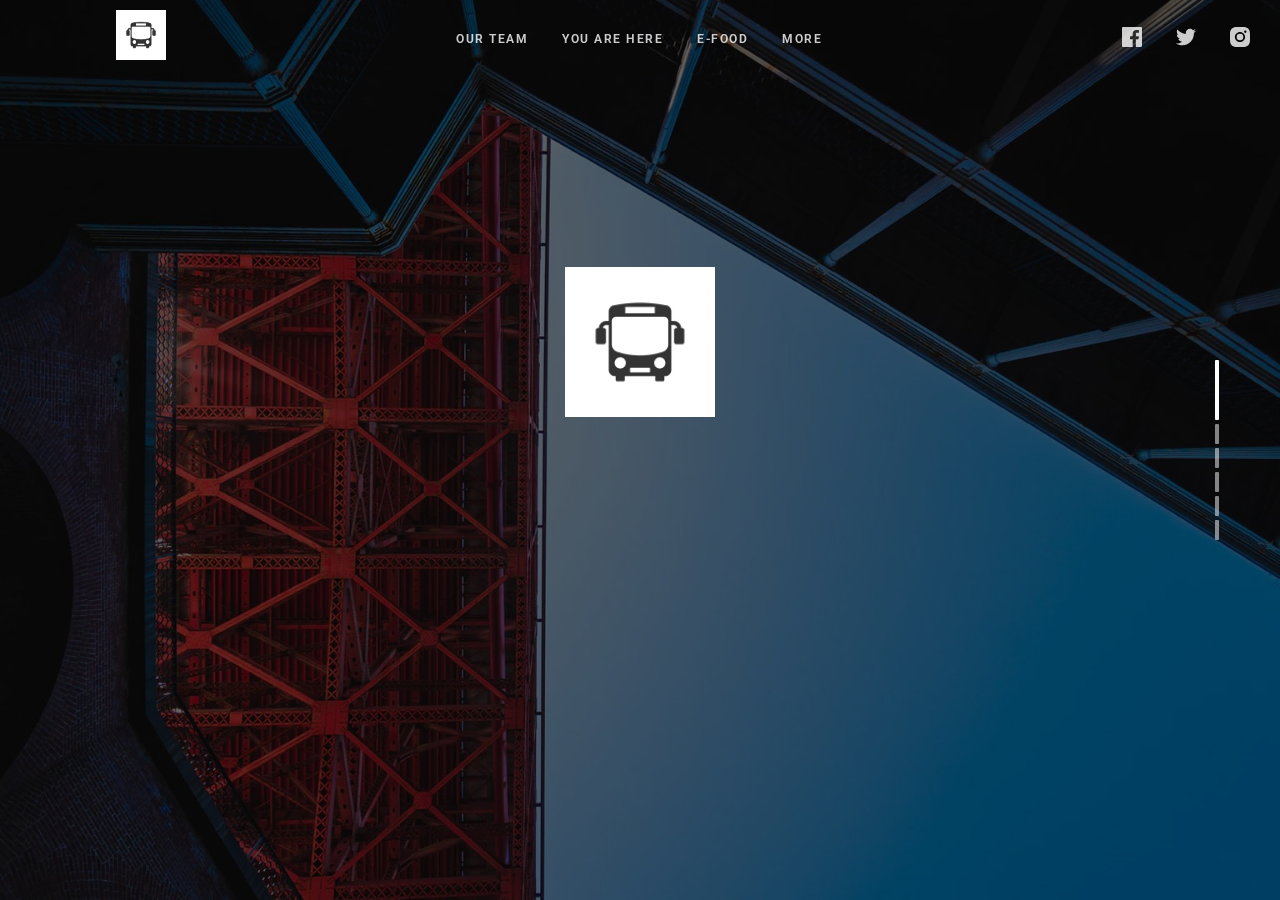
<file: index.html>
<!doctype html>
<html>
<head>
	<meta charset="UTF-8">
	<meta name="viewport" content="width=device-width, height=device-height, initial-scale=1.0, viewport-fit=cover">
	<meta name="apple-mobile-web-app-capable" content="yes" />

	<!-- Page Title -->
	<title>Transport Reservation System</title>

	<!-- Compressed Styles -->
	<link href="css/slides.min.css?41331" rel="stylesheet" type="text/css">

	<!-- Custom Styles -->
	<!-- <link href="css/custom.css" rel="stylesheet" type="text/css"> -->

	<!-- jQuery 3.3.1 -->
	<script src="https://ajax.googleapis.com/ajax/libs/jquery/3.3.1/jquery.min.js"></script>

	<!-- Compressed Scripts -->
	<script src="js/slides.min.js?41331" type="text/javascript"></script>

	<!-- Custom Scripts -->
	<!-- <script src="js/custom.js" type="text/javascript"></script> -->

	<!-- Fonts and Material Icons -->
	<link rel="stylesheet" as="font" href="https://fonts.googleapis.com/css?family=Roboto:100,300,400,500,600,700|Material+Icons"/>
 
</head>
<body class="slides chain simplifiedMobile animated">
		
<!-- SVG Library -->
<svg xmlns="http://www.w3.org/2000/svg" style="display:none">
  
  <symbol id="logo" viewBox="0 0 106 31"><title>Slides Framework</title><path d="M17.413 14.04c-.56-5.84-5.6-7-8.52-7-4.6 0-8.6 2.92-8.6 7.52 0 3 2.4 4.88 5.28 5.8 4.24 1.64 5.88 1.84 5.88 3.36 0 1.08-1.2 1.72-2.32 1.72-.28 0-2.24 0-2.52-2.04h-6.6c.6 5.84 5.68 7.36 9.04 7.36 4.92 0 9.04-2.88 9.04-7.76 0-4.8-4-5.92-7.76-6.96-1.76-.52-3.4-1.2-3.4-2.2 0-.6.48-1.48 1.88-1.48 1.96 0 2.04 1.2 2.08 1.68h6.52zm2.222 15.96h6.64v-29.6h-6.64v29.6zm9.662-24.56h6.64v-5.04h-6.64v5.04zm0 24.56h6.64v-22.2h-6.64v22.2zm32.782-29.6h-6.64v9.28c-.72-.72-2.6-2.64-6.52-2.64-5.64 0-11 4.28-11 11.8 0 6.68 4.4 11.88 11.12 11.88 4.48 0 6.08-2.2 6.72-3.12v2.4h6.32v-29.6zm-17.52 18.4c0-2.56 1.8-5.56 5.64-5.56 1.56 0 2.96.56 3.96 1.56 1 .96 1.64 2.32 1.64 3.92.08 1.64-.52 3.08-1.56 4.12s-2.52 1.68-4.12 1.68c-3.12 0-5.56-2.28-5.56-5.68v-.04zm42.502 2.4c.52-4.08-.32-7.64-3.12-10.64-2.08-2.2-5-3.52-8.4-3.52-6.76 0-11.64 5.72-11.64 11.92 0 6.6 5.4 11.76 11.76 11.76 2.28 0 4.48-.68 6.32-2 1.88-1.28 3.44-3.2 4.52-5.68h-6.8c-.8 1.16-1.92 2.08-4.04 2.08-2.6 0-4.84-1.56-5.12-3.92h16.52zm-16.44-5.04c.16-1.04 1.52-3.52 4.96-3.52s4.8 2.48 4.96 3.52h-9.92zm34.502-2.12c-.56-5.84-5.6-7-8.52-7-4.6 0-8.6 2.92-8.6 7.52 0 3 2.4 4.88 5.28 5.8 4.24 1.64 5.88 1.84 5.88 3.36 0 1.08-1.2 1.72-2.32 1.72-.28 0-2.24 0-2.52-2.04h-6.6c.6 5.84 5.68 7.36 9.04 7.36 4.92 0 9.04-2.88 9.04-7.76 0-4.8-4-5.92-7.76-6.96-1.76-.52-3.4-1.2-3.4-2.2 0-.6.48-1.48 1.88-1.48 1.96 0 2.04 1.2 2.08 1.68h6.52z"/></symbol>

  <symbol id="logo-icon" viewBox="0 0 50 41"><title>Slides Framework</title><path d="M4,12h42c2.2,0,4,1.8,4,4v21c0,2.2-1.8,4-4,4H4c-2.2,0-4-1.8-4-4V16C0,13.8,1.8,12,4,12z"/><path opacity="0.6" d="M45.5,9h-41C3.7,9,3,8.3,3,7.5v0C3,6.7,3.7,6,4.5,6h41C46.3,6,47,6.7,47,7.5v0C47,8.3,46.3,9,45.5,9z"/><path opacity="0.4" d="M7.5,0h35C43.3,0,44,0.7,44,1.5v0C44,2.3,43.3,3,42.5,3h-35C6.7,3,6,2.3,6,1.5v0C6,0.7,6.7,0,7.5,0z"/></symbol>
  
  <symbol id="close" viewBox="0 0 30 30"><path d="M15 0c-8.3 0-15 6.7-15 15s6.7 15 15 15 15-6.7 15-15-6.7-15-15-15zm5.7 19.3c.4.4.4 1 0 1.4-.2.2-.4.3-.7.3s-.5-.1-.7-.3l-4.3-4.3-4.3 4.3c-.2.2-.4.3-.7.3s-.5-.1-.7-.3c-.4-.4-.4-1 0-1.4l4.3-4.3-4.3-4.3c-.4-.4-.4-1 0-1.4s1-.4 1.4 0l4.3 4.3 4.3-4.3c.4-.4 1-.4 1.4 0s.4 1 0 1.4l-4.3 4.3 4.3 4.3z"/></symbol>
  
  <symbol id="close-small" viewBox="0 0 11 11"><path d="M6.914 5.5l3.793-3.793c.391-.391.391-1.023 0-1.414s-1.023-.391-1.414 0l-3.793 3.793-3.793-3.793c-.391-.391-1.023-.391-1.414 0s-.391 1.023 0 1.414l3.793 3.793-3.793 3.793c-.391.391-.391 1.023 0 1.414.195.195.451.293.707.293s.512-.098.707-.293l3.793-3.793 3.793 3.793c.195.195.451.293.707.293s.512-.098.707-.293c.391-.391.391-1.023 0-1.414l-3.793-3.793z"/></symbol>

  <symbol id="arrow-left" viewBox="0 0 29 56"><path d="M28.7.3c.4.4.4 1 0 1.4l-26.3 26.3 26.3 26.3c.4.4.4 1 0 1.4-.4.4-1 .4-1.4 0l-27-27c-.4-.4-.4-1 0-1.4l27-27c.3-.3 1-.4 1.4 0z"/></symbol>
  
  <symbol id="arrow-right" viewBox="0 0 29 56"><path d="M.3 55.7c-.4-.4-.4-1 0-1.4l26.3-26.3-26.3-26.3c-.4-.4-.4-1 0-1.4.4-.4 1-.4 1.4 0l27 27c.4.4.4 1 0 1.4l-27 27c-.3.3-1 .4-1.4 0z"/></symbol>

  <symbol id="back" viewBox="0 0 20 20"><path d="M2.3 10.7l5 5c.4.4 1 .4 1.4 0s.4-1 0-1.4l-3.3-3.3h11.6c.6 0 1-.4 1-1s-.4-1-1-1h-11.6l3.3-3.3c.4-.4.4-1 0-1.4-.2-.2-.4-.3-.7-.3s-.5.1-.7.3l-5 5c-.2.2-.3.5-.3.7 0 .2.1.5.3.7z"/></symbol>
  
  <symbol id="menu" viewBox="0 0 18 18"><path d="M16 5h-14c-.6 0-1-.4-1-1 0-.5.4-1 1-1h14c.5 0 1 .4 1 1s-.4 1-1 1zm-14 5h14c.5 0 1-.4 1-1 0-.5-.4-1-1-1h-14c-.6 0-1 .4-1 1s.4 1 1 1zm14 3h-14c-.5 0-1 .4-1 1 0 .5.4 1 1 1h14c.5 0 1-.4 1-1s-.4-1-1-1z"/></symbol>
  
  <symbol id="share" viewBox="0 0 18 18"><path d="M16 8c-.6 0-1 .4-1 1v6h-12v-6c0-.6-.4-1-1-1s-1 .4-1 1v6c0 1.1.9 2 2 2h12c1.1 0 2-.9 2-2v-6c0-.6-.4-1-1-1zm-2.3-2.3c.4-.4.4-1 0-1.4l-4-4c-.4-.4-1-.4-1.4 0l-4 4c-.4.4-.4 1 0 1.4s1 .4 1.4 0l2.3-2.3v7.6c0 .6.4 1 1 1s1-.4 1-1v-7.6l2.3 2.3c.4.4 1 .4 1.4 0z"/></symbol>

  <symbol id="arrow-down" viewBox="0 0 24 24"><path d="M12 18c-.2 0-.5-.1-.7-.3l-11-10c-.4-.4-.4-1-.1-1.4.4-.4 1-.4 1.4-.1l10.4 9.4 10.3-9.4c.4-.4 1-.3 1.4.1.4.4.3 1-.1 1.4l-11 10c-.1.2-.4.3-.6.3z"/></symbol>
  
  <symbol id="arrow-up" viewBox="0 0 24 24"><path d="M11.9 5.9c.2 0 .5.1.7.3l11 10c.4.4.4 1 .1 1.4-.4.4-1 .4-1.4.1l-10.4-9.4-10.3 9.4c-.4.4-1 .3-1.4-.1-.4-.4-.3-1 .1-1.4l11-10c.1-.2.4-.3.6-.3z"/></symbol>
  
  <symbol id="arrow-top" viewBox="0 0 18 18"><path d="M15.7 7.3l-6-6c-.4-.4-1-.4-1.4 0l-6 6c-.4.4-.4 1 0 1.4.4.4 1 .4 1.4 0l4.3-4.3v11.6c0 .6.4 1 1 1s1-.4 1-1v-11.6l4.3 4.3c.2.2.4.3.7.3s.5-.1.7-.3c.4-.4.4-1 0-1.4z"/></symbol>
  
  <symbol id="play" viewBox="0 0 30 30"><path d="M7 30v-30l22 15z"/></symbol>
  
  <symbol id="chat" viewBox="0 0 18 18"><path d="M5,17c-0.2,0-0.3,0-0.4-0.1C4.2,16.7,4,16.4,4,16v-2H2c-1.1,0-2-0.9-2-2V3c0-1.1,0.9-2,2-2h14c1.1,0,2,0.9,2,2v9 c0,1.1-0.9,2-2,2H9.3l-3.7,2.8C5.4,16.9,5.2,17,5,17z M2,12h3.5C5.8,12,6,12.2,6,12.5V14l2.4-1.8C8.6,12.1,8.8,12,9,12h7V3H2V12z M13,7H5C4.4,7,4,6.6,4,6s0.4-1,1-1h8c0.6,0,1,0.4,1,1S13.6,7,13,7z M13,10H5c-0.6,0-1-0.4-1-1s0.4-1,1-1h8c0.6,0,1,0.4,1,1 S13.6,10,13,10z"/></symbol>

  <symbol id="mail" viewBox="0 0 18 18"><path d="M16 2h-14c-1.1 0-2 .9-2 2v10c0 1.1.9 2 2 2h14c1.1 0 2-.9 2-2v-10c0-1.1-.9-2-2-2zm0 2v.5l-7 4.3-7-4.4v-.4h14zm-14 10v-7.2l6.5 4c.1.1.3.2.5.2s.4-.1.5-.2l6.5-4v7.2h-14z"/></symbol>

  <symbol id="sound-on" viewBox="0 0 18 18"><path d="M8.5,0.1C8.1-0.1,7.7,0,7.4,0.2L3.7,3H2C0.9,3,0,3.9,0,5v6c0,1.1,0.9,2,2,2h1.7l3.7,2.8C7.6,15.9,7.8,16,8,16 c0.2,0,0.3,0,0.4-0.1C8.8,15.7,9,15.4,9,15V1C9,0.6,8.8,0.3,8.5,0.1z M7,13l-2.4-1.8C4.4,11.1,4.2,11,4,11l-2,0l0-6h2 c0.2,0,0.4-0.1,0.6-0.2L7,3V13z M11.7,9.9l0.7,1.9C13.9,11.2,15,9.7,15,8c0-1.7-1.1-3.2-2.7-3.8l-0.7,1.9C12.5,6.4,13,7.2,13,8C13,8.9,12.5,9.6,11.7,9.9z M12.2,1.1l-0.3,2C14.3,3.5,16,5.6,16,8s-1.8,4.5-4.2,4.9l0.3,2C15.6,14.3,18,11.4,18,8C18,4.6,15.6,1.7,12.2,1.1z"/></symbol>
  
  <symbol id="sound-off" viewBox="0 0 18 18"><path d="M15.9,8l1.8-1.8c0.4-0.4,0.4-1,0-1.4s-1-0.4-1.4,0l-1.8,1.8l-1.8-1.8c-0.4-0.4-1-0.4-1.4,0s-0.4,1,0,1.4L13.1,8l-1.8,1.8 c-0.4,0.4-0.4,1,0,1.4c0.2,0.2,0.5,0.3,0.7,0.3s0.5-0.1,0.7-0.3l1.8-1.8l1.8,1.8c0.2,0.2,0.5,0.3,0.7,0.3s0.5-0.1,0.7-0.3 c0.4-0.4,0.4-1,0-1.4L15.9,8z M8.5,0.1C8.1-0.1,7.7,0,7.4,0.2L3.7,3H2C0.9,3,0,3.9,0,5v6c0,1.1,0.9,2,2,2h1.7l3.7,2.8C7.6,15.9,7.8,16,8,16 c0.2,0,0.3,0,0.4-0.1C8.8,15.7,9,15.4,9,15V1C9,0.6,8.8,0.3,8.5,0.1z M7,13l-2.4-1.8C4.4,11.1,4.2,11,4,11l-2,0l0-6h2 c0.2,0,0.4-0.1,0.6-0.2L7,3V13z"/></symbol>
  
  <!-- social -->
  <symbol id="apple" viewBox="-1 1 24 24"><path d="M17.6 13.8c0-3 2.5-4.5 2.6-4.6-1.4-2.1-3.6-2.3-4.4-2.4-1.9-.2-3.6 1.1-4.6 1.1-.9 0-2.4-1.1-4-1-2 0-3.9 1.2-5 3-2.1 3.7-.5 9.1 1.5 12.1 1 1.5 2.2 3.1 3.8 3 1.5-.1 2.1-1 3.9-1s2.4 1 4 1 2.7-1.5 3.7-2.9c1.2-1.7 1.6-3.3 1.7-3.4-.1-.1-3.2-1.3-3.2-4.9zm-3.1-9c.8-1 1.4-2.4 1.2-3.8-1.2 0-2.7.8-3.5 1.8-.8.9-1.5 2.3-1.3 3.7 1.4.1 2.8-.7 3.6-1.7z"/></symbol>

  <symbol id="dribbble" viewBox="0 0 24 24"><path d="M12 0c-6.7 0-12 5.3-12 12s5.3 12 12 12 12-5.3 12-12-5.3-12-12-12zm7.9 5.7c1.3 1.7 2.1 3.9 2.3 6.1-.4-.1-2.4-.4-4.7-.4-.8 0-1.5 0-2.3.1 0-.1-.1-.3-.3-.5l-.7-1.5c3.7-1.4 5.3-3.4 5.7-3.8zm-7.9-3.8c2.5 0 4.9.9 6.7 2.5-.3.4-1.9 2.3-5.2 3.6-1.6-2.9-3.3-5.3-3.7-5.9.6-.1 1.4-.2 2.2-.2zm-4.4 1c.4.6 2.1 3 3.7 5.8-4.4 1.2-8.2 1.2-9.2 1.2h-.1c.8-3.1 2.9-5.6 5.6-7zm-5.7 9.1v-.3h.3c1.2 0 5.6-.1 10.1-1.5l.8 1.6c-.1 0-.3 0-.4.1-5.1 1.6-7.9 6-8.3 6.7-1.6-1.7-2.5-4.1-2.5-6.6zm10.1 10.1c-2.3 0-4.4-.8-6.1-2.1.3-.5 2.4-4.4 7.9-6.3 1.3 3.6 2 6.7 2.1 7.6-1.2.6-2.6.8-3.9.8zm5.7-1.8c-.1-.8-.7-3.6-2-7.1.7-.1 1.3-.1 2-.1 2.1 0 3.7.4 4.1.5-.3 2.8-1.8 5.2-4.1 6.7z"/></symbol>

  <symbol id="facebook" viewBox="0 0 24 24"><path d="M24 1.3v21.3c0 .7-.6 1.3-1.3 1.3h-6.1v-9.3h3.1l.5-3.6h-3.6v-2.2c0-1.1.3-1.8 1.8-1.8h1.9v-3.2c-.3 0-1.5-.1-2.8-.1-2.8 0-4.7 1.7-4.7 4.8v2.7h-3.1v3.6h3.1v9.2h-11.5c-.7 0-1.3-.6-1.3-1.3v-21.4c0-.7.6-1.3 1.3-1.3h21.3c.8 0 1.4.6 1.4 1.3z"/></symbol>

  <symbol id="facebook2" viewBox="0 0 512 512"><path d="M288 176v-64c0-17.664 14.336-32 32-32h32v-80h-64c-53.024 0-96 42.976-96 96v80h-64v80h64v256h96v-256h64l32-80h-96z"/></symbol>
   
  <symbol id="fb-like" viewBox="0 0 20 20"><path d="M0 8v12h5v-12h-5zm2.5 10.8c-.4 0-.8-.3-.8-.8 0-.4.3-.8.8-.8s.8.3.8.8c0 .4-.4.8-.8.8zm3.5-.8h9.5c1.1 0 1.7-1 1.7-1.7 0-.3-.4-1-.4-1 1.4-.3 1.7-1.2 1.7-1.7-.1-.5-.3-.9-.5-1 1-.4 1.5-1.1 1.4-1.9-.1-.8-1-1.5-1-1.5 1-.6.9-1.5.9-1.5-.3-1.3-1.5-1.7-1.7-1.7h-5.6s.3-.5.3-2.4-1.3-3.6-2.6-3.6c0 0-.7.1-1 .3v3.5l-2.7 4.4v9.8z"/></symbol>
  
  <symbol id="googlePlus" viewBox="0 1 24 24"><path d="M7.8 13.5h4.6c-.6 2-2.5 3.4-4.6 3.4-2.7 0-4.9-2.2-4.9-4.9s2.2-4.9 4.9-4.9c1.1 0 2.1.3 3 1l1.8-2.4c-1.4-1.1-3-1.6-4.8-1.6-4.3 0-7.9 3.5-7.9 7.9s3.5 7.9 7.9 7.9 7.9-3.5 7.9-7.9v-1.5h-7.9v3zM21.7 11v-2.2h-2v2.2h-2.2v2h2.2v2.2h2v-2.2h2.2v-2z"/></symbol>
  
  <symbol id="instagram" viewBox="0 0 20 20"><circle cx="10" cy="10" r="3.3"/><path d="M13,0H7C2.2,0,0,2.2,0,7v6c0,4.8,2.1,7,7,7h6c4.8,0,7-2.2,7-7V7C20,2.2,17.9,0,13,0z M10,15.1c-2.8,0-5.1-2.3-5.1-5.1 S7.2,4.9,10,4.9s5.1,2.3,5.1,5.1S12.8,15.1,10,15.1z M15.3,5.9c-0.7,0-1.2-0.5-1.2-1.2c0-0.7,0.5-1.2,1.2-1.2s1.2,0.5,1.2,1.2 C16.5,5.3,16,5.9,15.3,5.9z"/></symbol>

  <symbol id="behance" viewBox="0 0 511.958 511.958"><path d="M210.624 240.619c10.624-5.344 18.656-11.296 24.16-17.728 9.792-11.584 14.624-26.944 14.624-45.984 0-18.528-4.832-34.368-14.496-47.648-16.128-21.632-43.424-32.704-82.016-33.28h-152.896v312.096h142.56c16.064 0 30.944-1.376 44.704-4.192 13.76-2.848 25.664-8.064 35.744-15.68 8.96-6.624 16.448-14.848 22.4-24.544 9.408-14.656 14.112-31.264 14.112-49.76 0-17.92-4.128-33.184-12.32-45.728-8.288-12.544-20.448-21.728-36.576-27.552zm-147.552-90.432h68.864c15.136 0 27.616 1.632 37.408 4.864 11.328 4.704 16.992 14.272 16.992 28.864 0 13.088-4.32 22.24-12.864 27.392-8.608 5.152-19.776 7.744-33.472 7.744h-76.928v-68.864zm108.896 198.24c-7.616 3.68-18.336 5.504-32.064 5.504h-76.832v-83.232h77.888c13.568.096 24.128 1.888 31.68 5.248 13.44 6.08 20.128 17.216 20.128 33.504 0 19.2-6.912 32.128-20.8 38.976zM327.168 110.539h135.584v38.848h-135.584zM509.856 263.851c-2.816-18.08-9.024-33.984-18.688-47.712-10.592-15.552-24.032-26.944-40.384-34.144-16.288-7.232-34.624-10.848-55.04-10.816-34.272 0-62.112 10.72-83.648 32-21.472 21.344-32.224 52.032-32.224 92.032 0 42.656 11.872 73.472 35.744 92.384 23.776 18.944 51.232 28.384 82.4 28.384 37.728 0 67.072-11.232 88.032-33.632 13.408-14.144 20.992-28.064 22.656-41.728h-62.464c-3.616 6.752-7.808 12.032-12.608 15.872-8.704 7.04-20.032 10.56-33.92 10.56-13.216 0-24.416-2.912-33.76-8.704-15.424-9.28-23.488-25.536-24.512-48.672h170.464c.256-19.936-.384-35.264-2.048-45.824zm-166.88 5.984c2.24-15.008 7.68-26.912 16.32-35.712 8.64-8.768 20.864-13.184 36.512-13.216 14.432 0 26.496 4.128 36.32 12.416 9.696 8.352 15.168 20.48 16.288 36.512h-105.44z"/></symbol>
  
  <symbol id="linkedin" viewBox="0 0 24 24"><path d="M5.9 21.9h-4.7v-14.2h4.7v14.2zm-2.3-16.1c-1.6 0-2.6-1.1-2.6-2.5s1-2.5 2.7-2.5c1.6 0 2.6 1 2.6 2.5-.1 1.4-1.2 2.5-2.7 2.5zm19.2 16.1h-4.7v-7.6c0-2-.7-3.3-2.3-3.3-1.3 0-2.1.9-2.5 1.7-.1.3-.1.8-.1 1.2v7.9h-4.7v-14.1h4.7v2c.7-.9 1.7-2.3 4.3-2.3 3.1 0 5.5 2.1 5.5 6.4v8.2h-.2z"/></symbol>

  <symbol id="medium" viewBox="0 0 130.8 104"><path d="M15.5 21.2c.2-1.6-.5-3.2-1.7-4.3l-12.1-14.7v-2.2h38l29.3 64.4 25.8-64.4h36.2v2.2l-10.5 10c-.9.7-1.3 1.8-1.2 2.9v73.7c0 1.1.3 2.2 1.2 2.9l10.2 10v2.2h-51.3v-2.2l10.6-10.2c1-1 1-1.3 1-2.9v-59.6l-29.4 74.7h-4l-34.2-74.7v50.3c0 2.2.4 4.2 1.9 5.7l13.7 16.8v2.2h-39v-2.2l13.8-16.7c1.5-1.5 1.8-3.3 1.8-5.7l-.1-58.2z"/></symbol>
  
  <symbol id="pinterest" viewBox="0 0 24 24"><path d="M5.9 13.9c1.2-2-.4-2.5-.6-4-1-6.1 7.1-10.2 11.4-6 2.9 2.9 1 12-3.7 11-4.6-.9 2.2-8.1-1.4-9.5-3-1.1-4.6 3.6-3.2 5.9-.8 4-2.5 7.7-1.8 12.7 2.3-1.7 3.1-4.8 3.7-8.1 1.2.7 1.8 1.4 3.3 1.5 5.5.4 8.6-5.4 7.8-10.7-.7-4.7-5.5-7.1-10.6-6.6-4.1.4-8.1 3.7-8.3 8.3-.1 2.8.7 4.9 3.4 5.5z"/></symbol>
  
  <symbol id="stumbleupon" viewBox="0 0 24 24"><path d="M13.3 9.6l1.6.8 2.5-.8v-1.4c0-3-2.4-5.4-5.4-5.4s-5.4 2.4-5.4 5.4v7.5c0 .7-.6 1.3-1.3 1.3s-1.3-.6-1.3-1.3v-3.2h-4v3.2c0 3 2.4 5.4 5.4 5.4s5.4-2.4 5.4-5.4v-7.5c0-.7.6-1.3 1.3-1.3s1.3.6 1.3 1.3l-.1 1.4zm6.6 2.9v3.2c0 .7-.6 1.3-1.3 1.3s-1.3-.6-1.3-1.3v-3.2l-2.5.8-1.6-.8v3.2c0 3 2.4 5.4 5.4 5.4s5.4-2.4 5.4-5.4v-3.2h-4.1z"/></symbol>
  
  <symbol id="twitter" viewBox="0 1 24 23"><path d="M21.5 7.6v.6c0 6.6-5 14.1-14 14.1-2.8 0-5.4-.8-7.6-2.2l1.2.1c2.3 0 4.4-.8 6.1-2.1-2.2 0-4-1.5-4.6-3.4.3.1.6.1.9.1.5 0 .9-.1 1.3-.2-2.1-.6-3.8-2.6-3.8-5 .7.4 1.4.6 2.2.6-1.3-.9-2.2-2.4-2.2-4.1 0-.9.2-1.8.7-2.5 2.4 3 6.1 5 10.2 5.2-.1-.4-.1-.7-.1-1.1 0-2.7 2.2-5 4.9-5 1.4 0 2.7.6 3.6 1.6 1-.3 2.1-.7 3-1.3-.4 1.2-1.1 2.1-2.2 2.7 1-.1 1.9-.4 2.8-.8-.6 1.1-1.4 2-2.4 2.7z"/></symbol>
  
  <symbol id="tumblr" viewBox="0 0 23 23"><path d="M12.573 4.94v-4.94h-3.188c-.072.183-.11.4-.11.622-.034.107-.072.184-.072.293-.328 1.829-1.28 3.11-2.892 3.807-.476.218-.914.253-1.39.218v3.987h2.342c.039 5.603.039 8.493.039 8.64v.332c.294 2.449 1.573 3.914 3.843 4.463.914.257 1.901.366 2.892.366 1.279-.036 2.525-.256 3.771-.659v-4.685c-.731.22-1.395.402-1.977.583-1.135.333-2.087.113-2.857-.619-.073-.11-.183-.257-.221-.403-.106-.586-.178-1.206-.178-1.795v-6.222h5.083v-3.988h-5.085z"/></symbol>

  <symbol id="xing" viewBox="0 0 24 24"><path d="M3.647 4.74c-.208 0-.384.073-.472.216-.091.148-.077.338.02.531l2.34 4.051v.02l-3.678 6.49c-.096.191-.091.383 0 .531.088.142.244.236.452.236h3.461c.518 0 .767-.349.944-.669l3.737-6.608-2.38-4.15c-.172-.307-.433-.649-.964-.649h-3.46zm14.542-4.74c-.517 0-.741.326-.927.659l-7.702 13.658 4.918 9.023c.172.307.437.659.967.659h3.457c.208 0 .371-.079.459-.221.092-.148.09-.343-.007-.535l-4.88-8.915v-.023l7.664-13.551c.096-.191.098-.386.007-.534-.088-.142-.252-.221-.46-.221h-3.496z"/></symbol>

  <symbol id="whatsapp" viewBox="0 0 512 512"><path d="M256.064 0h-.128c-141.152 0-255.936 114.816-255.936 256 0 56 18.048 107.904 48.736 150.048l-31.904 95.104 98.4-31.456c40.48 26.816 88.768 42.304 140.832 42.304 141.152 0 255.936-114.848 255.936-256s-114.784-256-255.936-256zm148.96 361.504c-6.176 17.44-30.688 31.904-50.24 36.128-13.376 2.848-30.848 5.12-89.664-19.264-75.232-31.168-123.68-107.616-127.456-112.576-3.616-4.96-30.4-40.48-30.4-77.216s18.656-54.624 26.176-62.304c6.176-6.304 16.384-9.184 26.176-9.184 3.168 0 6.016.16 8.576.288 7.52.32 11.296.768 16.256 12.64 6.176 14.88 21.216 51.616 23.008 55.392 1.824 3.776 3.648 8.896 1.088 13.856-2.4 5.12-4.512 7.392-8.288 11.744-3.776 4.352-7.36 7.68-11.136 12.352-3.456 4.064-7.36 8.416-3.008 15.936 4.352 7.36 19.392 31.904 41.536 51.616 28.576 25.44 51.744 33.568 60.032 37.024 6.176 2.56 13.536 1.952 18.048-2.848 5.728-6.176 12.8-16.416 20-26.496 5.12-7.232 11.584-8.128 18.368-5.568 6.912 2.4 43.488 20.48 51.008 24.224 7.52 3.776 12.48 5.568 14.304 8.736 1.792 3.168 1.792 18.048-4.384 35.52z"/></symbol>
  
  <symbol id="youtube" viewBox="0 0 24 24"><path d="M23.6 6.3c-.3-1.2-1.4-2.2-2.6-2.3-3-.3-6-.3-9-.3s-6 0-9 .3c-1.2.1-2.3 1.1-2.6 2.3-.4 1.8-.4 3.8-.4 5.7 0 1.9 0 3.9.4 5.7.3 1.2 1.4 2.2 2.6 2.3 3 .3 6 .3 9 .3s6 0 9-.3c1.3-.1 2.3-1.1 2.6-2.4.4-1.7.4-3.7.4-5.6 0-1.9 0-3.9-.4-5.7zm-14.1 9v-6.6l6.5 3.3-6.5 3.3z"/></symbol>

</svg>

<!-- Navigation -->
<nav class="side pole">
  <div class="navigation">
    <ul></ul>
  </div>
</nav>

<!-- Panel Top #08 -->
<nav class="panel top">
  <div class="sections desktop">
    <div class="left"><a href="#" title="Transport Booking"><svg style="width:82px;height:24px"><use xmlns:xlink="http://www.w3.org/1999/xlink" xlink:href=""></use></svg> <img src="./logo2.jpg" height="50" /></a></div>
    <div class="center">
      <ul class="menu uppercase">
        <li><a href="#">Our Team</a></li>
        <li><a href="#">You Are Here</a></li>
        <li><a href="#">E-Food</a></li>
        <li><a href="#">More</a></li>
      </ul>
    </div>
    <div class="right">
      <ul class="menu trim">
        <li><a href="http://facebook.com/designmodo" target="_blank"><svg><use xmlns:xlink="http://www.w3.org/1999/xlink" xlink:href="#facebook"></use></svg></a></li>
        <li><a href="http://twitter.com/designmodo" target="_blank"><svg><use xmlns:xlink="http://www.w3.org/1999/xlink" xlink:href="#twitter"></use></svg></a></li>
        <li class="cropRight"><a href="http://instagram.com/designmodo" class="trimRight" target="_blank"><svg><use xmlns:xlink="http://www.w3.org/1999/xlink" xlink:href="#instagram"></use></svg></a></li>
      </ul>
    </div>
  </div>
  <div class="sections compact hidden">
    <div class="left"><a href="#" title="Slides Framework"><svg style="width:82px;height:24px"><use xmlns:xlink="http://www.w3.org/1999/xlink" xlink:href="#logo"></use></svg></a></div>
    <div class="right"><span class="button actionButton sidebarTrigger" data-sidebar-id="1"><svg><use xmlns:xlink="http://www.w3.org/1999/xlink" xlink:href="#menu"></use></svg></span></div>
  </div>
</nav>

<!-- Sidebar -->
<nav class="sidebar" data-sidebar-id="1">
  <div class="close"><svg><use xmlns:xlink="http://www.w3.org/1999/xlink" xlink:href="#close"></use></svg></div>
  <div class="content">
    <a href="#" class="logo"><svg width="37" height="30"><use xmlns:xlink="http://www.w3.org/1999/xlink" xlink:href="#logo-icon"></use></svg></a>
    <ul class="mainMenu margin-top-3">
      <li><a href="#">All Goods</a></li>
      <li><a href="#">UI Kits</a></li>
      <li><a href="#">Icons</a></li>
      <li><a href="#">Mockups</a></li>
      <li><a href="#">Toolkit</a></li>
    </ul>
    <ul class="subMenu small opacity-8">
      <li><a href="#">Submit Product</a></li>
      <li><a href="#">FAQ</a></li>
      <li><a href="#">License</a></li>
      <li><a href="#">Terms & Conditions</a></li>
      <li><a href="#">Privacy Policy</a></li>
      <li><a href="#">Contact Us</a></li>
    </ul>
      
    <ul class="social opacity-8">
      <li><a href="#"><svg><use xmlns:xlink="http://www.w3.org/1999/xlink" xlink:href="#facebook"></use></svg></a></li>
      <li><a href="#"><svg><use xmlns:xlink="http://www.w3.org/1999/xlink" xlink:href="#twitter"></use></svg></a></li>
      <li><a href="#"><svg><use xmlns:xlink="http://www.w3.org/1999/xlink" xlink:href="#instagram"></use></svg></a></li>
    </ul>
  </div>
</nav>




<!-- Slide 1 (#09) -->
<section class="slide fade-6 kenBurns">
  <div class="content">
    <div class="container">
      <div class="wrap">
        <p class="ae-3"><span class="opacity-8"> <b>Transport Reservation System</b></span></p>


        <div class="fix-12-12">
          <div class="fix-3-12">
            <svg height="77" class="wide ae-1 fromCenter"><use xmlns:xlink="http://www.w3.org/1999/xlink" xlink:href=""><img src="./logo2.jpg" height="150" /></use></svg>
          </div>
          <div class="button play small white popupTrigger ae-2 fromCenter margin-top-6 margin-bottom-6" data-popup-id="9">
            <svg><use xmlns:xlink="http://www.w3.org/1999/xlink" xlink:href="#play"></use></svg>
          </div>
          <p class="ae-3"><span class="opacity-8">Booking your <b>Transport</b> has never been simpler! </span></p>
          <form class="slides-form" action="#" autocomplete="off">
            <input type="email" class="input-9 ae-4 fromCenter" name="user-email" placeholder="Email" val=""/>
            <input type="password" class="input-9 ae-5 fromCenter" name="user-password" placeholder="Password" val=""/>
            <input type="password" class="input-9 ae-6 fromCenter" name="confirm-password" placeholder="Confirm the password" val=""/>
            <button type="submit" class="button blue gradient ae-7 fromCenter"  name="button" formaction="./index.html" >Register</button>
            <button type="submit" class="button blue gradient ae-7 fromCenter" name="button"  formaction="./Login.html"  >Login</button>
             <button type="submit" class="button blue gradient ae-7 fromCenter" name="button"  formaction="./booking.html"  >Book Now</button>

              <button type="submit" class="button blue gradient ae-7 fromCenter" name="button" formaction="./admin.html" >See Your Booking</button>
          </form>
        </div>

      </div>
    </div>
  </div>
  <div class="background" style="background-image:url(assets/img/background/img-09.jpg)"></div>
</section>

<!-- Popup Video -->
<div class="popup autoplay" data-popup-id="9">
  <div class="close"><svg><use xmlns:xlink="http://www.w3.org/1999/xlink" xlink:href="#close"></use></svg></div>
  <div class="content">
    <div class="container">
      <div class="wrap">
        <div class="fix-10-12">
          <div class="embedVideo popupContent">
            <iframe src="https://www.youtube.com/embed/g8yBqxTiHSs" frameborder="0" allow="accelerometer; autoplay; encrypted-media; gyroscope; picture-in-picture" allowfullscreen></iframe>
          </div>
        </div>
      </div>
    </div>
  </div>
</div>


<!-- Slide 2 (#15) -->
<section class="slide fade-6 kenBurns fromLeft">
  <div class="content">
    <div class="container">
      <div class="wrap">
      
        <div class="fix-12-12">
          <div class="fix-7-12 left toRight">
            <h1 class="ae-1">Parking Resrvation System</h1>
            <p class="ae-2"><span class="opacity-8">The system that is developed to help individuals book vehicle parking space online&nbsp;wisely.</span></p>
            <a class="button blue gradient crop ae-3" href="./parking.html">Book Now</a>
          </div>
        </div>
        
      </div>
    </div>
  </div>
  <div class="background" style="background-image:url(assets/img/background/pking1.jpg)"></div>
</section>

<!-- Slide 3 (#14) -->
<section class="slide fade-6 kenBurns fromRight">
  <div class="content">
    <div class="container">
      <div class="wrap">
      
        <div class="fix-12-12">
          <div class="fix-6-12 left toLeft">
            <h1 class="ae-1">OUR TEAM</h1>
            <p class="ae-2"><span class="opacity-8">Our vision is to become the most trusted
transport booking service provider operating
in the Mauritian community.</span></p>
            <a class="button blue gradient crop ae-3" href="team/meetourteam.html" >Meet Our Team</a>
             <a class="button blue gradient crop ae-3" href="contacts/index.html" >Get In Touch</a>
              
          </div>
        </div>
            
      </div>  
    </div>
  </div>
  <div class="background" style="background-image:url(assets/img/background/img-14.jpg)"></div>
</section>

<!-- Slide 4 (#89) -->
<section class="slide fade-6 kenBurns">
  <div class="content">
    <div class="container">
      <div class="wrap">

        <div class="fix-12-12">
          <ul class="flex left">
            <li class="col-6-12 fromBottomLeft">
              <p class="opacity-6 margin-bottom-2 ae-1">Geolocation</p>
              <h1 class="ae-2">You Are Here</h1>
              <div class="ae-3"><p class="opacity-8">Geolocation provides a standardized API that is used to determine the client's location. Mapping technology adds the ability to display this location on a map along with other points of interest. </p></div>
              <a class="button is-primary is-outlined" href="./bv.html">
             You Are Here
            </a>
              <ul class="flex">
                <li class="col-6-12 ae-3">
                  <h3 class="margin-top-3">Latitude and Longitude</h3>
                  <p class="tiny opacity-6">You can see your exact coordinates.</p>
                </li>
                <li class="col-6-12 ae-4">
                  <h3 class="margin-top-3">Compass</h3>
                  <p class="tiny opacity-6">Know which direction you are travelling in.</p>
                </li>
                <li class="col-6-12 ae-5">
                  <h3 class="margin-top-3">Physical Features</h3>
                  <p class="tiny opacity-6">Natural features such as mountains, lowlands, major rivers, seas, oceans and ecosystems like deserts and rainforests on a global scale.</p>
                </li>
                <li class="col-6-12 ae-6">
                  <h3 class="margin-top-3">map markers</h3>
                  <p class="tiny opacity-6">You can instantly dentify a location on a map.</p>
                </li>
              </ul>
            </li>
            <li class="col-1-12">&nbsp;</li>
            <li class="col-5-12 bottom">
              <div class="videoThumbnail shadow rounded popupTrigger margin-bottom-3 ae-7" data-popup-id="89-3">
                <img src="assets/img/image-89-1.jpg" class="wide" alt="Video Thumbnail"/>
              </div>
              <img src="./mau.jpg" data-action="zoom" class="shadow rounded ae-8" alt="Image"/>
            </li>
          </ul>
        </div>

      </div>
    </div>
  </div>
  <div class="background" style="background-image:url(assets/img/background/img-89.jpg)"></div>
</section>

<!-- Popup Video -->
<div class="popup autoplay" data-popup-id="89-3">
  <div class="close"><svg><use xmlns:xlink="http://www.w3.org/1999/xlink" xlink:href="#close"></use></svg></div>
  <div class="content">
    <div class="container">
      <div class="wrap">
        <div class="fix-10-12">
          <div class="embedVideo popupContent">
            <iframe src="https://www.youtube.com/embed/g8yBqxTiHSs" frameborder="0" allow="accelerometer; autoplay; encrypted-media; gyroscope; picture-in-picture" allowfullscreen></iframe>
          </div>
        </div>
      </div>
    </div>
  </div>
</div>



<!-- Slide 5 (#85) -->
<section class="slide fade-6 kenBurns">
  <div class="content">
    <div class="container">
      <div class="wrap">
      
        <div class="fix-7-12">
          <h1 class="ae-1">E-Food</h1>
          <ul class="grid grid-85 equal margin-top-5 ae-2 fromCenter" data-equal-collapse-width="767">
            <li class="col-6-12 col-tablet-1-2 col-phablet-1-1 margin-bottom-2 ae-3">
              <div class="pad" style="background: #F5FBFE">
                <h3>Breakfast</h3>
                <div class="price ae-5"><span class="currency">RS</span>150</div>
                <div class="ae-5">
                  <h6 class="uppercase bold small opacity-4">Cash or Card</h6>
                </div>
                <div class="margin-top-3 margin-bottom-3 equalElement ae-6">
                  <ul class="p tiny">
                    <li><strong>Food & Drink</strong></li>
                    <li><strong>Choose a meal and a drink for only rs 150</strong></li>
                    <li class="opacity-8">Pancake,Sandwich,Oatmeal</li>
                    <li class="opacity-8">Tea,Coffee,Juice</li>
                  </ul>
                </div>
                <a href="#" class="button green gradient wide cropSides cropBottom ae-7">Call Now</a>
              </div>
            </li>
            <li class="col-6-12 col-tablet-1-2 col-phablet-1-1 ae-4">
              <div class="pad">
                <h3>Lunch</h3>
                <div class="price ae-6"><span class="currency">Rs</span>250</div>
                <div class="ae-6">
                  <h6 class="uppercase bold small opacity-4">Cash or Card</h6>
                </div>
                <div class="margin-top-3 margin-bottom-3 equalElement ae-7">
                  <ul class="p tiny">
                    <li><strong>Food & Drink</strong></li>
                    <li><strong>Choose a meal and a drink for only rs 250</strong></li>
                    <li class="opacity-8">Burger,Fried Noodle,Pizza</li>
                    <li class="opacity-8">Water,JuiceSoft Drinks</li>
                  </ul>
                </div>
                <a href="#" class="button blue gradient wide cropSides cropBottom ae-8">Call Now</a>
              </div>
            </li>
          </ul>
        </div> 
        
      </div>
    </div>
  </div>
  <div class="background" style="background-image:url(assets/img/background/img-85.jpg)"></div>
</section>

<!-- Slide 6 (#95) -->
<section class="slide fade-6 kenBurns">
  <div class="content">
    <div class="container">
      <div class="wrap">
      
        <div class="fix-6-12">
          <h1 class="huge ae-1 margin-bottom-2">Download Mobile App</h1>
          <p class="hero ae-2 margin-bottom-3"><span class="opacity-8">Learning never exhausts the mind.</span></p>

            <button type="submit" class="button blue gradient ae-4" name="submit">Traffic Monitor</button>
            <button type="submit" class="button blue gradient ae-4" name="submit">Weather</button>
            <button type="submit" class="button blue gradient ae-4" name="submit">E-newssletter</button>

          <form action="#" autocomplete="off" class="slides-form margin-bottom-3">
            <input type="email" class="ae-3" name="email" placeholder="E-mail address"/>
            <button type="submit" class="button blue gradient ae-4" name="submit">Try it free</button>
          </form>

          <a href="#" class="button hollow ae-5"><img src="assets/img/appstore.jpg" height="63"/></a><a href="#" class="button hollow ae-6"><img src="assets/img/googleplay.jpg" height="63"/></a>
        </div>
                
      </div>
    </div>
  </div>
  <div class="background" style="background-image:url(assets/img/background/img-95.jpg)"></div>
</section>

<!-- Panel Bottom #15 -->
<nav class="panel bottom lastSlideOnly">
  <div class="sections">
    <div class="center"><a href="#" class="opacity-8">Available <svg style="height:21px;"><use xmlns:xlink="http://www.w3.org/1999/xlink" xlink:href="#apple"></use></svg> iPhone</a></div>
  </div>
</nav>

<!-- Loading Progress Bar -->
<div class="progress-bar blue"></div>
		
</body>
</html>
</file>
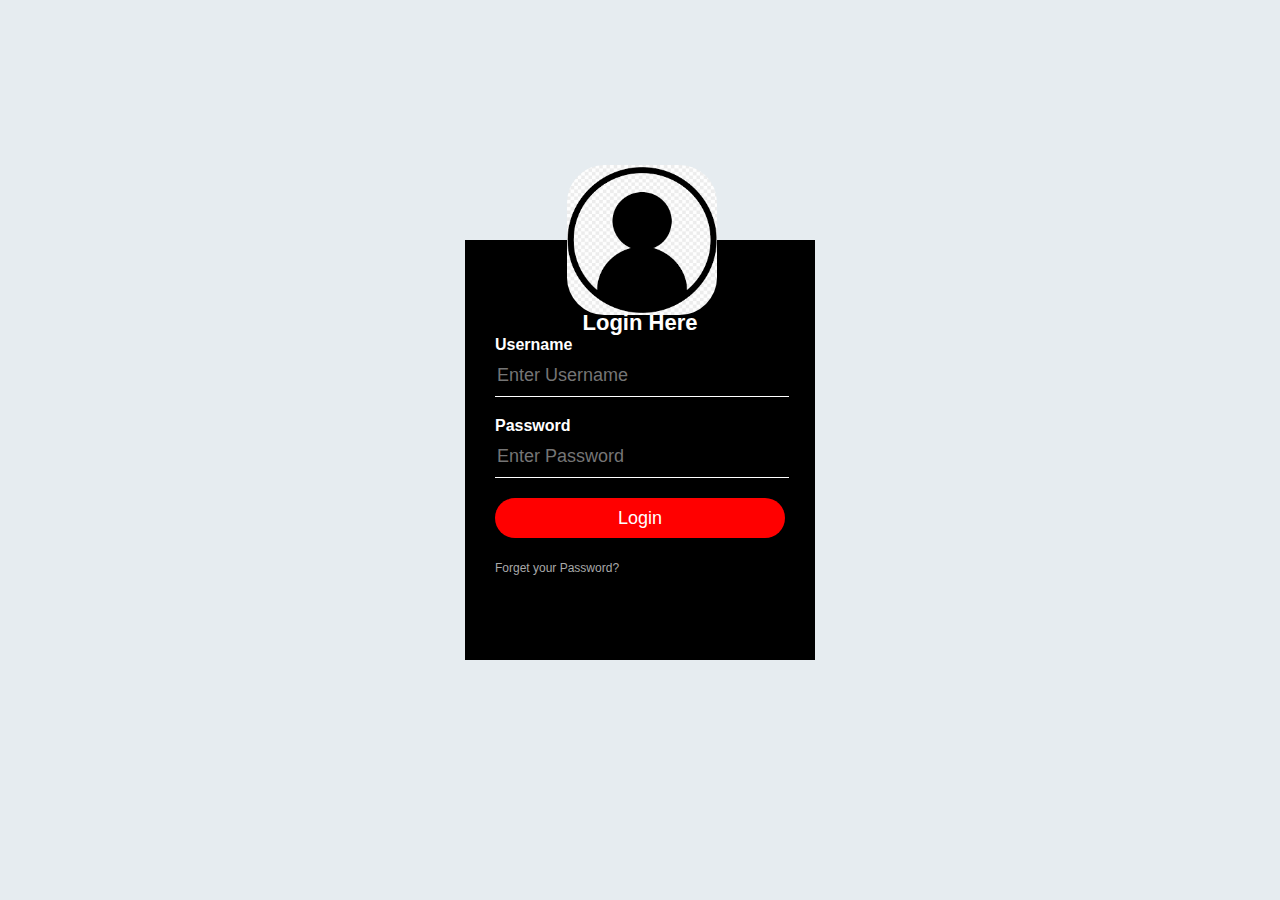
<file: Login.html>
<!DOCTYPE html>

<html>

<head>
    <title>Login Page</title>
    <style>
        body {
            margin: 0;
            padding: 0;
            background-color: rgb(230, 236, 240);
            font-family: sans-serif;
        }
        
        .loginbox {
            width: 350px;
            height: 420px;
            background: black;
            color: white;
            top: 50%;
            left: 50%;
            position: absolute;
            transform: translate(-50%, -50%);
            box-sizing: border-box;
            padding: 70px 30px
        }
        
        .avatar {
            width: 150px;
            height: 150px;
            border-radius: 25%;
            position: absolute;
            top: -75px;
            left: 29%
        }
        
        h1 {
            margin: 0;
            padding: 0 0 20 px;
            text-align: center;
            font-size: 22px;
        }
        
        .loginbox p {
            margin: 0;
            padding: 0;
            font-weight: bold;
        }
        
        .loginbox input {
            width: 100%;
            margin-bottom: 20px;
        }
        
        .loginbox input[type="text"],
        input[type="password"] {
            border: none;
            border-bottom: 1px solid white;
            background: transparent;
            outline: none;
            height: 40px;
            color: white;
            font-size: 18px;
        }
        
        .loginbox input[type="submit"] {
            border: none;
            outline: none;
            height: 40px;
            background: red;
            color: white;
            font-size: 18px;
            border-radius: 20px;
        }
        
        .loginbox input[type="submit"]:hover {
            cursor: pointer;
            background:  #40e0d0;
            color: #000;
        }
        
        .loginbox a {
            text-decoration: none;
            font-size: 12px;
            line-height: 20px;
            color: darkgrey;
        }
        
        .loginbox a:hover {
            color:  #40e0d0;
        }
    </style>

    <body>
        <div class="loginbox">
            <img src="login2.png" class="avatar">
            <h1>Login Here</h1>
            <form>
                <p>Username</p>
                <input type="text" name= "" placeholder="Enter Username" required>
                <p>Password</p>
                <input type="Password" name="" placeholder="Enter Password" required>
                <input type="submit" name="" value="Login"><br>
                <a href="#">Forget your Password?</a><br>
               

            </form>
        </div>
    </body>
</head>

</html
</file>
<file: css/slides.min.css>
@charset "UTF-8";.dialog,body,html{-webkit-tap-highlight-color:transparent}body,html,img{max-width:100%}.button.actionButton svg,.button.play svg,.button:not(.stroke) svg,.slide.whiteSlide .button.actionButton svg,.slides{fill:#fff}.button svg,.button svg *{pointer-events:none!important}.material-icons,.slides{-webkit-font-smoothing:antialiased}.button,.container .wrap,.slides-form.center input,.slides-form.center textarea{text-align:center}.button,.material-icons,.music-96 .sc-trackslist a,.navigation li[data-title]:before,.nobr,.nowrap,.panel .sections .menu,.panel .sections>div{white-space:nowrap}a,abbr,acronym,address,applet,article,aside,audio,b,big,blockquote,body,canvas,caption,center,cite,code,dd,del,details,dfn,div,dl,dt,em,embed,fieldset,figcaption,figure,footer,form,h1,h2,h3,h4,h5,h6,header,hgroup,hr,html,i,iframe,img,ins,kbd,label,legend,li,mark,menu,nav,object,ol,output,p,pre,q,ruby,s,samp,section,small,span,strike,strong,sub,summary,sup,table,tbody,td,tfoot,th,thead,time,tr,tt,u,ul,var,video{border:0;vertical-align:baseline;margin:0;padding:0}article,aside,details,figcaption,figure,footer,header,hgroup,menu,nav,section{display:block}.button,.button.actionButton,.dot,.dot:after,.material-icons,img{display:inline-block}li,ol,ul{list-style:none}blockquote,q{quotes:none}blockquote:after,blockquote:before,q:after,q:before{content:none}table{border-collapse:collapse;border-spacing:0}b,strong{font-weight:600}html{position:static!important;top:0!important;box-sizing:border-box;margin:0;padding:0;overflow:hidden;-webkit-backface-visibility:hidden;backface-visibility:hidden}*,:after,:before{box-sizing:inherit}body{position:absolute;width:100%;height:100%}body,html{overflow-x:hidden}html.scrollable,html.scrollable body{overflow-y:auto;-webkit-overflow-scrolling:touch}.button,.content,.slide{overflow:hidden}img.round{border-radius:999px}img.rounded{border-radius:6px}.slides{color:#fff;font-family:Roboto,sans-serif;-webkit-hyphens:none;-ms-hyphens:none;hyphens:none;background:#111}.slides.bodyWhite{background:#fff}.slides.desktopSwipe{cursor:-webkit-grab}.slides.desktopSwipe:active{cursor:-webkit-grabbing}.slides.desktopSwipe .slide .container .wrap{cursor:inherit}.button,.dropdownTrigger,.helpBubble,.popupTrigger,.sidebarTrigger,.videoThumbnail,a{cursor:pointer}a{color:inherit;text-decoration:none;transition:.35s}a.underline{text-decoration:underline}.button,.dialog li{text-decoration:none}a:hover{transition:.15s;opacity:.8}.h1,h1{font-size:42px;line-height:1.285;font-weight:300;margin-bottom:20px;letter-spacing:-.036em}.h1.big,h1.big{font-size:58px;line-height:1;font-weight:100}.h1.huge,h1.huge{font-size:64px;line-height:1.218751;letter-spacing:-.04em;margin-bottom:40px;font-weight:100}.h2,.h3,h2,h3{font-weight:400}.h1.small,h1.small{font-size:46px}.h1.micro,h1.micro{font-size:34px}.h2,h2{font-size:35px;line-height:1.17;margin-bottom:15px}.h2.small,h2.small{font-size:28px}.h2.micro,h2.micro{font-size:19px}.h2.huge,h2.huge{font-size:42px}.h3,h3{font-size:20px;margin-bottom:12px}.h3.large,h3.large{font-size:32px}.h3.big,h3.big{font-size:24px}.h3.small,h3.small{font-size:20px}.h3.micro,h3.micro{font-size:16px}.h3+.h1,.h3+h1,h3+.h1,h3+h1{margin-top:30px}.h4,h4{font-size:18px;margin-bottom:10px}.h5,h5{font-size:16px}.h6,h6{font-size:14px}.p,blockquote,p{font-size:22px;line-height:1.6363636364;margin-bottom:30px;font-weight:300}.p.hero,blockquote.hero,p.hero{font-size:28px;line-height:1.5;margin-bottom:25px}.p.large,blockquote.large,p.large{font-size:32px;line-height:1.4}.p.small,blockquote.small,p.small{font-size:18px;line-height:1.36;margin-bottom:20px}.p.tiny,blockquote.tiny,p.tiny{font-size:16px;line-height:1.625;margin-bottom:12px;font-weight:400}.p.micro,blockquote.micro,p.micro{font-size:14px;line-height:1.5714;margin-bottom:20px;margin-top:2px}blockquote{padding-left:2em;border-left:2px solid}small{font-size:17px;line-height:1.3}small .small{font-size:14px;line-height:1.28}.list.circle li{list-style-type:circle}.list.disc li{list-style-type:disc}.list.square li{list-style-type:square}@media (max-width:1023px){.h1,.h1.big,.h1.huge,h1,h1.big,h1.huge{font-size:40px;margin-bottom:20px}p.hero{font-size:22px}.h1.small,h1.small{font-size:32px}.mobileCrop{margin:0!important}.mobileCropBottom{margin-bottom:0!important}.mobileCropTop{margin-top:0!important}.mobileCropLeft{margin-left:0!important}.mobileCropRight{margin-right:0!important}}@media (max-width:319px){.h1.big,.h1.huge,h1.big,h1.huge{font-size:32px}}.button{border-radius:4px;padding:16px 24px 17px;color:#fff;border:none;outline:0;background:#202020;font-size:16px;font-weight:500;vertical-align:top;-webkit-backface-visibility:hidden;backface-visibility:hidden;letter-spacing:normal!important;position:relative;-webkit-transform:translate3d(0,0,0);transform:translate3d(0,0,0);box-shadow:0 1px 4px rgba(0,0,0,.1),0 2px 4px rgba(0,0,0,.1);-webkit-appearance:none;margin-bottom:10px;transition:.3s;-webkit-user-select:none!important;-moz-user-select:none!important;-ms-user-select:none!important;user-select:none!important}.content,.slide.active{-webkit-backface-visibility:hidden}.popup .button,.slide .button{margin-left:5px;margin-right:5px}.popup .button.small,.slide .button.small{margin-left:4px;margin-right:4px}.button.wide{margin-left:0!important;margin-right:0!important}.button .material-icons{vertical-align:bottom;margin-top:-5px;margin-bottom:-2px;margin-right:8px;-webkit-user-select:none!important;-moz-user-select:none!important;-ms-user-select:none!important;user-select:none!important}.button .material-icons.small{font-size:18px;margin:0 6px 0 0}.button .material-icons.right{margin-left:11px;margin-right:0}.button svg{width:22px;height:22px;margin-top:-3px;top:2px;vertical-align:bottom;margin-right:14px;position:relative}.button svg.right{margin-right:0;margin-left:14px}.button.actionButton{height:42px;width:42px;padding:12px;border-radius:25px;z-index:999;background:rgba(0,0,0,.3);line-height:1;box-shadow:0 0 0 1px rgba(255,255,255,.05);cursor:pointer;-ms-touch-action:manipulation;touch-action:manipulation;vertical-align:top}.button.actionButton svg{width:18px;height:18px}.button.actionButton .material-icons{margin:0;position:relative;left:-3px;top:-3px;font-size:24px}.button.actionButton.big{width:50px;height:50px;padding:16px}.button.actionButton.big .material-icons{font-size:24px}.button.actionButton.big svg{width:22px;height:22px;left:-2px;top:0}.button.actionButton.stroke{box-shadow:none;padding:10px}.button.actionButton:hover:not(:active){-webkit-transform:translateY(0)!important;transform:translateY(0)!important}.button.actionButton.rounded{border-radius:6px}.button.actionButton.sound [class*=sound-]{position:absolute;opacity:0;transition:.5s;left:13px;top:16px}.button.actionButton.sound.stroke [class*=sound-]{left:11px;top:14px}.button.actionButton.sound.playing .sound-on,.button.actionButton.sound:not(.playing) .sound-off{opacity:1}.button.actionButton.transparent{background-color:transparent}.button:hover{box-shadow:0 6px 7px 0 rgba(0,0,0,.15),0 0 5px 0 rgba(0,0,0,.1);opacity:1;-webkit-transform:translateY(-2px)!important;transform:translateY(-2px)!important;transition:.35s!important}.button:hover:after{opacity:.5}.button:active{box-shadow:0 3px 6px 0 rgba(0,0,0,.1),0 0 10px 0 rgba(0,0,0,.1),0 1px 4px -1px rgba(0,0,0,.1);-webkit-transform:translateY(0)!important;transform:translateY(0)!important;transition:.35s!important}.button.shade:after,.dot:after{transition:.25s;content:""}.button:active:after{opacity:1}.button.uppercase{font-size:15px;padding-top:17px;padding-bottom:17px}.button.lowercase{text-transform:lowercase;letter-spacing:0;font-weight:300}.button.round{border-radius:99px;padding-left:28px;padding-right:28px}.button.stroke,.button.thin-stroke{background-color:transparent!important;padding:14px 22px 15px;color:#202020}.button.rounded{border-radius:6px}.button.rectangular{border-radius:1px}.button.square{border-radius:0}.button.thin-stroke{font-weight:300;border:1px solid}.slide.whiteSlide .button.thin-stroke{color:#202020}.button.stroke{border:2px solid}.slide.whiteSlide .button.stroke{color:#202020}.button.stroke.round{padding-left:26px;padding-right:26px}.button.stroke.uppercase{padding-top:15px;padding-bottom:15px}.button.stroke.uppercase svg{margin-bottom:-2px}.button.stroke.uppercase.small{padding:11px 15px}.button.stroke.small{border:1px solid;padding-top:9px;padding-bottom:9px}@media (min-width:768px){.button.stroke.big{padding:19px 30px}.button.stroke.big.uppercase{padding-top:21px;padding-bottom:21px}}.button.stroke:not(.flat):hover{box-shadow:inset 0 -100px 0 rgba(41,41,41,.05),0 4px 6px 0 rgba(0,0,0,.1),0 1px 10px 0 rgba(0,0,0,.1),0 2px 4px -1px rgba(0,0,0,.1)}.button.empty,.button.flat:not(:hover){box-shadow:none}.button.small{font-size:15px;font-weight:500;padding:10px 16px}.button.small .material-icons{vertical-align:bottom;position:relative;font-size:20px;margin-right:8px;bottom:1px}.button.small .material-icons.right{margin-left:8px;margin-right:0}.button.small svg{width:18px;height:18px;margin-right:10px;top:0}.button.small svg.right{margin-right:0;margin-left:10px}.button.small.round{padding-left:18px;padding-right:18px}.button.small.rounded{border-radius:6px}.button.small.uppercase{font-size:12px;padding:12px 16px;letter-spacing:.125em}.button.small.uppercase.round{padding-left:19px;padding-right:19px}@media (min-width:768px){.button.big{font-size:20px;padding:21px 32px}.button.big.round{padding-left:36px;padding-right:36px}.button.big.rounded{border-radius:7px}.button.big.uppercase{font-size:17px;padding:23px 32px}.button.big.uppercase.round{padding-left:36px;padding-right:36px}.button.big .material-icons{vertical-align:bottom;margin-right:16px;font-size:30px}.button.big .material-icons.right{margin-left:16px;margin-right:0}.button.big svg{width:27px;height:27px;margin-right:16px;top:1px}.button.big svg.right{margin-right:0;margin-left:16px}}.button.empty,.button.hollow{padding:0!important;background-color:transparent!important;font-size:0!important}.button.play,.panel .sections>div.right ul.crop li:last-child{margin-right:0}.button.empty{margin:0}.button.hollow{box-shadow:none!important}.button.hollow svg{margin:0}.button.shade{position:relative}.button.shade:after{position:absolute;top:0;left:0;width:100%;height:100%;background:#292929;opacity:0}.button.shade:hover:after{opacity:.15}.button.shade:active:after{opacity:.2}.button.play{width:90px;height:90px;border-radius:50%;padding:27px;margin-left:0}.button.play svg{width:35px;height:36px;margin:0}.button.play.small{width:60px;height:60px;border-radius:50%;padding:20px 19px}.button.play.small svg{fill:#fff;width:23px;height:23px}.button.play:hover{-webkit-transform:scale(1.05);transform:scale(1.05)}.button.gradient{position:relative}.button.gradient:before{content:"";position:absolute;top:0;left:0;width:100%;height:100%;background:linear-gradient(to bottom,#fff 0,#000 100%);z-index:-1;opacity:.1}.slide.whiteSlide .button.white:hover{box-shadow:0 4px 6px 0 rgba(0,0,0,.1),0 1px 10px 0 rgba(0,0,0,.1)}.slide.whiteSlide .button.white:hover:after{opacity:.3}.roundButton{border-radius:50px;height:50px;width:50px;padding:14px;margin:5px}.roundButton svg{bottom:2px}@media (max-width:319px){.button.uppercase,.uppercase{letter-spacing:.07em}}.button.uppercase,.h1.uppercase,.h2.uppercase,.h3.uppercase,.h4.uppercase,.p.uppercase,h1.uppercase,h2.uppercase,h3.uppercase,h4.uppercase,h5.uppercase,p.uppercase{letter-spacing:.125em!important;text-indent:-.1em!important;font-weight:700!important}.material-icons{font-family:'Material Icons';font-weight:400;font-style:normal;font-size:24px;line-height:1;text-transform:none;letter-spacing:normal;word-wrap:normal;direction:ltr;text-rendering:optimizeLegibility;-moz-osx-font-smoothing:grayscale;-webkit-font-feature-settings:'liga';font-feature-settings:'liga'}.slides-form,.slides-form button{font-family:inherit}.material-icons.md-18{font-size:18px}.material-icons.md-24{font-size:24px}.material-icons.md-36{font-size:36px}.material-icons.md-48{font-size:48px}.slide.whiteSlide svg{fill:#202020}.embedContainer,.svgContainer{position:relative;width:100%;height:0;padding:0}.embedContainer .scale,.svgContainer svg.scale{position:absolute;height:100%;width:100%;left:0;top:0}.dots{font-size:0}.dot{padding:7px}.dot:after{width:6px;height:6px;background:#fff;border-radius:50%;opacity:.5}.dot.big .dot:after{width:14px;height:14px}.slide.whiteSlide .dot:after{background:#202020}.dot:hover:after{-webkit-transform:scale(1.33333);transform:scale(1.33333);opacity:1}.dot.selected:after,.dot:active:after{opacity:1;-webkit-transform:scale(1.675);transform:scale(1.675)}.tabs{color:#fff;max-width:260px;border-radius:5px}.tabs li{padding:16px 20px;letter-spacing:2.5px;font-size:12px;transition:.15s;margin-top:-1px;border:1px solid rgba(255,255,255,.3)}.tabs li:not(:last-child){border-bottom:0}.tabs li:first-child{border-radius:4px 4px 0 0}.tabs li:last-child{border-radius:0 0 4px 4px}.tabs li.selected{background:#fff;color:#202020}.slide.whiteSlide .tabs li{border-color:#e5e5e5;color:#202020}.slide.whiteSlide .tabs li.selected{background:#202020;border-color:#202020;color:#fff}.links li{font-size:17px;letter-spacing:0;padding:4px 0}.slides-form{font-size:0;margin-top:-5px}.slides-form textarea{max-height:200px;max-width:100%;min-height:130px;font-weight:400}.slides-form textarea.d{border-radius:15px!important}.slides-form .label,.slides-form label{display:block;font-size:14px;margin-top:12px;margin-bottom:2px}.slides-form .label.uppercase,.slides-form label.uppercase{font-size:14px}.slides-form input[type=tel],.slides-form input[type=number],.slides-form input[type=text],.slides-form input[type=name],.slides-form input[type=email],.slides-form input[type=password],.slides-form select,.slides-form textarea{font-family:inherit;position:relative;background:#fff;padding:15px 16px 16px;border:none;font-size:16px;color:#242424;outline:0;border-radius:4px;width:100%;-webkit-appearance:none;-moz-appearance:none;appearance:none;border:1px solid rgba(0,0,0,.1);transition:.15s}.slides-form input[type=tel].flat,.slides-form input[type=tel]:focus,.slides-form input[type=tel]:hover,.slides-form input[type=number].flat,.slides-form input[type=number]:focus,.slides-form input[type=number]:hover,.slides-form input[type=text].flat,.slides-form input[type=text]:focus,.slides-form input[type=text]:hover,.slides-form input[type=name].flat,.slides-form input[type=name]:focus,.slides-form input[type=name]:hover,.slides-form input[type=email].flat,.slides-form input[type=email]:focus,.slides-form input[type=email]:hover,.slides-form input[type=password].flat,.slides-form input[type=password]:focus,.slides-form input[type=password]:hover,.slides-form select.flat,.slides-form select:focus,.slides-form select:hover,.slides-form textarea.flat,.slides-form textarea:focus,.slides-form textarea:hover{border-color:rgba(0,0,0,.2)}.slides-form input[type=tel]:focus,.slides-form input[type=number]:focus,.slides-form input[type=text]:focus,.slides-form input[type=name]:focus,.slides-form input[type=email]:focus,.slides-form input[type=password]:focus,.slides-form select:focus,.slides-form textarea:focus{border-color:#2196F3;z-index:10}.slides-form input[type=tel]:focus::-webkit-input-placeholder,.slides-form input[type=number]:focus::-webkit-input-placeholder,.slides-form input[type=text]:focus::-webkit-input-placeholder,.slides-form input[type=name]:focus::-webkit-input-placeholder,.slides-form input[type=email]:focus::-webkit-input-placeholder,.slides-form input[type=password]:focus::-webkit-input-placeholder,.slides-form select:focus::-webkit-input-placeholder,.slides-form textarea:focus::-webkit-input-placeholder{color:#242424;font-weight:400;opacity:0}.slides-form input[type=tel]:focus:-moz-placeholder,.slides-form input[type=number]:focus:-moz-placeholder,.slides-form input[type=text]:focus:-moz-placeholder,.slides-form input[type=name]:focus:-moz-placeholder,.slides-form input[type=email]:focus:-moz-placeholder,.slides-form input[type=password]:focus:-moz-placeholder,.slides-form select:focus:-moz-placeholder,.slides-form textarea:focus:-moz-placeholder{color:#242424;font-weight:400;opacity:0}.slides-form input[type=tel]:focus::-moz-placeholder,.slides-form input[type=number]:focus::-moz-placeholder,.slides-form input[type=text]:focus::-moz-placeholder,.slides-form input[type=name]:focus::-moz-placeholder,.slides-form input[type=email]:focus::-moz-placeholder,.slides-form input[type=password]:focus::-moz-placeholder,.slides-form select:focus::-moz-placeholder,.slides-form textarea:focus::-moz-placeholder{color:#242424;font-weight:400;opacity:0}.slides-form input[type=tel]:focus:-ms-input-placeholder,.slides-form input[type=number]:focus:-ms-input-placeholder,.slides-form input[type=text]:focus:-ms-input-placeholder,.slides-form input[type=name]:focus:-ms-input-placeholder,.slides-form input[type=email]:focus:-ms-input-placeholder,.slides-form input[type=password]:focus:-ms-input-placeholder,.slides-form select:focus:-ms-input-placeholder,.slides-form textarea:focus:-ms-input-placeholder{color:#242424;font-weight:400;opacity:0}.slides-form input[type=tel].round,.slides-form input[type=number].round,.slides-form input[type=text].round,.slides-form input[type=name].round,.slides-form input[type=email].round,.slides-form input[type=password].round,.slides-form select.round,.slides-form textarea.round{border-radius:50px;padding-left:22px;padding-right:22px}.slides-form input[type=tel].rounded,.slides-form input[type=number].rounded,.slides-form input[type=text].rounded,.slides-form input[type=name].rounded,.slides-form input[type=email].rounded,.slides-form input[type=password].rounded,.slides-form select.rounded,.slides-form textarea.rounded{border-radius:6px}.slides-form input[type=tel]:after,.slides-form input[type=number]:after,.slides-form input[type=text]:after,.slides-form input[type=name]:after,.slides-form input[type=email]:after,.slides-form input[type=password]:after,.slides-form select:after,.slides-form textarea:after{content:"";position:absolute;top:0;left:0;right:0;bottom:0;background:#fff}@media (min-width:768px){.slides-form input[type=tel],.slides-form input[type=number],.slides-form input[type=text],.slides-form input[type=name],.slides-form input[type=email],.slides-form input[type=password],.slides-form select,.slides-form textarea{max-width:300px}}.slides-form input[type=tel]::-webkit-input-placeholder,.slides-form input[type=number]::-webkit-input-placeholder,.slides-form input[type=text]::-webkit-input-placeholder,.slides-form input[type=name]::-webkit-input-placeholder,.slides-form input[type=email]::-webkit-input-placeholder,.slides-form input[type=password]::-webkit-input-placeholder,.slides-form select::-webkit-input-placeholder,.slides-form textarea::-webkit-input-placeholder{color:#242424;font-weight:400;opacity:.5}.slides-form input[type=tel]:-moz-placeholder,.slides-form input[type=number]:-moz-placeholder,.slides-form input[type=text]:-moz-placeholder,.slides-form input[type=name]:-moz-placeholder,.slides-form input[type=email]:-moz-placeholder,.slides-form input[type=password]:-moz-placeholder,.slides-form select:-moz-placeholder,.slides-form textarea:-moz-placeholder{color:#242424;font-weight:400;opacity:.5}.slides-form input[type=tel]::-moz-placeholder,.slides-form input[type=number]::-moz-placeholder,.slides-form input[type=text]::-moz-placeholder,.slides-form input[type=name]::-moz-placeholder,.slides-form input[type=email]::-moz-placeholder,.slides-form input[type=password]::-moz-placeholder,.slides-form select::-moz-placeholder,.slides-form textarea::-moz-placeholder{color:#242424;font-weight:400;opacity:.5}.slides-form input[type=tel]:-ms-input-placeholder,.slides-form input[type=number]:-ms-input-placeholder,.slides-form input[type=text]:-ms-input-placeholder,.slides-form input[type=name]:-ms-input-placeholder,.slides-form input[type=email]:-ms-input-placeholder,.slides-form input[type=password]:-ms-input-placeholder,.slides-form select:-ms-input-placeholder,.slides-form textarea:-ms-input-placeholder{color:#242424;font-weight:400;opacity:.5}.slides-form textarea.round{border-radius:25px}.slides-form select{background-image:url('data:image/svg+xml;charset=UTF-8,<svg xmlns="http://www.w3.org/2000/svg" width="37" height="7"><path fill="#303030" d="M14.022 0l5.978 6 6-6z" /></svg>');background-repeat:no-repeat;background-position:right;-webkit-appearance:none;-moz-appearance:none;appearance:none}.slides-form button[type=submit],.slides-form input[type=tel],.slides-form input[type=number],.slides-form input[type=submit],.slides-form input[type=text],.slides-form input[type=name],.slides-form input[type=email],.slides-form input[type=password],.slides-form select,.slides-form textarea{margin:5px}@media (max-width:768px){.slides-form button[type=submit],.slides-form input[type=tel],.slides-form input[type=number],.slides-form input[type=submit],.slides-form input[type=text],.slides-form input[type=name],.slides-form input[type=email],.slides-form input[type=password],.slides-form select,.slides-form textarea{margin-left:auto!important;margin-right:auto!important;width:100%;display:block!important}}.slides-form button[type=submit].wide,.slides-form input[type=tel].wide,.slides-form input[type=number].wide,.slides-form input[type=submit].wide,.slides-form input[type=text].wide,.slides-form input[type=name].wide,.slides-form input[type=email].wide,.slides-form input[type=password].wide,.slides-form label.wide,.slides-form select.wide,.slides-form textarea.wide{max-width:100%;width:100%;margin-left:0!important;margin-right:0!important}@media (min-width:769px){.slides-form input.pair{width:50%!important;max-width:50%!important;border-top-right-radius:0!important;border-bottom-right-radius:0!important;margin-left:0;margin-right:0}.slides-form input.pair+.pair{width:calc(50% + 1px)!important;max-width:calc(50% + 1px)!important;margin-left:-1px;border-radius:0 4px 4px 0!important}}.container,.content,.popup:not(.youtube) .background iframe,.slide,.slide:not(.youtube) .background iframe{width:100%;height:100%}.slide{position:fixed;background:#202020;color:#fff;z-index:10}.slide.active{-webkit-transform-style:preserve-3d;transform-style:preserve-3d;backface-visibility:hidden}.mobile .slide{visibility:hidden}.mobile .slide.active{visibility:visible}.slide.whiteSlide{color:#202020;background:#fff}.content{position:absolute;backface-visibility:hidden;top:0;left:0;z-index:100;-webkit-overflow-scrolling:touch}.content.scrollBar{overflow-y:auto}.windows .defaultScroll .content{overflow:auto;overflow-x:hidden}.mobile .content{overflow:auto;overflow-x:hidden;-webkit-overflow-scrolling:touch}.container .wrap .overflowHidden,.pad,.slide.video .background,.videoThumbnail{overflow:hidden}.fade .content{background:rgba(0,0,0,.6)}.dropdown.share li:after,.fade-1 .content{background:rgba(0,0,0,.1)}.fade-2 .content{background:rgba(0,0,0,.2)}.fade-3 .content{background:rgba(0,0,0,.3)}.fade-4 .content{background:rgba(0,0,0,.4)}.fade-5 .content{background:rgba(0,0,0,.5)}.fade-6 .content{background:rgba(0,0,0,.6)}.fade-7 .content{background:rgba(0,0,0,.7)}.fade-8 .content{background:rgba(0,0,0,.8)}.fade-9 .content{background:rgba(0,0,0,.9)}.whiteSlide[class*=fade] .content{background:rgba(255,255,255,.85)}.container{display:table;table-layout:fixed;position:relative}.container .wrap{display:table-cell;vertical-align:middle;overflow:hidden}.container .wrap .spaceWrap,.container .wrap.spaceWrap,.container .wrap:not(.noSpaces){padding:120px calc(8% + 15px)}.container .wrap *{-webkit-user-select:text;-moz-user-select:text;-ms-user-select:text;user-select:text}.popup .background,.slide .background{position:absolute;top:0;left:0;width:100%;height:100%;background-position:center;background-size:cover;-webkit-backface-visibility:hidden;backface-visibility:hidden}.popup .background iframe,.slide .background iframe{border:0;position:absolute;top:0;left:0}.pad,.videoThumbnail.rounded{border-radius:6px}.fix-1-12{max-width:93px!important}.fix-2-12{max-width:186px!important}.fix-3-12{max-width:279px!important}.fix-4-12{max-width:371px!important}.fix-5-12{max-width:464px!important}.fix-6-12{max-width:557px!important}.fix-7-12{max-width:650px!important}.fix-8-12{max-width:743px!important}.fix-9-12{max-width:836px!important}.fix-10-12{max-width:928px!important}.fix-11-12{max-width:1021px!important}.fix-12-12{max-width:1114px!important}[class*=fix-]{width:100%!important;margin-left:auto!important;margin-right:auto!important;float:none}.toLeft,.toLeft[class*=fix-]{margin-left:0!important;margin-right:auto!important}.toRight,.toRight[class*=fix-]{margin-right:0!important;margin-left:auto!important;float:right}.toCenter{margin-left:auto!important;margin-right:auto!important}.shiftImage{margin-top:-15%;margin-bottom:-100%}.shiftImageVertical{margin-right:-100%;max-width:none}.slide.video .background video{position:absolute;top:50%;left:50%;min-width:100%;min-height:100%;width:auto;height:auto;z-index:-100;-webkit-transform:translateX(-50%) translateY(-50%);transform:translateX(-50%) translateY(-50%);background-size:cover}.slide.video .background video::-webkit-media-controls{display:none!important}.slide.video .background video::-webkit-media-controls-panel{display:none!important;-webkit-appearance:none}.slide.video .background video::-webkit-media-controls-start-playback-button{display:none!important;-webkit-appearance:none}html:not(.mobile) .slide.video .background[style]{background:0 0!important}.mobile .slide.video .background[style] video{display:none}.videoThumbnail{position:relative;font-size:0;line-height:0}.videoThumbnail:before{content:"";position:absolute;top:0;left:0;height:100%;width:100%;background:url(../assets/svg/video-icon.svg) center center no-repeat;transition:.5s}.videoThumbnail:not(.noTint):hover:after{background-color:rgba(0,0,0,.15)}.videoThumbnail:hover:before{-webkit-transform:scale(1.1);transform:scale(1.1);transition:.25s}.videoThumbnail:active:before{opacity:.8}.videoThumbnail.small{max-width:200px;display:block}.videoThumbnail.small:before{background-size:44px}.button.empty.shadow:hover,.shadow{box-shadow:0 10px 40px rgba(0,0,0,.2)}.pad{padding:10%;color:#202020;background:#fff;box-shadow:0 1px 4px rgba(0,0,0,.1),0 2px 4px rgba(0,0,0,.1)}.pad.shadow,.pad.shadowHover:hover{box-shadow:0 10px 40px rgba(0,0,0,.2)}.pad.shadow.stroke{background:0 0;transition:.15s;color:#fff}.pad.shadow.stroke:hover{background:#fff;color:#202020;transition:.15s}.pad.shadowHover{transition:.5s}.pad small{font-size:15px;line-height:1.45;margin:15px 0}.resizing .equalElement{transition:0s!important}.hr{position:relative;height:1px;width:100%}@media (max-width:1023px){.shiftImage{margin-top:0!important;margin-bottom:0!important}.shiftImageVertical{margin-right:0!important;max-width:100%!important}}@media (min-width:1024px){.hideForDesktop{display:none!important}.showForDesktop{display:block!important}}@media (max-width:1024px){.hideForTablet{display:none!important}.showForTablet{display:block!important}.showForTabletInline{display:inline!important}}@media (max-width:767px){.pad.collapse,.pad.shadow{box-shadow:none}.pad.collapse{background:inherit;color:inherit;border:none;padding:0!important;overflow:inherit;border-radius:0;transition:0s!important}.hideForPhablet{display:none!important}}@media (max-width:768px){.showForPhablet{display:block!important}.showForPhabletInline{display:inline!important}}@media (max-width:435px){.hideForPhone{display:none!important}.showForPhone{display:block!important}.showForPhoneInline{display:inline!important}}html.mobile .hideForMobile{display:none!important}html.mobile .showForMobile{display:block!important}html.mobile .showForMobileInline{display:inline!important}.helpBubble:after{content:"?";font-size:14px;width:17px;height:17px;line-height:1.2;background:#202020;opacity:.3;color:#fff;border-radius:50%;display:inline-block;margin-left:4px;font-weight:700;transition:.25s}.helpBubble .helpMessage{background:rgba(255,255,255,.98);color:#202020;font-size:16px;line-height:1.625;position:absolute;z-index:10;box-shadow:0 1px 8px rgba(0,0,0,.07),0 6px 8px rgba(0,0,0,.05);padding:17px;text-align:left;bottom:50%;margin-bottom:5px;-webkit-transform:translateY(10px) scale(.95);transform:translateY(10px) scale(.95);transition:.25s;opacity:0;pointer-events:none;color:rgba(48,48,48,.7)}.mobile .simplifiedMobile .panel.hideOnScroll,.panel,.scroll .panel.hideOnScroll{position:fixed}.panel.black,.panel.white{box-shadow:0 1px 1px rgba(0,0,0,.07)}.panel.bottom,.side{bottom:0}.helpBubble .helpMessage strong{color:#303030}.helpBubble:hover .helpMessage{pointer-events:all;-webkit-transform:translateY(0) scale(1);transform:translateY(0) scale(1);opacity:1}.helpBubble:hover:after{opacity:1}.panel{left:0;width:100%;padding:10px 30px;z-index:200;text-align:center;font-size:16px;pointer-events:none;-webkit-backface-visibility:hidden;backface-visibility:hidden;-webkit-user-select:none;-moz-user-select:none;-ms-user-select:none;user-select:none;-webkit-transform:translate3d(0,0,0);transform:translate3d(0,0,0)}.panel.top{top:0}.panel.white{background:rgba(255,255,255,.975)!important}.panel.black{background-color:rgba(0,0,0,.8)!important}.animateOnEvent .panel.top,.animated .panel.top,.hidePanel-top .panel.top.hideOnScroll,.slides.firstSlide .panel.top.exceptFirstSlide,.slides.lastSlide .panel.top.exceptLastSlide,.slides:not(.firstSlide) .panel.top.firstSlideOnly,.slides:not(.firstSlide):not(.lastSlide) .panel.top.firstAndLastSlidesOnly,.slides:not(.lastSlide) .panel.top.lastSlideOnly{-webkit-transform:translate3d(0,-100%,0);transform:translate3d(0,-100%,0);opacity:0}.animateOnEvent .panel.bottom,.animated .panel.bottom,.hidePanel-bottom .panel.bottom.hideOnScroll,.slides.firstSlide .panel.bottom.exceptFirstSlide,.slides.lastSlide .panel.bottom.exceptLastSlide,.slides:not(.firstSlide) .panel.bottom.firstSlideOnly,.slides:not(.firstSlide):not(.lastSlide) .panel.bottom.firstAndLastSlidesOnly,.slides:not(.lastSlide) .panel.bottom.lastSlideOnly{-webkit-transform:translate3d(0,100%,0);transform:translate3d(0,100%,0);opacity:0}.page-loaded .animateOnEvent .panel,.page-loaded .animated .panel{transition:opacity .5s,padding .5s,-webkit-transform .5s;transition:transform .5s,opacity .5s,padding .5s;transition:transform .5s,opacity .5s,padding .5s,-webkit-transform .5s;-webkit-transform:translate3d(0,0,0);transform:translate3d(0,0,0);opacity:1}.slides.whiteSlide .panel{color:#202020}.mobile .simplifiedMobile .panel.hideOnScroll.top.hide,.scroll .panel.hideOnScroll.top.hide{-webkit-transform:translateY(-100%)!important;transform:translateY(-100%)!important;opacity:0}.mobile .simplifiedMobile .panel.hideOnScroll.bottom.hide,.scroll .panel.hideOnScroll.bottom.hide{-webkit-transform:translateY(100%)!important;transform:translateY(100%)!important;opacity:0}.panel .sections{display:table;width:100%;font-size:0}.panel .sections>div{display:table-cell;vertical-align:middle;text-align:center;width:33.33333%;font-size:16px;height:50px}.panel .sections>div.auto{width:.1%}.panel .sections>div *{pointer-events:all}.panel .sections>div.left{text-align:left}.panel .sections>div.left ul.crop{padding-left:0}.panel .sections>div.left ul.crop li:first-child{margin-left:0}.panel .sections>div.left.space{padding-right:20px}.panel .sections>div.right{text-align:right}.panel .sections>div.right ul.crop{padding-right:0}.panel .sections>div.right.space{padding-left:20px}.panel .sections>div.center.space{padding:0 20px}.panel .sections.hidden{display:none}.panel .sections .menu{display:inline-block;padding:0 12px;font-size:0}.panel .sections .menu svg{width:20px;height:20px;vertical-align:bottom}.panel .sections .menu li{font-size:16px;font-weight:400;display:inline-block;margin:0 10px}.panel .hidden,.panel .hidden *,.side.compact .navigation li:after{display:none}.panel .sections .menu li a{padding:0 7px;opacity:.8}.panel .sections .menu li a:hover{opacity:1}.panel .sections .menu.uppercase li{font-size:12px;margin:0 10px;letter-spacing:.125em;font-weight:600!important}.panel .sections .menu.uppercase li svg{position:relative;top:2px}.panel svg{fill:#fff;width:18px;height:18px;vertical-align:bottom}.slides.whiteSlide .panel svg{fill:#202020}.panel a:not(.button):hover{opacity:.75;transition:.15s}.panel .button{margin:0}.panel .button+.button{margin-left:10px}.panel .button:not(.actionButton){font-size:15px;vertical-align:middle;padding:12px 17px}.panel .button:not(.actionButton):hover:not(:active){-webkit-transform:translateY(0)!important;transform:translateY(0)!important;box-shadow:0 0 0 1px rgba(255,255,255,.05),0 4px 6px 0 rgba(0,0,0,.1),0 1px 10px 0 rgba(0,0,0,.1)}.panel .nextSlide,.panel .prevSlide{width:24px;height:24px;position:relative;top:5px;transition:.25s}.slides.whiteSlide .panel .actionButton svg{fill:#fff}.firstSlide .panel .prevSlide,.lastSlide .panel .nextSlide{opacity:0;pointer-events:none;cursor:default}.navigation li,.nextSlide,.prevSlide{cursor:pointer}.firstSlide .panel.bottom .nextSlide svg{-webkit-animation:animateArrow 4s infinite;animation:animateArrow 4s infinite}.panel .panelIcon{position:relative;top:5px}.progress-bar,.side{position:fixed;top:0}@-webkit-keyframes animateArrow{100%,80%{-webkit-transform:translateY(0);transform:translateY(0)}90%{-webkit-transform:translateY(10px);transform:translateY(10px)}}@keyframes animateArrow{100%,80%{-webkit-transform:translateY(0);transform:translateY(0)}90%{-webkit-transform:translateY(10px);transform:translateY(10px)}}.popup,.side{-webkit-transform:translate3d(0,0,0)}.nextSlide:hover,.prevSlide:hover{transition:.15s}.nextSlide:active,.prevSlide:active{opacity:.75}.firstSlide.lastSlide .nextSlide,.firstSlide.lastSlide .prevSlide{opacity:0}.progress-bar{left:0;height:4px;width:0%;transition:width 1s,opacity 1s;z-index:1000;opacity:1}.progress-bar.loaded{width:100%;opacity:0;transition:width 0s,opacity .25s 1s}.side{right:0;height:100%;z-index:100;padding:70px 4%;pointer-events:none;opacity:0;transition:opacity .5s;transform:translate3d(0,0,0)}@media (min-width:1380px){.side{padding-left:55px;padding-right:55px}}.page-loaded .side{opacity:1}.side.large{padding:calc(5.56% + 50px) 5%}.side.left{left:0;right:inherit}.side.right{right:0;left:inherit}.side.compact{padding:30px 4%}.side.compact .navigation li{width:15px;height:7px;margin:0;box-shadow:none;border-radius:0;background:#fff;opacity:.2;padding:1px;cursor:pointer}.side.compact .navigation li.selected,.side.compact .navigation li:hover{opacity:1}.side.compact .navigation li:before{margin:0 8px!important;top:-10px}.whiteSlide .side.compact .navigation li{background:#202020}.side.compact:not(.square) .navigation li:first-child{border-radius:10px 10px 0 0}.side.compact:not(.square) .navigation li:last-child{border-radius:0 0 10px 10px}.panel .side{position:relative;display:inline;height:auto;padding:0}.slides.whiteSlide .side svg:not([fill]){fill:#202020}.navigation{display:table;height:100%}.navigation ul{display:table-cell;vertical-align:middle}.navigation *{pointer-events:all}.navigation li{fill:#fff;display:block;background:0 0;padding:9px;margin:0 -9px;position:relative}.navigation li:after{content:"";display:block;width:15px;height:15px;border-radius:7px;opacity:.5;background:#fff;box-shadow:0 0 1px #303030;transition:.25s}.navigation li.selected:after,.navigation li:hover:after{opacity:1}.medium .navigation li:after{width:10px;height:10px;border-radius:5px}.small .navigation li:after{width:6px;height:6px;border-radius:4px}.navigation li[data-title]:before{content:attr(data-title);position:absolute;right:100%;top:1px;background:rgba(0,0,0,.7);color:#fff;font-size:14px;min-width:50px;border-radius:6px;padding:7px 12px;font-weight:500;display:inline-block;text-align:center;box-shadow:0 0 0 1px rgba(255,255,255,.1);pointer-events:none;visibility:hidden}.dropdown.show,.navigation li:hover:before{visibility:visible}.left .navigation li:before{left:100%;right:auto}.panel.bottom .navigation li:before{-webkit-transform:translateY(-100%) translateX(-50%);transform:translateY(-100%) translateX(-50%);left:14px;top:-2px}.stroke .navigation li:after{border-color:#fff;border-style:solid;border-width:2px;background-color:transparent}.stroke.small .navigation li:after{border-width:1px}.stroke .navigation li.selected:after,.stroke .navigation li:hover:after{background:#fff}.square .navigation li:after,.square.small .navigation li:after{border-radius:0}.diamond .navigation li:after{border-radius:0;-webkit-transform:rotate(45deg) scale(.72);transform:rotate(45deg) scale(.72)}.diamond.medium .navigation li:after{-webkit-transform:rotate(45deg) scale(.88);transform:rotate(45deg) scale(.88)}.diamond.small .navigation li:after{-webkit-transform:rotate(45deg) scale(1);transform:rotate(45deg) scale(1)}.line .navigation li{margin:0 -9px;padding:5px 9px;text-align:right;font-size:0}.line .navigation li:after{height:3px;display:inline-block;text-align:right;background:#fff;border:none}.line .navigation li:before{margin-top:-10px}.line .navigation li.selected:after{width:25px}.line.left .navigation li{text-align:left}.line.medium .navigation li{margin:0 -5px;padding:4px 8px}.line.medium .navigation li.selected:after{width:19px}.line.small .navigation li{margin:0;padding:4px 6px}.line.small .navigation li.selected:after{width:13px}.pole .navigation li{margin:0 1px 0 2px;padding:2px 9px;text-align:right;font-size:0}.pole .navigation li:after{height:20px;width:4px;display:inline-block;transition:.5s;text-align:right;background:#fff;border-radius:1px;border:none}.pole .navigation li:before{margin-top:-3px}.pole .navigation li.selected:after{height:60px}.pole .navigation li.selected:before{margin-top:19px}.pole.medium .navigation li{margin:0 2px}.pole.medium .navigation li:after{height:15px;width:3px}.pole.medium .navigation li:before{margin-top:-5px}.pole.medium .navigation li.selected:after{height:45px}.pole.medium .navigation li.selected:before{margin-top:10px}.pole.small .navigation li{margin:0 2px}.pole.small .navigation li:after{height:10px;width:3px}.pole.small .navigation li:before{margin-top:-7px}.pole.small .navigation li.selected:after{height:30px}.pole.small .navigation li.selected:before{margin-top:2px}.slides.whiteSlide .navigation li:after{background:#202020;box-shadow:0 0 1px #fff}.slides.whiteSlide .stroke .navigation li:after{border-color:#202020;background:0 0}.slides.whiteSlide .stroke .navigation li:hover:after{background:#303030}.slides.whiteSlide .stroke .navigation li.selected:after{border-color:#303030;background:#202020}.panel .navigation,.panel .navigation ul{display:inline}.panel .navigation li{display:inline-block;margin:-9px 0}.panel .side.small .navigation li{margin:0}.navigation .sideArrow{width:31px;height:72px;margin:0 -9px}@media (max-width:766px){.navigation .sideArrow{width:17px;height:40px}}.dropdown{position:fixed;z-index:300;color:#202020;width:160px;background:#fff;box-shadow:0 6px 11px 0 rgba(0,0,0,.15),0 14px 28px rgba(0,0,0,.1),0 0 0 1px rgba(0,0,0,.05);margin-bottom:50px;border-radius:6px;text-align:center;cursor:default;-webkit-transform:translateY(0) scale(.9);transform:translateY(0) scale(.9);-webkit-transform-origin:top;transform-origin:top;transition:opacity .35s,box-shadow .35s,-webkit-transform .35s;transition:transform .35s,opacity .35s,box-shadow .35s;transition:transform .35s,opacity .35s,box-shadow .35s,-webkit-transform .35s}.dropdown:not(.show){pointer-events:none;opacity:0}.dropdown.rectangular{border-radius:0}.dropdown .title{font-size:17px;font-weight:500;margin:0;text-align:center;opacity:.8}.dropdown a{font-size:15px;opacity:.6}.dropdown a:hover{opacity:.8}.dropdown:not(.noArrow):after,.dropdown:not(.noArrow):before{content:"";bottom:100%;left:22px;border:solid transparent;height:0;width:0;position:absolute;pointer-events:none;border-color:rgba(255,255,255,0);border-bottom-color:#fff;border-width:7px;margin-left:-7px}.dropdown:not(.noArrow):before{border-bottom-color:rgba(0,0,0,.1);border-width:8px;margin-left:-8px}.dropdown.show{opacity:1;-webkit-transform:translateY(20px);transform:translateY(20px)}.dropdown .hideDropdown,.dropdown.show.hide{opacity:0;pointer-events:none}.dropdown.show.hide{-webkit-transform:translateY(40px);transform:translateY(40px);box-shadow:0 0 0 0 rgba(0,0,0,.15),0 0 0 rgba(0,0,0,.1),0 0 0 1px rgba(0,0,0,.05)}.dropdown.bottom{-webkit-transform-origin:bottom;transform-origin:bottom}.dropdown.bottom.show{-webkit-transform:translateY(-20px);transform:translateY(-20px)}.dropdown.bottom.show.hide{-webkit-transform:translateY(-40px);transform:translateY(-40px)}.dropdown.bottom:after,.dropdown.bottom:before{top:100%;bottom:initial;border-bottom-color:rgba(255,255,255,0);border-top-color:#fff}.dropdown.bottom:before{border-top-color:rgba(0,0,0,.06)}.dropdown.right:after,.dropdown.right:before{right:18px;left:auto}.dropdown.right:before{right:17px}.dropdown.center:after,.dropdown.center:before{left:50%}.dropdown.share li{float:left;text-align:center;display:block;width:80px;height:50px;padding:14px 0;color:#fff;position:relative;cursor:pointer;opacity:.9;transition:.15s}.dropdown.share li:hover{opacity:1}.dropdown.share li:after{content:" ";position:absolute;top:0;left:0;right:0;bottom:0;opacity:0;transition:.25s}.dropdown.share li:active:after{opacity:1;transition:.1s}.dropdown.share li svg{width:20px;height:20px;fill:#fff}.dropdown.share li.mail{width:100%;height:auto;color:#202020;opacity:.6;font-size:15px;padding:20px 0;border-bottom-left-radius:6px;border-bottom-right-radius:6px}.dropdown.share li.mail:hover{opacity:.8}.scroll .dropdown{position:absolute;top:0}.sidebar{position:fixed;top:0;right:0;width:320px;max-width:90%;height:100%;color:#fff;z-index:500;background:#0E0E0E;-webkit-transform:translateX(100%);transform:translateX(100%);overflow-y:auto;-webkit-overflow-scrolling:touch}.sidebar.bottom,.sidebar.top{width:100%;height:auto;max-width:100%}.sidebarShown .sidebar.visible{-webkit-transform:translateX(0);transform:translateX(0);opacity:1}.sidebar .content{padding:40px;overflow-y:auto;position:relative}.sidebar.small .content{padding:30px}.sidebar .wrap{padding:0}.sidebar.left{right:inherit;left:0;-webkit-transform:translateX(-100%);transform:translateX(-100%)}.sidebar.top{top:0;-webkit-transform:translateY(-100%);transform:translateY(-100%)}.sidebar.bottom{bottom:0;top:inherit;-webkit-transform:translateY(100%);transform:translateY(100%)}.sidebar .logo{padding:0;font-size:0;margin-bottom:35px}.sidebar .close{position:absolute;top:0;right:0;cursor:pointer;padding:14px;font-size:0;opacity:.5;z-index:101;transition:.25s}.sidebar .close:hover{opacity:1}.sidebar .close svg{width:24px;height:24px;fill:#fff}.sidebar .close:active svg{-webkit-transform:scale(.92);transform:scale(.92)}.sidebar ul.mainMenu,.sidebar ul.social,.sidebar ul.subMenu{line-height:1.9;margin-bottom:30px;display:block}.sidebar .mainMenu li{font-size:20px;line-height:48px}.sidebar .mainMenu.small li{font-size:18px;line-height:46px}.sidebar .subMenu li{font-weight:400;text-transform:none;letter-spacing:0;font-size:18px;line-height:36px}.sidebar .subMenu.small li{font-size:16px;line-height:34px}.sidebar .social{margin-top:40px}.sidebar .social li{display:inline-block;margin-right:20px}.sidebar .social li:last-child{margin-right:0}.sidebar .social.big li,.sidebar .social.small li{margin-right:12px}.sidebar .social li a{font-size:0;padding:0}.sidebar .social li a svg{width:20px;height:20px}.sidebar .social.small li a svg{width:15px;height:15px}.sidebar .social.big li a svg{width:22px;height:22px}.sidebar.small .social{margin-top:30px}.sidebar .big li{font-size:32px;line-height:64px}.sidebar .social.medium li a svg{width:18px;height:18px}.sidebar .social.medium li{margin-right:14px}.sidebarShown .slide.selected .content{overflow:hidden}.popup,.popup .content{overflow-y:auto}.page-loaded.sidebarShown .slide.selected{-webkit-transform:scale(.95)!important;transform:scale(.95)!important;pointer-events:none;opacity:.5!important}.sidebarShown .panel.top{opacity:0}.sidebarShown .panel.bottom{opacity:.5;-webkit-transform:scale(.95) translateY(-10%);transform:scale(.95) translateY(-10%)}.page-loaded.sidebarShown .panel,.page-loaded.sidebarShown .slide.selected,.page-loaded.sidebarShown .slide.selected:after,.sidebar{transition:opacity .5s,-webkit-transform .5s!important;transition:transform .5s,opacity .5s!important;transition:transform .5s,opacity .5s,-webkit-transform .5s!important}.popup{position:fixed;top:0;right:0;width:100%;height:100%;color:#fff;z-index:1000;transition:opacity .5s,-webkit-transform .5s;transition:transform .5s,opacity .5s;transition:transform .5s,opacity .5s,-webkit-transform .5s;display:none;transform:translate3d(0,0,0)}.popup:not([class*=fade]){background:rgba(17,17,17,.9)}.popupShown .popup.visible{display:block;-webkit-animation:popupFadeIn .75s;animation:popupFadeIn .75s}.popup.hidePopup{opacity:0;pointer-events:none}.popup .close:not(.button){position:fixed;top:0;right:0;cursor:pointer;padding:14px;font-size:0;opacity:.5;z-index:200;transition:.25s;margin:0;-webkit-transform:translate3d(0,0,0);transform:translate3d(0,0,0)}.popup .close:not(.button).left{right:inherit;left:0}.popup .close:not(.button):hover{opacity:1}.popup .close:not(.button) svg{width:30px;height:30px;fill:#fff}.popup .close.button{position:fixed;z-index:200;margin:15px}.popup.white .close svg{fill:#202020}.popup .wrap{padding:18px 58px}.popup .wrap.spaces{padding:58px}.popup.fullscreen .wrap{padding:0}.popup.fullscreen .embedVideo{height:100vh;padding-bottom:0}@-webkit-keyframes popupFadeIn{from{opacity:0}}@keyframes popupFadeIn{from{opacity:0}}.popupShown,.popupShown body,.sidebarShown,.sidebarShown body{overflow-y:hidden!important}.embedVideo{position:relative;padding-bottom:56.25%;height:0;overflow:hidden;max-width:100%}.embedVideo embed,.embedVideo iframe,.embedVideo object,.embedVideo video{position:absolute;top:0;left:0;width:100%;height:100%}.embedVideo.size-16x10{padding-bottom:62.5%}.embedVideo.size-4x3{padding-bottom:75%}.embedVideo.size-1x1,.embedVideo.size-square{padding-bottom:100%}.zoom-img,.zoom-img-wrap{position:relative;transition:all .5s;transition-timing-function:cubic-bezier(.2,0,.3,1)!important;z-index:100}.zoom-img img.zoom-img,.zoom-img-wrap img.zoom-img{margin:0!important}.zoom-overlay{background:#111;position:fixed;top:-9999px;left:-9999px;right:-9999px;bottom:-9999px;pointer-events:none;opacity:0;transition:opacity .5s;z-index:99}.slider,.zoom-img-parent{position:relative}.zoom-overlay-open .zoom-overlay{opacity:.9}.zoom-overlay-open .panel,.zoom-overlay-open .side{opacity:0;transition:.25s}.zoom-overlay-open,.zoom-overlay-transitioning{cursor:default}.controller li,.slider.clickable{cursor:pointer}.zoom-img-parent{z-index:1000}.slider>li{display:none;top:0;left:0;opacity:0;transition:opacity .5s;pointer-events:none}.slider>li.selected{display:block;opacity:1;transition:opacity .5s;pointer-events:all}.slider.rounded>li>img{border-radius:6px;overflow:hidden}.slider.autoHeight{transition:.5s}.slider.autoHeight>li{display:block;position:absolute}.controller li.selected{cursor:default;pointer-events:none}.tooltip[data-tooltip-title]{position:relative}.tooltip[data-tooltip-title]:before{content:attr(data-tooltip-title);position:absolute;background:rgba(40,40,40,.6);color:#fff;font-size:12px;border-radius:50px;padding:6px 15px;visibility:hidden;white-space:nowrap;letter-spacing:.04em;box-shadow:0 0 0 1px rgba(255,255,255,.07);-webkit-transform:translateY(100%) translateX(-50%);transform:translateY(100%) translateX(-50%);left:50%;top:0}.tooltip[data-tooltip-title]:hover:before{visibility:visible;-webkit-animation:fadeIn .35s backwards;animation:fadeIn .35s backwards}.tooltip[data-tooltip-title].top:before{bottom:0;top:auto;-webkit-transform:translateY(-100%) translateX(-50%);transform:translateY(-100%) translateX(-50%)}.slide.before{-webkit-transform:translate3d(0,-50%,0);transform:translate3d(0,-50%,0)}.slide.after,.slide:first-child{-webkit-transform:translate3d(0,50%,0);transform:translate3d(0,50%,0);will-change:transform}.slide.after,.slide.before{opacity:0}.slide.selected{-webkit-transform:translate3d(0,0,0)!important;transform:translate3d(0,0,0)!important;z-index:11}.scroll .slide.selected{z-index:10}.page-loaded .slide.selected{opacity:1!important}.horizontal .slide,.horizontal .slide.before{-webkit-transform:translate3D(-50%,0,0);transform:translate3D(-50%,0,0)}.horizontal .slide.after{-webkit-transform:translate3D(50%,0,0);transform:translate3D(50%,0,0)}.film .slide.before{-webkit-transform:translate3D(0,-100%,0);transform:translate3D(0,-100%,0)}.film .slide.after{-webkit-transform:translate3D(0,100%,0);transform:translate3D(0,100%,0)}.film.horizontal .slide.before{-webkit-transform:translate3D(-100%,0,0);transform:translate3D(-100%,0,0)}.film.horizontal .slide,.film.horizontal .slide.after{-webkit-transform:translate3D(100%,0,0);transform:translate3D(100%,0,0)}.chain .slide.before{-webkit-transform:translate3D(0,-100%,0);transform:translate3D(0,-100%,0);opacity:1}.chain .slide.after{-webkit-transform:translate3D(0,100%,0);transform:translate3D(0,100%,0);opacity:1}.chain.horizontal .slide.before{-webkit-transform:translate3D(-100%,0,0);transform:translate3D(-100%,0,0);opacity:1}.chain.horizontal .slide,.chain.horizontal .slide.after{-webkit-transform:translate3D(100%,0,0);transform:translate3D(100%,0,0);opacity:1}.zen .slide.before{-webkit-transform:translateY(-100%) scale(.8);transform:translateY(-100%) scale(.8)}.zen .slide,.zen .slide.after{-webkit-transform:translateY(100%) scale(.8);transform:translateY(100%) scale(.8)}.zen.horizontal .slide.before{-webkit-transform:translateX(-100%) scale(.8);transform:translateX(-100%) scale(.8)}.zen.horizontal .slide,.zen.horizontal .slide.after{-webkit-transform:translateX(100%) scale(.8);transform:translateX(100%) scale(.8)}.stack .slide,.stack .slide.after{-webkit-transform:translateY(100%);transform:translateY(100%)}.stack .slide.after{opacity:initial}.stack .slide.after.active,.stack .slide.selected{z-index:11!important}.stack .slide.before{-webkit-transform:scale(.9);transform:scale(.9)}.stack.horizontal .slide,.stack.horizontal .slide.after{-webkit-transform:translateX(100%);transform:translateX(100%)}.stack.horizontal .slide.before{-webkit-transform:scale(.9);transform:scale(.9)}.cards .slide,.cards .slide.after{-webkit-transform:translateY(10%);transform:translateY(10%);opacity:initial}.cards .slide.after{z-index:8!important;opacity:0}.cards .slide.selected{z-index:9!important}.cards .slide.before{-webkit-transform:translateY(-100%);transform:translateY(-100%);z-index:7}.cards .slide.active.before{z-index:10!important}.cards.horizontal .slide,.cards.horizontal .slide.after{-webkit-transform:translateX(10%);transform:translateX(10%)}.cards.horizontal .slide.before{-webkit-transform:translateX(-100%);transform:translateX(-100%)}.zoom .slide.before{-webkit-transform:scale(1.4);transform:scale(1.4)}.zoom .slide,.zoom .slide.after{-webkit-transform:scale(.8);transform:scale(.8);opacity:0}.vertigo .slide.before{-webkit-transform:scale(1.4) rotate(-2deg);transform:scale(1.4) rotate(-2deg)}.vertigo .slide,.vertigo .slide.after{-webkit-transform:scale(.8) rotate(2deg);transform:scale(.8) rotate(2deg);opacity:0}.plain .slide,.plain .slide.after,.plain .slide.before{-webkit-transform:scale(1);transform:scale(1)}.plain .slide.after:after,.plain .slide.before:after{opacity:1;background:#111}.page-loaded .fast .slide.active,.page-loaded .fast .slide.selected{transition:opacity .7s,-webkit-transform .7s;transition:transform .7s,opacity .7s;transition:transform .7s,opacity .7s,-webkit-transform .7s}.page-loaded .slide.active,.page-loaded .slide.selected{transition:opacity 1s,-webkit-transform 1s;transition:transform 1s,opacity 1s;transition:transform 1s,opacity 1s,-webkit-transform 1s}.page-loaded .slow .slide.active,.page-loaded .slow .slide.selected{transition:opacity 1.4s,-webkit-transform 1.4s;transition:transform 1.4s,opacity 1.4s;transition:transform 1.4s,opacity 1.4s,-webkit-transform 1.4s}.page-loaded .slide.active.entry,.page-loaded .slide.selected.entry{transition:opacity 1s,-webkit-transform 0s;transition:transform 0s,opacity 1s;transition:transform 0s,opacity 1s,-webkit-transform 0s}.slides.animateOnEvent .panel,.slides.animated .panel{transition:opacity,-webkit-transform;transition:transform,opacity;transition:transform,opacity,-webkit-transform;transition-duration:.8s}.slides.animateOnEvent.fast .panel,.slides.animated.fast .panel{transition-duration:.6s}.slides.animateOnEvent .panel,.slides.animated.slow .panel{transition-duration:1s}.smooth .active,.smooth .panel,.smooth .rolling-element,.smooth .selected,.smooth .sidebar{transition-timing-function:cubic-bezier(.55,.05,.35,.95)!important}.bounce .active,.bounce .panel,.bounce .rolling-element,.bounce .selected,.bounce .sidebar{transition-timing-function:cubic-bezier(.45,1.15,.5,1)!important}.animated [class*=ae-]{-webkit-backface-visibility:hidden;backface-visibility:hidden;-webkit-transform:translate3d(0,0,0);transform:translate3d(0,0,0);transition-timing-function:cubic-bezier(.25,.1,.2,1)}.animated.animate .fast [class*=ae-]:not(.done),.animated.animate [class*=ae-].fast:not(.done),.animated.fast .animate [class*=ae-]:not(.done),.animated.fast.animate [class*=ae-]:not(.done){transition-duration:.7s}.animated .animate [class*=ae-]:not(.done),.animated.animate [class*=ae-]:not(.done){transition-duration:.8s}.animated.animate .slow [class*=ae-]:not(.done),.animated.animate [class*=ae-].slow:not(.done),.animated.slow .animate [class*=ae-]:not(.done),.animated.slow.animate [class*=ae-]:not(.done){transition-duration:1s}.animated .animate .ae-1:not(.done),.animated.animate .ae-1:not(.done){transition-delay:10ms}.animated .animate .ae-2:not(.done),.animated.animate .ae-2:not(.done){transition-delay:160ms}.animated .animate .ae-3:not(.done),.animated.animate .ae-3:not(.done){transition-delay:310ms}.animated .animate .ae-4:not(.done),.animated.animate .ae-4:not(.done){transition-delay:460ms}.animated .animate .ae-5:not(.done),.animated.animate .ae-5:not(.done){transition-delay:610ms}.animated .animate .ae-6:not(.done),.animated.animate .ae-6:not(.done){transition-delay:760ms}.animated .animate .ae-7:not(.done),.animated.animate .ae-7:not(.done){transition-delay:910ms}.animated .animate .ae-8:not(.done),.animated.animate .ae-8:not(.done){transition-delay:1.06s}.animated .animate .ae-9:not(.done),.animated.animate .ae-9:not(.done){transition-delay:1.21s}.animated .animate .ae-10:not(.done),.animated.animate .ae-10:not(.done){transition-delay:1.36s}.animated.animate .ae-1.fast:not(.done),.animated.animate .fast .ae-1:not(.done),.animated.fast .animate .ae-1:not(.done),.animated.fast.animate .ae-1:not(.done){transition-delay:10ms}.animated.animate .ae-2.fast:not(.done),.animated.animate .fast .ae-2:not(.done),.animated.fast .animate .ae-2:not(.done),.animated.fast.animate .ae-2:not(.done){transition-delay:110ms}.animated.animate .ae-3.fast:not(.done),.animated.animate .fast .ae-3:not(.done),.animated.fast .animate .ae-3:not(.done),.animated.fast.animate .ae-3:not(.done){transition-delay:210ms}.animated.animate .ae-4.fast:not(.done),.animated.animate .fast .ae-4:not(.done),.animated.fast .animate .ae-4:not(.done),.animated.fast.animate .ae-4:not(.done){transition-delay:310ms}.animated.animate .ae-5.fast:not(.done),.animated.animate .fast .ae-5:not(.done),.animated.fast .animate .ae-5:not(.done),.animated.fast.animate .ae-5:not(.done){transition-delay:410ms}.animated.animate .ae-6.fast:not(.done),.animated.animate .fast .ae-6:not(.done),.animated.fast .animate .ae-6:not(.done),.animated.fast.animate .ae-6:not(.done){transition-delay:510ms}.animated.animate .ae-7.fast:not(.done),.animated.animate .fast .ae-7:not(.done),.animated.fast .animate .ae-7:not(.done),.animated.fast.animate .ae-7:not(.done){transition-delay:610ms}.animated.animate .ae-8.fast:not(.done),.animated.animate .fast .ae-8:not(.done),.animated.fast .animate .ae-8:not(.done),.animated.fast.animate .ae-8:not(.done){transition-delay:710ms}.animated.animate .ae-9.fast:not(.done),.animated.animate .fast .ae-9:not(.done),.animated.fast .animate .ae-9:not(.done),.animated.fast.animate .ae-9:not(.done){transition-delay:810ms}.animated.animate .ae-10.fast:not(.done),.animated.animate .fast .ae-10:not(.done),.animated.fast .animate .ae-10:not(.done),.animated.fast.animate .ae-10:not(.done){transition-delay:910ms}.animated.animate .ae-1.slow:not(.done),.animated.animate .slow .ae-1:not(.done),.animated.slow .animate .ae-1:not(.done),.animated.slow.animate .ae-1:not(.done){transition-delay:10ms}.animated.animate .ae-2.slow:not(.done),.animated.animate .slow .ae-2:not(.done),.animated.slow .animate .ae-2:not(.done),.animated.slow.animate .ae-2:not(.done){transition-delay:210ms}.animated.animate .ae-3.slow:not(.done),.animated.animate .slow .ae-3:not(.done),.animated.slow .animate .ae-3:not(.done),.animated.slow.animate .ae-3:not(.done){transition-delay:410ms}.animated.animate .ae-4.slow:not(.done),.animated.animate .slow .ae-4:not(.done),.animated.slow .animate .ae-4:not(.done),.animated.slow.animate .ae-4:not(.done){transition-delay:610ms}.animated.animate .ae-5.slow:not(.done),.animated.animate .slow .ae-5:not(.done),.animated.slow .animate .ae-5:not(.done),.animated.slow.animate .ae-5:not(.done){transition-delay:810ms}.animated.animate .ae-6.slow:not(.done),.animated.animate .slow .ae-6:not(.done),.animated.slow .animate .ae-6:not(.done),.animated.slow.animate .ae-6:not(.done){transition-delay:1.01s}.animated.animate .ae-7.slow:not(.done),.animated.animate .slow .ae-7:not(.done),.animated.slow .animate .ae-7:not(.done),.animated.slow.animate .ae-7:not(.done){transition-delay:1.21s}.animated.animate .ae-8.slow:not(.done),.animated.animate .slow .ae-8:not(.done),.animated.slow .animate .ae-8:not(.done),.animated.slow.animate .ae-8:not(.done){transition-delay:1.41s}.animated.animate .ae-9.slow:not(.done),.animated.animate .slow .ae-9:not(.done),.animated.slow .animate .ae-9:not(.done),.animated.slow.animate .ae-9:not(.done){transition-delay:1.61s}.animated.animate .ae-10.slow:not(.done),.animated.animate .slow .ae-10:not(.done),.animated.slow .animate .ae-10:not(.done),.animated.slow.animate .ae-10:not(.done){transition-delay:1.81s}.animated .fromBottom [class*=ae-]:not(.done),.animated [class*=ae-]:not(.done),.animated.fromBottom [class*=ae-]:not(.done),.slides.animated [class*=ae-].fromBottom:not(.done){visibility:hidden;-webkit-transform:translate3d(0,50px,0);transform:translate3d(0,50px,0);opacity:0}.animated .fromTop [class*=ae-]:not(.done),.animated.fromTop [class*=ae-]:not(.done),.slides.animated [class*=ae-].fromTop:not(.done){-webkit-transform:translate3d(0,-50px,0);transform:translate3d(0,-50px,0)}.animated .fromLeft [class*=ae-]:not(.done),.animated.fromLeft [class*=ae-]:not(.done),.slides.animated [class*=ae-].fromLeft:not(.done){-webkit-transform:translate3d(-50px,0,0);transform:translate3d(-50px,0,0)}.animated .fromRight [class*=ae-]:not(.done),.animated.fromRight [class*=ae-]:not(.done),.slides.animated [class*=ae-].fromRight:not(.done){-webkit-transform:translate3d(50px,0,0);transform:translate3d(50px,0,0)}.animated .fromCenter [class*=ae-]:not(.done),.animated.fromCenter [class*=ae-]:not(.done),.slides.animated [class*=ae-].fromCenter:not(.done){-webkit-transform:scale(.9) translate3d(0,0,0);transform:scale(.9) translate3d(0,0,0)}.animated .fromAbove [class*=ae-]:not(.done),.animated.fromAbove [class*=ae-]:not(.done),.slides.animated [class*=ae-].fromAbove:not(.done){-webkit-transform:scale(1.1) translate3d(0,0,0);transform:scale(1.1) translate3d(0,0,0)}.animated .fromBottomLeft [class*=ae-]:not(.done),.animated.fromBottomLeft [class*=ae-]:not(.done),.slides.animated [class*=ae-].fromBottomLeft:not(.done){-webkit-transform:translate3d(-50px,50px,0);transform:translate3d(-50px,50px,0)}.animated .fromTopLeft [class*=ae-]:not(.done),.animated.fromTopLeft [class*=ae-]:not(.done),.slides.animated [class*=ae-].fromTopLeft:not(.done){-webkit-transform:translate3d(-50px,-50px,0);transform:translate3d(-50px,-50px,0)}.animated .fromBottomRight [class*=ae-]:not(.done),.animated.fromBottomRight [class*=ae-]:not(.done),.slides.animated [class*=ae-].fromBottomRight:not(.done){-webkit-transform:translate3d(50px,50px,0);transform:translate3d(50px,50px,0)}.animated .fromTopRight [class*=ae-]:not(.done),.animated.fromTopRight [class*=ae-]:not(.done),.slides.animated [class*=ae-].fromTopRight:not(.done){-webkit-transform:translate3d(50px,-50px,0);transform:translate3d(50px,-50px,0)}.animated .fadeIn [class*=ae-]:not(.done),.animated.fadeIn [class*=ae-]:not(.done),.slides.animated [class*=ae-].fadeIn:not(.done){-webkit-transform:scale(1) translate3d(0,0,0);transform:scale(1) translate3d(0,0,0)}.animated .fromBlur [class*=ae-]:not(.done),.animated.fromBlur [class*=ae-]:not(.done),.slides.animated [class*=ae-].fromBlur:not(.done){-webkit-transform:scale(1) translate3d(0,0,0);transform:scale(1) translate3d(0,0,0);-webkit-filter:blur(10px);filter:blur(10px)}.slides .animated.animate.active [class*=ae-]:not(.done),.slides.animated .animate.active [class*=ae-]:not(.done){opacity:1;-webkit-backface-visibility:hidden;backface-visibility:hidden;visibility:visible;-webkit-transform:translate3d(0,0,0);transform:translate3d(0,0,0);-webkit-filter:none;filter:none}.animateOnEvent,.box-67,.box-67 .thumbnail-67 img{-webkit-backface-visibility:hidden}.animateOnEvent{backface-visibility:hidden}.animateOnEvent [class*=ae-]:not(.done):not(.do){opacity:0;visibility:hidden}.animateOnEvent [class*=ae-].do{-webkit-animation-fill-mode:backwards;animation-fill-mode:backwards;-webkit-animation-duration:.8s;animation-duration:.8s;visibility:visible}.animateOnEvent .fast [class*=ae-].do,.animateOnEvent [class*=ae-].do.fast,.animateOnEvent.fast [class*=ae-].do{-webkit-animation-duration:.7s;animation-duration:.7s}.animateOnEvent .slow [class*=ae-].do,.animateOnEvent [class*=ae-].do.slow,.animateOnEvent.slow [class*=ae-].do{-webkit-animation-duration:1s;animation-duration:1s}.animateOnEvent .fromBottom [class*=ae-].do,.animateOnEvent [class*=ae-].do,.animateOnEvent [class*=ae-].do.fromBottom,.animateOnEvent.fromBottom [class*=ae-].do{-webkit-animation-name:fromBottom;animation-name:fromBottom}.animateOnEvent .fromTop [class*=ae-].do,.animateOnEvent [class*=ae-].do.fromTop,.animateOnEvent.fromTop [class*=ae-].do{-webkit-animation-name:fromTop;animation-name:fromTop}.animateOnEvent .fromLeft [class*=ae-].do,.animateOnEvent [class*=ae-].do.fromLeft,.animateOnEvent.fromLeft [class*=ae-].do{-webkit-animation-name:fromLeft;animation-name:fromLeft}.animateOnEvent .fromRight [class*=ae-].do,.animateOnEvent [class*=ae-].do.fromRight,.animateOnEvent.fromRight [class*=ae-].do{-webkit-animation-name:fromRight;animation-name:fromRight}.animateOnEvent .fromCenter [class*=ae-].do,.animateOnEvent [class*=ae-].do.fromCenter,.animateOnEvent.fromCenter [class*=ae-].do{-webkit-animation-name:fromCenter;animation-name:fromCenter}.animateOnEvent .fromAbove [class*=ae-].do,.animateOnEvent [class*=ae-].do.fromAbove,.animateOnEvent.fromAbove [class*=ae-].do{-webkit-animation-name:fromAbove;animation-name:fromAbove}.animateOnEvent .fromBottomLeft [class*=ae-].do,.animateOnEvent [class*=ae-].do.fromBottomLeft,.animateOnEvent.fromBottomLeft [class*=ae-].do{-webkit-animation-name:fromBottomLeft;animation-name:fromBottomLeft}.animateOnEvent .fromTopLeft [class*=ae-].do,.animateOnEvent [class*=ae-].do.fromTopLeft,.animateOnEvent.fromTopLeft [class*=ae-].do{-webkit-animation-name:fromTopLeft;animation-name:fromTopLeft}.animateOnEvent .fromBottomRight [class*=ae-].do,.animateOnEvent [class*=ae-].do.fromBottomRight,.animateOnEvent.fromBottomRight [class*=ae-].do{-webkit-animation-name:fromBottomRight;animation-name:fromBottomRight}.animateOnEvent .fromTopRight [class*=ae-].do,.animateOnEvent [class*=ae-].do.fromTopRight,.animateOnEvent.fromTopRight [class*=ae-].do{-webkit-animation-name:fromTopRight;animation-name:fromTopRight}.animateOnEvent .fadeIn [class*=ae-].do,.animateOnEvent [class*=ae-].do.fadeIn,.animateOnEvent.fadeIn [class*=ae-].do{-webkit-animation-name:fadeIn;animation-name:fadeIn}.animateOnEvent .fromBlur [class*=ae-].do,.animateOnEvent [class*=ae-].do.fromBlur,.animateOnEvent.fromBlur [class*=ae-].do{-webkit-animation-name:fromBlur;animation-name:fromBlur}@-webkit-keyframes fromBottom{from{-webkit-transform:translate3d(0,50px,0);transform:translate3d(0,50px,0);opacity:0}}@keyframes fromBottom{from{-webkit-transform:translate3d(0,50px,0);transform:translate3d(0,50px,0);opacity:0}}@-webkit-keyframes fromTop{from{-webkit-transform:translate3d(0,-50px,0);transform:translate3d(0,-50px,0);opacity:0}}@keyframes fromTop{from{-webkit-transform:translate3d(0,-50px,0);transform:translate3d(0,-50px,0);opacity:0}}@-webkit-keyframes fromLeft{from{-webkit-transform:translate3d(-25px,0,0);transform:translate3d(-25px,0,0);opacity:0}}@keyframes fromLeft{from{-webkit-transform:translate3d(-25px,0,0);transform:translate3d(-25px,0,0);opacity:0}}@-webkit-keyframes fromRight{from{-webkit-transform:translate3d(25px,0,0);transform:translate3d(25px,0,0);opacity:0}}@keyframes fromRight{from{-webkit-transform:translate3d(25px,0,0);transform:translate3d(25px,0,0);opacity:0}}@-webkit-keyframes fromCenter{from{-webkit-transform:scale(.9) translate3d(0,0,0);transform:scale(.9) translate3d(0,0,0);opacity:0}}@keyframes fromCenter{from{-webkit-transform:scale(.9) translate3d(0,0,0);transform:scale(.9) translate3d(0,0,0);opacity:0}}@-webkit-keyframes fromAbove{from{-webkit-transform:scale(1.1) translate3d(0,0,0);transform:scale(1.1) translate3d(0,0,0);opacity:0}}@keyframes fromAbove{from{-webkit-transform:scale(1.1) translate3d(0,0,0);transform:scale(1.1) translate3d(0,0,0);opacity:0}}@-webkit-keyframes fromBottomLeft{from{-webkit-transform:translate3d(-50px,50px,0);transform:translate3d(-50px,50px,0);opacity:0}}@keyframes fromBottomLeft{from{-webkit-transform:translate3d(-50px,50px,0);transform:translate3d(-50px,50px,0);opacity:0}}@-webkit-keyframes fromTopLeft{from{-webkit-transform:translate3d(-50px,-50px,0);transform:translate3d(-50px,-50px,0);opacity:0}}@keyframes fromTopLeft{from{-webkit-transform:translate3d(-50px,-50px,0);transform:translate3d(-50px,-50px,0);opacity:0}}@-webkit-keyframes fromBottomRight{from{-webkit-transform:translate3d(50px,50px,0);transform:translate3d(50px,50px,0);opacity:0}}@keyframes fromBottomRight{from{-webkit-transform:translate3d(50px,50px,0);transform:translate3d(50px,50px,0);opacity:0}}@-webkit-keyframes fromTopRight{from{-webkit-transform:translate3d(50px,-50px,0);transform:translate3d(50px,-50px,0);opacity:0}}@keyframes fromTopRight{from{-webkit-transform:translate3d(50px,-50px,0);transform:translate3d(50px,-50px,0);opacity:0}}@-webkit-keyframes fadeIn{from{-webkit-transform:scale(1) translate3d(0,0,0);transform:scale(1) translate3d(0,0,0);opacity:0}}@keyframes fadeIn{from{-webkit-transform:scale(1) translate3d(0,0,0);transform:scale(1) translate3d(0,0,0);opacity:0}}@-webkit-keyframes fromBlur{from{-webkit-transform:scale(1) translate3d(0,0,0);transform:scale(1) translate3d(0,0,0);-webkit-filter:blur(10px);filter:blur(10px);opacity:0}}@keyframes fromBlur{from{-webkit-transform:scale(1) translate3d(0,0,0);transform:scale(1) translate3d(0,0,0);-webkit-filter:blur(10px);filter:blur(10px);opacity:0}}.animateOnEvent .ae-1,.animateOnEvent .ae-1.fast,.animateOnEvent .fast .ae-1.fast,.animateOnEvent.fast .ae-1{-webkit-animation-delay:10ms;animation-delay:10ms}.animateOnEvent .ae-2,.animateOnEvent .ae-2.fast,.animateOnEvent .fast .ae-2.fast,.animateOnEvent.fast .ae-2{-webkit-animation-delay:110ms;animation-delay:110ms}.animateOnEvent .ae-3,.animateOnEvent .ae-3.fast,.animateOnEvent .fast .ae-3.fast,.animateOnEvent.fast .ae-3{-webkit-animation-delay:210ms;animation-delay:210ms}.animateOnEvent .ae-4,.animateOnEvent .ae-4.fast,.animateOnEvent .fast .ae-4.fast,.animateOnEvent.fast .ae-4{-webkit-animation-delay:310ms;animation-delay:310ms}.animateOnEvent .ae-5,.animateOnEvent .ae-5.fast,.animateOnEvent .fast .ae-5.fast,.animateOnEvent.fast .ae-5{-webkit-animation-delay:410ms;animation-delay:410ms}.animateOnEvent .ae-6,.animateOnEvent .ae-6.fast,.animateOnEvent .fast .ae-6.fast,.animateOnEvent.fast .ae-6{-webkit-animation-delay:510ms;animation-delay:510ms}.animateOnEvent .ae-7,.animateOnEvent .ae-7.fast,.animateOnEvent .fast .ae-7.fast,.animateOnEvent.fast .ae-7{-webkit-animation-delay:610ms;animation-delay:610ms}.animateOnEvent .ae-8,.animateOnEvent .ae-8.fast,.animateOnEvent .fast .ae-8.fast,.animateOnEvent.fast .ae-8{-webkit-animation-delay:710ms;animation-delay:710ms}.animateOnEvent .ae-9,.animateOnEvent .ae-9.fast,.animateOnEvent .fast .ae-9.fast,.animateOnEvent.fast .ae-9{-webkit-animation-delay:810ms;animation-delay:810ms}.animateOnEvent .ae-10,.animateOnEvent .ae-10.fast,.animateOnEvent .fast .ae-10.fast,.animateOnEvent.fast .ae-10{-webkit-animation-delay:910ms;animation-delay:910ms}.animateOnEvent .ae-1.slow,.animateOnEvent .slow .ae-1,.animateOnEvent.slow .ae-1{-webkit-animation-delay:10ms;animation-delay:10ms}.animateOnEvent .ae-2.slow,.animateOnEvent .slow .ae-2,.animateOnEvent.slow .ae-2{-webkit-animation-delay:210ms;animation-delay:210ms}.animateOnEvent .ae-3.slow,.animateOnEvent .slow .ae-3,.animateOnEvent.slow .ae-3{-webkit-animation-delay:410ms;animation-delay:410ms}.animateOnEvent .ae-4.slow,.animateOnEvent .slow .ae-4,.animateOnEvent.slow .ae-4{-webkit-animation-delay:610ms;animation-delay:610ms}.animateOnEvent .ae-5.slow,.animateOnEvent .slow .ae-5,.animateOnEvent.slow .ae-5{-webkit-animation-delay:810ms;animation-delay:810ms}.animateOnEvent .ae-6.slow,.animateOnEvent .slow .ae-6,.animateOnEvent.slow .ae-6{-webkit-animation-delay:1.01s;animation-delay:1.01s}.animateOnEvent .ae-7.slow,.animateOnEvent .slow .ae-7,.animateOnEvent.slow .ae-7{-webkit-animation-delay:1.21s;animation-delay:1.21s}.animateOnEvent .ae-8.slow,.animateOnEvent .slow .ae-8,.animateOnEvent.slow .ae-8{-webkit-animation-delay:1.41s;animation-delay:1.41s}.animateOnEvent .ae-9.slow,.animateOnEvent .slow .ae-9,.animateOnEvent.slow .ae-9{-webkit-animation-delay:1.61s;animation-delay:1.61s}.animateOnEvent .ae-10.slow,.animateOnEvent .slow .ae-10,.animateOnEvent.slow .ae-10{-webkit-animation-delay:1.81s;animation-delay:1.81s}.slides:not(.scroll) .rolling-element{transition:1s;-webkit-transform:translate3d(0,0,0);transform:translate3d(0,0,0);will-change:transform}.slides:not(.scroll).fast .rolling-element{transition-duration:.7s}.slides:not(.scroll).slow .rolling-element{transition-duration:1.4s}.slides:not(.scroll) .slide.before .rolling-element{-webkit-transform:translateY(100%);transform:translateY(100%)}.slides:not(.scroll) .slide.before .rolling-element.pct-10{-webkit-transform:translateY(10%);transform:translateY(10%)}.slides:not(.scroll) .slide.before .rolling-element.pct-20{-webkit-transform:translateY(20%);transform:translateY(20%)}.slides:not(.scroll) .slide.before .rolling-element.pct-30{-webkit-transform:translateY(30%);transform:translateY(30%)}.slides:not(.scroll) .slide.before .rolling-element.pct-40{-webkit-transform:translateY(40%);transform:translateY(40%)}.slides:not(.scroll) .slide.before .rolling-element.pct-50{-webkit-transform:translateY(50%);transform:translateY(50%)}.slides:not(.scroll) .slide.before .rolling-element.pct-60{-webkit-transform:translateY(60%);transform:translateY(60%)}.slides:not(.scroll) .slide.before .rolling-element.pct-70{-webkit-transform:translateY(70%);transform:translateY(70%)}.slides:not(.scroll) .slide.before .rolling-element.pct-80{-webkit-transform:translateY(80%);transform:translateY(80%)}.slides:not(.scroll) .slide.before .rolling-element.pct-90{-webkit-transform:translateY(90%);transform:translateY(90%)}.slides:not(.scroll) .slide.before .rolling-element.inverse{-webkit-transform:translateY(-100%);transform:translateY(-100%)}.slides:not(.scroll) .slide.before .rolling-element.inverse.pct-10{-webkit-transform:translateY(-10%);transform:translateY(-10%)}.slides:not(.scroll) .slide.before .rolling-element.inverse.pct-20{-webkit-transform:translateY(-20%);transform:translateY(-20%)}.slides:not(.scroll) .slide.before .rolling-element.inverse.pct-30{-webkit-transform:translateY(-30%);transform:translateY(-30%)}.slides:not(.scroll) .slide.before .rolling-element.inverse.pct-40{-webkit-transform:translateY(-40%);transform:translateY(-40%)}.slides:not(.scroll) .slide.before .rolling-element.inverse.pct-50{-webkit-transform:translateY(-50%);transform:translateY(-50%)}.slides:not(.scroll) .slide.before .rolling-element.inverse.pct-60{-webkit-transform:translateY(-60%);transform:translateY(-60%)}.slides:not(.scroll) .slide.before .rolling-element.inverse.pct-70{-webkit-transform:translateY(-70%);transform:translateY(-70%)}.slides:not(.scroll) .slide.before .rolling-element.inverse.pct-80{-webkit-transform:translateY(-80%);transform:translateY(-80%)}.slides:not(.scroll) .slide.before .rolling-element.inverse.pct-90{-webkit-transform:translateY(-90%);transform:translateY(-90%)}.slides:not(.scroll) .slide.after .rolling-element{-webkit-transform:translateY(-100%);transform:translateY(-100%)}.slides:not(.scroll) .slide.after .rolling-element.pct-10{-webkit-transform:translateY(-10%);transform:translateY(-10%)}.slides:not(.scroll) .slide.after .rolling-element.pct-20{-webkit-transform:translateY(-20%);transform:translateY(-20%)}.slides:not(.scroll) .slide.after .rolling-element.pct-30{-webkit-transform:translateY(-30%);transform:translateY(-30%)}.slides:not(.scroll) .slide.after .rolling-element.pct-40{-webkit-transform:translateY(-40%);transform:translateY(-40%)}.slides:not(.scroll) .slide.after .rolling-element.pct-50{-webkit-transform:translateY(-50%);transform:translateY(-50%)}.slides:not(.scroll) .slide.after .rolling-element.pct-60{-webkit-transform:translateY(-60%);transform:translateY(-60%)}.slides:not(.scroll) .slide.after .rolling-element.pct-70{-webkit-transform:translateY(-70%);transform:translateY(-70%)}.slides:not(.scroll) .slide.after .rolling-element.pct-80{-webkit-transform:translateY(-80%);transform:translateY(-80%)}.slides:not(.scroll) .slide.after .rolling-element.pct-90{-webkit-transform:translateY(-90%);transform:translateY(-90%)}.slides:not(.scroll) .slide.after .rolling-element.inverse{-webkit-transform:translateY(100%);transform:translateY(100%)}.slides:not(.scroll) .slide.after .rolling-element.inverse.pct-10{-webkit-transform:translateY(10%);transform:translateY(10%)}.slides:not(.scroll) .slide.after .rolling-element.inverse.pct-20{-webkit-transform:translateY(20%);transform:translateY(20%)}.slides:not(.scroll) .slide.after .rolling-element.inverse.pct-30{-webkit-transform:translateY(30%);transform:translateY(30%)}.slides:not(.scroll) .slide.after .rolling-element.inverse.pct-40{-webkit-transform:translateY(40%);transform:translateY(40%)}.slides:not(.scroll) .slide.after .rolling-element.inverse.pct-50{-webkit-transform:translateY(50%);transform:translateY(50%)}.slides:not(.scroll) .slide.after .rolling-element.inverse.pct-60{-webkit-transform:translateY(60%);transform:translateY(60%)}.slides:not(.scroll) .slide.after .rolling-element.inverse.pct-70{-webkit-transform:translateY(70%);transform:translateY(70%)}.slides:not(.scroll) .slide.after .rolling-element.inverse.pct-80{-webkit-transform:translateY(80%);transform:translateY(80%)}.slides:not(.scroll) .slide.after .rolling-element.inverse.pct-90{-webkit-transform:translateY(90%);transform:translateY(90%)}.slides.animateOnEvent .kenBurns .background,.slides.animateOnEvent .kenBurns.zoomin .background,.slides.animated .kenBurns .background,.slides.animated .kenBurns.zoomin .background{-webkit-transform:scale(1.08) rotate(-.02deg);transform:scale(1.08) rotate(-.02deg);opacity:.2;z-index:1}.slides.animateOnEvent .kenBurns.zoomin:not(.video) .background,.slides.animateOnEvent .kenBurns:not(.video) .background,.slides.animated .kenBurns.zoomin:not(.video) .background,.slides.animated .kenBurns:not(.video) .background{transition:opacity 1s ease,-webkit-transform 5s cubic-bezier(.3,0,.7,1);transition:transform 5s cubic-bezier(.3,0,.7,1),opacity 1s ease;transition:transform 5s cubic-bezier(.3,0,.7,1),opacity 1s ease,-webkit-transform 5s cubic-bezier(.3,0,.7,1)}.animateOnEvent .active .kenBurns.zoomin:not(.video) .background,.animateOnEvent .active.kenBurns.zoomin:not(.video) .background,.animateOnEvent .active.kenBurns:not(.video) .background,.animated .active .kenBurns.zoomin:not(.video) .background,.animated .active.kenBurns.zoomin:not(.video) .background,.animated .active.kenBurns:not(.video) .background{opacity:1;-webkit-transform:translate3d(0,0,0);transform:translate3d(0,0,0)}.slides.animateOnEvent .kenBurns.zoomin:not(.video) .background,.slides.animated .kenBurns.zoomin:not(.video) .background{-webkit-transform:translate3d(0,0,0);transform:translate3d(0,0,0)}.animateOnEvent .active.kenBurns.zoomin:not(.video) .background,.animated .active.kenBurns.zoomin:not(.video) .background,.windows .slides.animateOnEvent .active.kenBurns.zoomin:not(.video) .background,.windows .slides.animated .active.kenBurns.zoomin:not(.video) .background{-webkit-transform:scale(1.08) rotate(-.02deg);transform:scale(1.08) rotate(-.02deg)}.mobile .kenBurns .background,.mobile .kenBurns.zoomin .background{transition:0s;-webkit-transform:none;transform:none}.slides.animateOnEvent .parallax:not(.video) .background,.slides.animated .parallax:not(.video) .background{-webkit-transform:translate3d(0,0,0) scale(1.25);transform:translate3d(0,0,0) scale(1.25);transition:-webkit-transform-origin 1s,-webkit-transform 1s;transition:transform-origin 1s,transform 1s;transition:transform-origin 1s,transform 1s,-webkit-transform-origin 1s,-webkit-transform 1s}.slides.animateOnEvent.fast .parallax:not(.video) .background,.slides.animated.fast .parallax:not(.video) .background{transition:-webkit-transform-origin .6s,-webkit-transform .6s;transition:transform-origin .6s,transform .6s;transition:transform-origin .6s,transform .6s,-webkit-transform-origin .6s,-webkit-transform .6s}.slides.animateOnEvent.slow .parallax:not(.video) .background,.slides.animated.slow .parallax:not(.video) .background{transition:-webkit-transform-origin 1.4s,-webkit-transform 1.4s;transition:transform-origin 1.4s,transform 1.4s;transition:transform-origin 1.4s,transform 1.4s,-webkit-transform-origin 1.4s,-webkit-transform 1.4s}.slides.animateOnEvent .parallax.animate:not(.video) .background,.slides.animated .parallax.animate:not(.video) .background{-webkit-transform-origin:center;transform-origin:center}.slides.animateOnEvent .slide.after.parallax:not(.video) .background,.slides.animated .slide.after.parallax:not(.video) .background{-webkit-transform-origin:top center;transform-origin:top center}.slides.animateOnEvent .slide.before.parallax:not(.video) .background,.slides.animated .slide.before.parallax:not(.video) .background{-webkit-transform-origin:bottom center;transform-origin:bottom center}.slides.animateOnEvent.horizontal .slide.after.parallax:not(.video) .background,.slides.animated.horizontal .slide.after.parallax:not(.video) .background{-webkit-transform-origin:left center;transform-origin:left center}.slides.animateOnEvent.horizontal .slide.before.parallax:not(.video) .background,.slides.animated.horizontal .slide.before.parallax:not(.video) .background{-webkit-transform-origin:right center;transform-origin:right center}.slides.animateOnEvent.zoom .slide.after.parallax:not(.video) .background,.slides.animated.zoom .slide.after.parallax:not(.video) .background{-webkit-transform-origin:center;transform-origin:center;-webkit-transform:translate3d(0,0,0) scale(1);transform:translate3d(0,0,0) scale(1)}.slides.animateOnEvent.zoom .slide.animate.parallax:not(.video) .background,.slides.animated.zoom .slide.animate.parallax:not(.video) .background{-webkit-transform-origin:center;transform-origin:center;-webkit-transform:translate3d(0,0,0) scale(1.1);transform:translate3d(0,0,0) scale(1.1)}.slides.animateOnEvent.plain .slide.after.parallax:not(.video) .background,.slides.animateOnEvent.plain .slide.animate.parallax:not(.video) .background,.slides.animateOnEvent.plain .slide.before.parallax:not(.video) .background,.slides.animateOnEvent.zoom .slide.before.parallax:not(.video) .background,.slides.animated.plain .slide.after.parallax:not(.video) .background,.slides.animated.plain .slide.animate.parallax:not(.video) .background,.slides.animated.plain .slide.before.parallax:not(.video) .background,.slides.animated.zoom .slide.before.parallax:not(.video) .background{-webkit-transform-origin:center;transform-origin:center;-webkit-transform:translate3d(0,0,0) scale(1);transform:translate3d(0,0,0) scale(1)}.slides.animateOnEvent .scenic:not(.video) .background,.slides.animated .scenic:not(.video) .background{-webkit-animation:scenic 140s cubic-bezier(.2,0,.8,1) infinite;animation:scenic 140s cubic-bezier(.2,0,.8,1) infinite}@-webkit-keyframes scenic{50%{-webkit-transform:scale(1.5) rotate(-.02deg);transform:scale(1.5) rotate(-.02deg)}}@keyframes scenic{50%{-webkit-transform:scale(1.5) rotate(-.02deg);transform:scale(1.5) rotate(-.02deg)}}.mobile .simplifiedMobile,.scroll{position:relative;-webkit-overflow-scrolling:touch}.scroll .content .mobile .simplifiedMobile .content{-webkit-overflow-scrolling:initial;overflow:hidden}.scroll .wrap{overflow:hidden}.mobile .simplifiedMobile .container,.mobile .simplifiedMobile .content,.mobile .simplifiedMobile .slide,.scroll .container,.scroll .slide,.scroll .slide .content{position:relative!important;height:auto;opacity:1}.mobile .simplifiedMobile .popup .container,.mobile .simplifiedMobile .popup .content{position:absolute!important;height:100%}.mobile .simplifiedMobile .container,.scroll .container{height:100vh}.mobile .slide.autoHeight .simplifiedMobile .container,.scroll .slide.autoHeight .container{height:auto}.mobile .simplifiedMobile .slide .background,.scroll .slide .background{position:absolute!important}.mobile .simplifiedMobile .slide:not(.autoHeight) .background,.scroll .slide:not(.autoHeight) .background{min-height:100vh}.mobile .simplifiedMobile .slide,.mobile .simplifiedMobile .slide.after,.mobile .simplifiedMobile .slide.before,.scroll .slide,.scroll .slide.after,.scroll .slide.before{visibility:visible;-webkit-transform:none!important;transform:none!important}.mobile .simplifiedMobile .slide,.mobile .simplifiedMobile .slide.after,.mobile .simplifiedMobile .slide.before{opacity:1!important}.page-loaded.mobile.sidebarShown .simplifiedMobile .slide,.page-loaded.sidebarShown .scroll .slide{-webkit-transform:translate3d(0,0,0)!important;transform:translate3d(0,0,0)!important;pointer-events:none;opacity:.5!important}.page-loaded .scroll .slide{transition:opacity .5s,-webkit-transform .5s!important;transition:transform .5s,opacity .5s!important;transition:transform .5s,opacity .5s,-webkit-transform .5s!important}.mobile .simplifiedMobile .navigation{display:none}.mobile .simplifiedMobile [class*=ae-]{visibility:visible!important;opacity:1!important;-webkit-transform:none!important;transform:none!important}.scroll .parallax:not(.video) .background{-webkit-transform:translate3d(0,0,0) scale(1.25);transform:translate3d(0,0,0) scale(1.25);transition:none!important}@keyframes fadeIn{from{opacity:0}}@-webkit-keyframes zoomOut{from{opacity:0;-webkit-transform:scale(.86);transform:scale(.86)}}@keyframes zoomOut{from{opacity:0;-webkit-transform:scale(.86);transform:scale(.86)}}@-webkit-keyframes riseUp{from{opacity:0;-webkit-transform:scale(.86) translateY(50px);transform:scale(.86) translateY(50px)}}@keyframes riseUp{from{opacity:0;-webkit-transform:scale(.86) translateY(50px);transform:scale(.86) translateY(50px)}}html{font-size:6px;font-weight:400;color:#202020}@media (max-width:550px){html{font-size:5px}}@media (min-width:767px){html{font-size:7px}}@media (min-width:1024px){html{font-size:6px}}body{font-size:15px}.typography .h1,.typography .h2,.typography .h3,.typography .h4,.typography .h5,.typography .h6,.typography h1,.typography h2,.typography h3,.typography h4,.typography h5,.typography h6{font-style:normal;letter-spacing:normal}.typography .h1.ultraLight,.typography .h2.ultraLight,.typography .h3.ultraLight,.typography .h4.ultraLight,.typography .h5.ultraLight,.typography .h6.ultraLight,.typography h1.ultraLight,.typography h2.ultraLight,.typography h3.ultraLight,.typography h4.ultraLight,.typography h5.ultraLight,.typography h6.ultraLight{font-weight:100}.typography .h1.light,.typography .h2.light,.typography .h3.light,.typography .h4.light,.typography .h5.light,.typography .h6.light,.typography h1.light,.typography h2.light,.typography h3.light,.typography h4.light,.typography h5.light,.typography h6.light{font-weight:300}.typography .h1.normal,.typography .h2.normal,.typography .h3.normal,.typography .h4.normal,.typography .h5.normal,.typography .h6.normal,.typography h1.normal,.typography h2.normal,.typography h3.normal,.typography h4.normal,.typography h5.normal,.typography h6.normal{font-weight:400}.typography .h1.semiBold,.typography .h2.semiBold,.typography .h3.semiBold,.typography .h4.semiBold,.typography .h5.semiBold,.typography .h6.semiBold,.typography h1.semiBold,.typography h2.semiBold,.typography h3.semiBold,.typography h4.semiBold,.typography h5.semiBold,.typography h6.semiBold{font-weight:500;letter-spacing:-.05em}.typography .h1.bold,.typography .h2.bold,.typography .h3.bold,.typography .h4.bold,.typography .h5.bold,.typography .h6.bold,.typography h1.bold,.typography h2.bold,.typography h3.bold,.typography h4.bold,.typography h5.bold,.typography h6.bold{font-weight:600;letter-spacing:-.04em}.typography .h1.ultraBold,.typography .h2.ultraBold,.typography .h3.ultraBold,.typography .h4.ultraBold,.typography .h5.ultraBold,.typography .h6.ultraBold,.typography h1.ultraBold,.typography h2.ultraBold,.typography h3.ultraBold,.typography h4.ultraBold,.typography h5.ultraBold,.typography h6.ultraBold{font-weight:800;letter-spacing:-.03em}.typography .h1,.typography h1{font-size:8.4rem;line-height:10rem;margin-top:8rem;padding-top:.0138rem;padding-bottom:.9862rem;margin-bottom:1rem}.typography .h1.small,.typography h1.small{font-size:6.4rem;line-height:6rem;margin-top:3rem;padding-top:.7248rem;padding-bottom:.2752rem;margin-bottom:2rem}.typography .h1.large,.typography h1.large{font-size:9.6rem;line-height:10rem;margin-top:7rem;padding-top:.5872rem;padding-bottom:.4128rem;margin-bottom:4rem}.typography .h1.huge,.typography h1.huge{font-size:14.6rem;line-height:15rem;margin-top:10rem;padding-top:.3097rem;padding-bottom:.6903rem;margin-bottom:3rem}.typography .h2,.typography h2{font-size:7.4rem;line-height:8rem;margin-top:6rem;padding-top:.3693rem;padding-bottom:.6307rem;margin-bottom:1rem}.typography .h2.small,.typography h2.small{font-size:5.6rem;line-height:6rem;margin-top:4rem;padding-top:.0092rem;padding-bottom:.9908rem;margin-bottom:-1rem}.typography .h2.large,.typography h2.large{font-size:8.8rem;line-height:9rem;margin-top:6rem;padding-top:.3716rem;padding-bottom:.6284rem;margin-bottom:1rem}.typography .h2.huge,.typography h2.huge{font-size:11.2rem;line-height:12rem;margin-top:8rem;padding-top:.0184rem;padding-bottom:.9816rem;margin-bottom:1rem}.typography .h3,.typography h3{font-size:6.4rem;line-height:8rem;margin-top:3rem;padding-top:.7248rem;padding-bottom:.2752rem;margin-bottom:0}.typography .h3.small,.typography h3.small{font-size:4.8rem;line-height:6rem;margin-top:2rem;padding-top:.2936rem;padding-bottom:.7064rem;margin-bottom:-1rem}.typography .h3.large,.typography h3.large{font-size:8rem;line-height:10rem;margin-top:4rem;padding-top:.156rem;padding-bottom:.844rem;margin-bottom:0}.typography .h3.huge,.typography h3.huge{font-size:9.6rem;line-height:10rem;margin-top:5rem;padding-top:.5872rem;padding-bottom:.4128rem;margin-bottom:2rem}.typography .h4,.typography h4{font-size:5.2rem;line-height:6rem;margin-top:4rem;padding-top:.1514rem;padding-bottom:.8486rem;margin-bottom:-1rem}.typography .h5,.typography h5{font-size:4.4rem;line-height:6rem;margin-top:4rem;padding-top:.4358rem;padding-bottom:.5642rem;margin-bottom:-1rem}.typography .h6,.typography h6{font-size:4rem;line-height:4rem;margin-top:3rem;padding-top:.578rem;padding-bottom:.422rem;margin-bottom:0}.typography .p,.typography .p:not(.hero)+p,.typography p,.typography p:not(.hero)+p{font-size:3.5rem;line-height:5rem;margin-top:0;padding-top:.25575rem;padding-bottom:.74425rem;margin-bottom:1rem;text-rendering:optimizeLegibility}.typography .p.micro,.typography .p:not(.hero)+p.micro,.typography p.micro,.typography p:not(.hero)+p.micro{font-size:2.6rem;line-height:4rem;margin-top:2rem;padding-top:.0757rem;padding-bottom:.9243rem;margin-bottom:-1rem}.typography .p.small,.typography .p:not(.hero)+p.small,.typography p.small,.typography p:not(.hero)+p.small{font-size:3rem;line-height:4rem;margin-top:1rem;padding-top:.9335rem;padding-bottom:.0665rem;margin-bottom:0}.typography .p.hero,.typography .p:not(.hero)+p.hero,.typography p.hero,.typography p:not(.hero)+p.hero{font-size:5rem;line-height:6rem;margin-top:2rem;padding-top:.2225rem;padding-bottom:.7775rem;margin-bottom:3rem;font-weight:300;letter-spacing:-.16rem}.typography strong{font-weight:600}.typography em{font-weight:500}.typography li{font-size:3.5rem;line-height:4rem;margin-top:-1rem;padding-top:.75575rem;padding-bottom:.24425rem;margin-bottom:1rem;opacity:.8}.typography blockquote,.typography q{font-size:3.2rem;line-height:4rem;opacity:.9}.typography ol,.typography ul{margin:4rem 4rem 4rem 8rem}.typography ul li{list-style:disc}.typography ol li{list-style:decimal}.typography blockquote{border-left:5px solid #EEE;margin:5rem 4rem;padding:1rem 4rem}.typography q{margin-top:5rem;margin-bottom:6rem;display:block;padding:.8624rem 4rem .1376rem}.typography q:after,.typography q:before{font-size:5rem;line-height:.1rem;vertical-align:-1rem}.typography q:before{content:"“";margin-right:1rem}.typography q:after{content:"”";margin-left:1rem}.box-77 .thumbnail-77.video:after,.grid-69 .box-69:after,.grid:after{content:""}@media (min-width:768px){.article li,.article p{font-weight:300}}@media (max-width:550px){.article .h2,.article .h3,.article h1,.article h4,.article h5,.article h6{opacity:.8}}.white{background:#fff!important;color:#202020!important}.black,.stroke.button.white,.text-white{color:#fff!important}.white svg{fill:#202020!important}.black svg,.stroke.button.white svg,.text-white.button svg{fill:#fff!important}.stroke.button.white{border-color:#fff!important}.black{background:#202020!important}.stroke.button.black,.text-black{color:#202020!important}.stroke.button.black svg,.text-black.button svg{fill:#202020!important}.stroke.button.black{border-color:#202020!important}.red{background:#F44336!important;color:#fff!important}.stroke.button.red,.text-red{color:#F44336!important}.red svg{fill:#fff!important}.stroke.button.red svg,.text-red.button svg{fill:#F44336!important}.stroke.button.red{border-color:#F44336!important}.pink{background:#E91E63!important;color:#fff!important}.stroke.button.pink,.text-pink{color:#E91E63!important}.pink svg{fill:#fff!important}.stroke.button.pink svg,.text-pink.button svg{fill:#E91E63!important}.stroke.button.pink{border-color:#E91E63!important}.purple{background:#9C27B0!important;color:#fff!important}.stroke.button.purple,.text-purple{color:#9C27B0!important}.purple svg{fill:#fff!important}.stroke.button.purple svg,.text-purple.button svg{fill:#9C27B0!important}.stroke.button.purple{border-color:#9C27B0!important}.deepPurple{background:#673AB7!important;color:#fff!important}.deepPurple svg{fill:#fff!important}.stroke.button.deepPurple svg,.text-deepPurple.button svg{fill:#673AB7!important}.text-deepPurple{color:#673AB7!important}.stroke.button.deepPurple{color:#673AB7!important;border-color:#673AB7!important}.indigo{background:#3F51B5!important;color:#fff!important}.stroke.button.indigo,.text-indigo{color:#3F51B5!important}.indigo svg{fill:#fff!important}.stroke.button.indigo svg,.text-indigo.button svg{fill:#3F51B5!important}.stroke.button.indigo{border-color:#3F51B5!important}.blue{background:#2196F3!important;color:#fff!important}.stroke.button.blue,.text-blue{color:#2196F3!important}.blue svg{fill:#fff!important}.stroke.button.blue svg,.text-blue.button svg{fill:#2196F3!important}.stroke.button.blue{border-color:#2196F3!important}.cyan{background:#00BCD4!important;color:#fff!important}.stroke.button.cyan,.text-cyan{color:#00BCD4!important}.cyan svg{fill:#fff!important}.stroke.button.cyan svg,.text-cyan.button svg{fill:#00BCD4!important}.stroke.button.cyan{border-color:#00BCD4!important}.teal{background:#009688!important;color:#fff!important}.stroke.button.teal,.text-teal{color:#009688!important}.teal svg{fill:#fff!important}.stroke.button.teal svg,.text-teal.button svg{fill:#009688!important}.stroke.button.teal{border-color:#009688!important}.green{background:#4CAF50!important;color:#fff!important}.stroke.button.green,.text-green{color:#4CAF50!important}.green svg{fill:#fff!important}.stroke.button.green svg,.text-green.button svg{fill:#4CAF50!important}.stroke.button.green{border-color:#4CAF50!important}.lightGreen{background:#8BC34A!important;color:#fff!important}.lightGreen svg{fill:#fff!important}.stroke.button.lightGreen svg,.text-lightGreen.button svg{fill:#8BC34A!important}.text-lightGreen{color:#8BC34A!important}.stroke.button.lightGreen{color:#8BC34A!important;border-color:#8BC34A!important}.lime{background:#CDDC39!important;color:#fff!important}.stroke.button.lime,.text-lime{color:#CDDC39!important}.lime svg{fill:#fff!important}.stroke.button.lime svg,.text-lime.button svg{fill:#CDDC39!important}.stroke.button.lime{border-color:#CDDC39!important}.yellow{background:#FFEB3B!important;color:#202020!important}.stroke.button.yellow,.text-yellow{color:#FFEB3B!important}.yellow svg{fill:#202020!important}.stroke.button.yellow svg,.text-yellow.button svg{fill:#FFEB3B!important}.stroke.button.yellow{border-color:#FFEB3B!important}.amber{background:#FFC107!important;color:#fff!important}.stroke.button.amber,.text-amber{color:#FFC107!important}.amber svg{fill:#fff!important}.stroke.button.amber svg,.text-amber.button svg{fill:#FFC107!important}.stroke.button.amber{border-color:#FFC107!important}.orange{background:#FF9800!important;color:#fff!important}.stroke.button.orange,.text-orange{color:#FF9800!important}.orange svg{fill:#fff!important}.stroke.button.orange svg,.text-orange.button svg{fill:#FF9800!important}.stroke.button.orange{border-color:#FF9800!important}.deepOrange{background:#FF5722!important;color:#fff!important}.deepOrange svg{fill:#fff!important}.stroke.button.deepOrange svg,.text-deepOrange.button svg{fill:#FF5722!important}.text-deepOrange{color:#FF5722!important}.stroke.button.deepOrange{color:#FF5722!important;border-color:#FF5722!important}.brown{background:#795548!important;color:#fff!important}.stroke.button.brown,.text-brown{color:#795548!important}.brown svg{fill:#fff!important}.stroke.button.brown svg,.text-brown.button svg{fill:#795548!important}.stroke.button.brown{border-color:#795548!important}.gray{background:#9D9D9D!important;color:#fff!important}.stroke.button.gray,.text-gray{color:#9D9D9D!important}.gray svg{fill:#fff!important}.stroke.button.gray svg,.text-gray.button svg{fill:#9D9D9D!important}.stroke.button.gray{border-color:#9D9D9D!important}.blueGray{background:#607D8B!important;color:#fff!important}.stroke.button.blueGray,.text-blueGray{color:#607D8B!important}.blueGray svg{fill:#fff!important}.stroke.button.blueGray svg,.text-blueGray.button svg{fill:#607D8B!important}.stroke.button.blueGray{border-color:#607D8B!important}.social-facebook{background:#3b5998!important;color:#fff!important}.social-facebook svg{fill:#fff!important}.stroke.button.social-facebook svg,.text-social-facebook.button svg{fill:#3b5998!important}.text-social-facebook{color:#3b5998!important}.stroke.button.social-facebook{color:#3b5998!important;border-color:#3b5998!important}.social-twitter{background:#55acee!important;color:#fff!important}.social-twitter svg{fill:#fff!important}.stroke.button.social-twitter svg,.text-social-twitter.button svg{fill:#55acee!important}.text-social-twitter{color:#55acee!important}.stroke.button.social-twitter{color:#55acee!important;border-color:#55acee!important}.social-googlePlus{background:#DD4330!important;color:#fff!important}.social-googlePlus svg{fill:#fff!important}.stroke.button.social-googlePlus svg,.text-social-googlePlus.button svg{fill:#DD4330!important}.text-social-googlePlus{color:#DD4330!important}.stroke.button.social-googlePlus{color:#DD4330!important;border-color:#DD4330!important}.social-behance{background:#105DFB!important;color:#fff!important}.social-behance svg{fill:#fff!important}.stroke.button.social-behance svg,.text-social-behance.button svg{fill:#105DFB!important}.text-social-behance{color:#105DFB!important}.stroke.button.social-behance{color:#105DFB!important;border-color:#105DFB!important}.social-medium{background:#12100E!important;color:#fff!important}.social-medium svg{fill:#fff!important}.stroke.button.social-medium svg,.text-social-medium.button svg{fill:#12100E!important}.text-social-medium{color:#12100E!important}.stroke.button.social-medium{color:#12100E!important;border-color:#12100E!important}.social-stumbleupon{background:#eb4924!important;color:#fff!important}.social-stumbleupon svg{fill:#fff!important}.stroke.button.social-stumbleupon svg,.text-social-stumbleupon.button svg{fill:#eb4924!important}.text-social-stumbleupon{color:#eb4924!important}.stroke.button.social-stumbleupon{color:#eb4924!important;border-color:#eb4924!important}.social-linkedin{background:#0077b5!important;color:#fff!important}.social-linkedin svg{fill:#fff!important}.stroke.button.social-linkedin svg,.text-social-linkedin.button svg{fill:#0077b5!important}.text-social-linkedin{color:#0077b5!important}.stroke.button.social-linkedin{color:#0077b5!important;border-color:#0077b5!important}.social-pinterest{background:#cc2127!important;color:#fff!important}.social-pinterest svg{fill:#fff!important}.stroke.button.social-pinterest svg,.text-social-pinterest.button svg{fill:#cc2127!important}.text-social-pinterest{color:#cc2127!important}.stroke.button.social-pinterest{color:#cc2127!important;border-color:#cc2127!important}.social-instagram{background:#e4405f!important;color:#fff!important}.social-instagram svg{fill:#fff!important}.stroke.button.social-instagram svg,.text-social-instagram.button svg{fill:#e4405f!important}.text-social-instagram{color:#e4405f!important}.stroke.button.social-instagram{color:#e4405f!important;border-color:#e4405f!important}.social-tumblr{background:#34455D!important;color:#fff!important}.social-tumblr svg{fill:#fff!important}.stroke.button.social-tumblr svg,.text-social-tumblr.button svg{fill:#34455D!important}.text-social-tumblr{color:#34455D!important}.stroke.button.social-tumblr{color:#34455D!important;border-color:#34455D!important}.social-dribbble{background:#ea4c89!important;color:#fff!important}.social-dribbble svg{fill:#fff!important}.stroke.button.social-dribbble svg,.text-social-dribbble.button svg{fill:#ea4c89!important}.text-social-dribbble{color:#ea4c89!important}.stroke.button.social-dribbble{color:#ea4c89!important;border-color:#ea4c89!important}.social-delicious{background:#39f!important;color:#fff!important}.social-delicious svg{fill:#fff!important}.stroke.button.social-delicious svg,.text-social-delicious.button svg{fill:#39f!important}.text-social-delicious{color:#39f!important}.stroke.button.social-delicious{color:#39f!important;border-color:#39f!important}.social-digg{background:#000!important;color:#fff!important}.social-digg svg{fill:#fff!important}.stroke.button.social-digg svg,.text-social-digg.button svg{fill:#000!important}.text-social-digg{color:#000!important}.stroke.button.social-digg{color:#000!important;border-color:#000!important}.social-vimeo{background:#fff!important;color:#1ab7ea!important}.social-whatsapp,.text-social-vimeo{color:#fff!important}.social-vimeo svg{fill:#1ab7ea!important}.social-whatsapp svg,.stroke.button.social-vimeo svg,.text-social-vimeo.button svg{fill:#fff!important}.stroke.button.social-vimeo{color:#fff!important;border-color:#fff!important}.social-whatsapp{background:#25D366!important}.stroke.button.social-whatsapp svg,.text-social-whatsapp.button svg{fill:#25D366!important}.text-social-whatsapp{color:#25D366!important}.stroke.button.social-whatsapp{color:#25D366!important;border-color:#25D366!important}.social-xing{background:#026466!important;color:#fff!important}.social-xing svg{fill:#fff!important}.stroke.button.social-xing svg,.text-social-xing.button svg{fill:#026466!important}.text-social-xing{color:#026466!important}.stroke.button.social-xing{color:#026466!important;border-color:#026466!important}.social-youtube{background:#FC0D1C!important;color:#fff!important}.social-youtube svg{fill:#fff!important}.stroke.button.social-youtube svg,.text-social-youtube.button svg{fill:#FC0D1C!important}.text-social-youtube{color:#FC0D1C!important}.stroke.button.social-youtube{color:#FC0D1C!important;border-color:#FC0D1C!important}.grid{margin-left:-2%;margin-right:-2%}.grid [class*=col-]{display:block;width:100%;padding-left:2%;padding-right:2%;float:left}.grid.fixedSpaces{margin-left:-10px;margin-right:-10px}.grid.fixedSpaces>[class*=col-]{padding-left:10px;padding-right:10px}.grid.noSpaces{margin-left:0;margin-right:0}.grid.noSpaces>[class*=col-]{padding-left:0;padding-right:0}.grid .toLeft[class*=col-]{margin-left:0!important;margin-right:auto!important}.grid .toRight[class*=col-]{margin-right:0!important;margin-left:auto!important;float:right}.grid .toCenter[class*=col-]{margin-left:auto!important;margin-right:auto!important}.grid>.col-1-12{max-width:8.33333%}.grid>.col-2-12{max-width:16.66667%}.grid>.col-3-12{max-width:25%}.grid>.col-4-12{max-width:33.33333%}.grid>.col-5-12{max-width:41.66667%}.grid>.col-6-12{max-width:50%}.grid>.col-7-12{max-width:58.33333%}.grid>.col-8-12{max-width:66.66667%}.grid>.col-9-12{max-width:75%}.grid>.col-10-12{max-width:83.33333%}.grid>.col-11-12{max-width:91.66667%}.grid>.col-12-12{max-width:100%}.grid>.col-1-10{max-width:10%}.grid>.col-2-10{max-width:20%}.grid>.col-3-10{max-width:30%}.grid>.col-4-10{max-width:40%}.grid>.col-5-10{max-width:50%}.grid>.col-6-10{max-width:60%}.grid>.col-7-10{max-width:70%}.grid>.col-8-10{max-width:80%}.grid>.col-9-10{max-width:90%}.grid>.col-10-10{max-width:100%}.grid+.grid{margin-top:20px}.grid:after{display:table;clear:both}@media (max-width:1239px){.grid>.col-desktop-1-1{max-width:100%!important}.grid>.col-desktop-1-2{max-width:50%!important}.grid>.col-desktop-1-3{max-width:33.33333333%!important}.grid>.col-desktop-2-3{max-width:66.66666666%!important}.grid>.col-desktop-1-4{max-width:25%!important}.grid>.col-desktop-3-4{max-width:75%!important}}.flex{display:-webkit-box;display:-ms-flexbox;display:flex;-ms-flex-wrap:wrap;flex-wrap:wrap;margin-left:-2%;margin-right:-2%}.flex>[class*=col-]{padding-left:2%;padding-right:2%}.flex.fixedSpaces{margin-left:-14px;margin-right:-14px}.flex.fixedSpaces>[class*=col-]{padding-left:14px;padding-right:14px}.flex.noSpaces{margin-left:0;margin-right:0}.flex.noSpaces>[class*=col-]{padding-left:0;padding-right:0}.flex.verticalCenter{-webkit-box-align:center;-ms-flex-align:center;align-items:center}.flex.verticalBottom{-webkit-box-align:end;-ms-flex-align:end;align-items:flex-end}.flex.horizontalCenter{-webkit-box-pack:center;-ms-flex-pack:center;justify-content:center}.flex.reverse{-ms-flex-wrap:wrap-reverse;flex-wrap:wrap-reverse}.flex.bottom [class*=col-],.flex.reverse.top [class*=col-]{-ms-flex-item-align:end;align-self:flex-end}.flex.reverse.bottom [class*=col-],.flex.top [class*=col-]{-ms-flex-item-align:start;align-self:flex-start}.flex>.col-1-12{width:8.33333%}.flex>.col-2-12{width:16.66667%}.flex>.col-3-12{width:25%}.flex>.col-4-12{width:33.33333%}.flex>.col-5-12{width:41.66667%}.flex>.col-6-12{width:50%}.flex>.col-7-12{width:58.33333%}.flex>.col-8-12{width:66.66667%}.flex>.col-9-12{width:75%}.flex>.col-10-12{width:83.33333%}.flex>.col-11-12{width:91.66667%}.flex>.col-12-12{width:100%}.flex>.col-1-10{width:10%}.flex>.col-2-10{width:20%}.flex>.col-3-10{width:30%}.flex>.col-4-10{width:40%}.flex>.col-5-10{width:50%}.flex>.col-6-10{width:60%}.flex>.col-7-10{width:70%}.flex>.col-8-10{width:80%}.flex>.col-9-10{width:90%}.flex>.col-10-10{width:100%}@media (max-width:1023px){.parallaxMotion .parallaxElement:not(.responsive),.parallaxMotion:not(.responsive) .parallaxElement{-webkit-transform:none!important;transform:none!important}.grid:not(.later)>[class*=col-]:not([class*=col-phablet-]):not([class*=col-phone-]){max-width:100%}.grid>.col-tablet-1-1{max-width:100%!important}.grid>.col-tablet-1-2{max-width:50%!important}.grid>.col-tablet-1-3{max-width:33.33333333%!important}.grid>.col-tablet-2-3{max-width:66.66666666%!important}.grid>.col-tablet-1-4{max-width:25%!important}.grid>.col-tablet-3-4{max-width:75%!important}.grid>.col-tablet-1-5{max-width:20%!important}.grid>.col-tablet-2-5{max-width:40%!important}.grid>.col-tablet-3-5{max-width:60%!important}.grid>.col-tablet-4-5{max-width:80%!important}.flex:not(.later)>[class*=col-]:not([class*=col-phablet-]):not([class*=col-phone-]){width:100%}.flex>.col-tablet-1-1{width:100%!important}.flex>.col-tablet-1-2{width:50%!important}.flex>.col-tablet-1-3{width:33.33333333%!important}.flex>.col-tablet-2-3{width:66.66666666%!important}.flex>.col-tablet-1-4{width:25%!important}.flex>.col-tablet-3-4{width:75%!important}.flex>.col-tablet-1-5{width:20%!important}.flex>.col-tablet-2-5{width:40%!important}.flex>.col-tablet-3-5{width:60%!important}.flex>.col-tablet-4-5{width:80%!important}}@media (max-width:767px){.grid.later>[class*=col-]:not([class*=col-phone-]){max-width:100%}.grid>.col-phablet-1-1{max-width:100%!important}.grid>.col-phablet-1-2{max-width:50%!important}.grid>.col-phablet-1-3{max-width:33.33333333%!important}.grid>.col-phablet-1-4{max-width:25%!important}.grid>.col-phablet-3-4{max-width:75%!important}.flex.later>[class*=col-]:not([class*=col-phone-]){width:100%}.flex>.col-phablet-1-1{width:100%!important}.flex>.col-phablet-1-2{width:50%!important}.flex>.col-phablet-1-3{width:33.33333333%!important}.flex>.col-phablet-2-3{width:66.66666666%!important}.flex>.col-phablet-1-4{width:25%!important}.flex>.col-phablet-3-4{width:75%!important}}@media (max-width:435px){.grid>[class*=col-]{max-width:100%}.grid>.col-phone-1-1{max-width:100%!important}.grid>.col-phone-1-2{max-width:50%!important}.grid>.col-phone-1-3{max-width:33.33333333%!important}.grid>.col-phone-2-3{max-width:66.66666666%!important}.flex>[class*=col-]{width:100%}.flex>.col-phone-1-1{width:100%!important}.flex>.col-phone-1-2{width:50%!important}.flex>.col-phone-1-3{width:33.33333333%!important}.flex>.col-phone-2-3{width:66.66666666%!important}}.dialogContainer{pointer-events:none}.dialog,.dialogContainer{position:fixed;top:0;right:0;z-index:300}.dialog{pointer-events:all;color:#303030;border-radius:4px;max-width:350px;box-shadow:0 1px 4px rgba(0,0,0,.1),0 2px 4px rgba(0,0,0,.1);cursor:default;opacity:.98;line-height:1.3;background:#fff;margin:12px 20px;overflow:hidden;text-align:left;-webkit-transform:translate3d(0,0,0);transform:translate3d(0,0,0);transition:all .75s,height 0s;transition-timing-function:cubic-bezier(.25,1.37,.44,.93)}.dialog .close,.dialog [data-dialog-action=close],.dialog [data-href],.dialog li{cursor:pointer}.dialog.rectangular{border-radius:0}.dialog.rounded{border-radius:6px}.dialog:hover{opacity:1;box-shadow:0 10px 40px rgba(0,0,0,.2);transition:.35s}.dialog .button.small{margin-left:4px;margin-right:4px}.dialog .button{margin-left:7px;margin-right:7px}.dialogContainer>.dialog{position:relative}.dialog.hidden{display:none}.dialog.hide{-webkit-transform:scale(.5);transform:scale(.5);opacity:0!important;transition:height 0s,opacity .5s,-webkit-transform .5s!important;transition:height 0s,opacity .5s,transform .5s!important;transition:height 0s,opacity .5s,transform .5s,-webkit-transform .5s!important}.dialog.reveal{transition:0s!important}.dialog .close{padding:12px;position:absolute;font-size:0;top:0;right:0;transition:.35s;opacity:0;z-index:10}.dialog .close:after,.dialog .close:before{content:"";width:14px;height:2px;border-radius:2px;background:#202020;-webkit-transform:rotate(45deg);transform:rotate(45deg);position:absolute;right:6px}.dialog .close:before{-webkit-transform:rotate(-45deg);transform:rotate(-45deg)}.dialog .close:active{opacity:1}.dialog .close.white{background:0 0!important}.dialog .close.white:after,.dialog .close.white:before{background:#fff}.dialog:hover .close{opacity:.2}.dialog .close:hover,.mobile .dialog .close{opacity:1!important}.dialog .dialogContent{padding:20px}.dialog .avatar{border-radius:50px;width:50px;height:50px;position:absolute;top:15px}.dialog .avatar+.text{width:calc(100% - 70px);margin-left:70px}.dialog .title{margin:8px 0;font-weight:500}.dialog ul{display:table;width:100%;font-size:0;font-weight:600;box-shadow:0 1px 0 rgba(0,0,0,.1) inset}.dialog .hiddenContent{overflow:hidden;display:block;max-height:0;opacity:0;transition:.5s}html:not(.page-loaded) .dialog{-webkit-transform:scale(.5) translateY(100%);transform:scale(.5) translateY(100%);opacity:0}.dialog.hover .hiddenContent,.dialog:hover .hiddenContent{max-height:90px;opacity:1}.dialog li{height:50px;font-size:16px;font-weight:500;display:table-cell;width:33.33333%;text-align:center;line-height:1;vertical-align:middle;border-bottom:none;transition:.25s;box-shadow:inset 0 -100px 0 rgba(41,41,41,0);border-left:1px solid rgba(0,0,0,.1)}.dialog li .material-icons{position:relative;margin-bottom:13px;top:6px;margin-right:8px}.dialog li .material-icons.right{margin-right:0;margin-left:8px}.dialog li svg{width:20px;height:20px;margin-bottom:-6px;margin-right:8px;position:relative;top:-2px}.dialog li svg.right{margin-right:0;margin-left:8px}.dialog li:first-child{border-left:none}.dialog li:hover{box-shadow:inset 0 -100px 0 rgba(0,0,0,.05)}.dialog li input{font-size:16px;width:250px;border:none;padding:13px 5px 16px 15px;outline:0;margin:1px 0 0;color:#202020;height:50px;box-shadow:none!important;-webkit-appearance:none;-moz-appearance:none;appearance:none}@media (max-width:414px){.dialog{margin:10px;max-width:100%}}.dialogContainer:not(.bottom) .dialog+.dialog{margin-bottom:0}.dialogContainer.bottom .dialog+.dialog{margin-top:0}.dialog.bottom,.dialogContainer.bottom{top:inherit;bottom:0}.dialog.left,.dialogContainer.left{right:inherit;left:0}.svg-5{padding-bottom:27%}.iphone-5.shiftImage{margin:0 0 -129%}.ipad-6.shiftImage{margin:0 0 -70%}.button.play.button-7{margin:0 30px}@media (max-width:1279px){.button.play.button-7{display:block;margin:30px auto}}.icon-26,.icon-27{margin-right:4px}@media (min-width:768px){form.slides-form .input-12,form.slides-form .input-8,form.slides-form .input-9{max-width:220px}}form input[type=text].input-13,form input[type=name].input-13,form input[type=email].input-13{max-width:300px}@media (max-width:1023px){.cell-16{padding-bottom:35px}}.cell-17{padding-bottom:25px}.header-18{font-size:70px}.video-18{margin-top:34px}.app-26{width:70px;position:absolute;left:0}.text-26{margin-left:95px;margin-top:35px}.cell-26{margin-top:22px}@media (min-width:1024px){.text-26{max-width:360px}.cell-26{padding-bottom:40px}.text-27{max-width:360px}}.app-27{width:100px;padding-bottom:20px}.cell-27{margin-top:-22px}@media (max-width:1023px){.cell-27{padding-bottom:40px}}.text-27{margin-left:95px;margin-top:35px}@media (min-width:768px){.iphone-28,.iphone-29{margin-top:-228px;margin-bottom:-228px}}@media (max-width:767px){.cell-28,.cell-29{padding-bottom:35px}}.quote-31{padding-left:95px}.image-31{padding-top:35px}.avatar-31{border-radius:50px;position:absolute;margin-left:7px}@media (min-width:1024px){.ipad-31,.ipad-32,.ipad-33{margin:-10% 0 -115%;max-width:none}}@media (max-width:1023px){.cell-32,.cell-33{padding-bottom:40px}}.iphone-35{margin-bottom:-45%}.ipad-36{margin:-10px 0 -50%}.avatar-41{border-radius:50px;margin:10px 5px 5px}.form-42{max-width:500px;margin:0 auto}p.remind-43{max-width:350px;line-height:1.29;margin:13px auto;text-align:center}.fix-45{max-width:210px}@media (max-width:767px){.box-46{margin-bottom:30px}}.slide.whiteSlide .box-46 .shadow{box-shadow:none}.grid-47 .material-icons{margin-bottom:15px;margin-top:15px;font-size:36px}.grid-48 .material-icons{margin-bottom:30px;margin-top:15px;font-size:72px}.grid-49 .material-icons{margin-bottom:10px;margin-top:15px;font-size:72px}.form-55{max-width:500px;margin:0 auto}@media (min-width:1024px){.form-42 .form-42-input-1 input{border-top-right-radius:0;border-bottom-right-radius:0}.form-42 .form-42-input-2 input{border-top-left-radius:0;border-bottom-left-radius:0;position:relative;left:-1px}.form-55 .form-55-input-1 input{border-top-right-radius:0;border-bottom-right-radius:0;margin-left:0}.form-55 .form-55-input-2 input{border-top-left-radius:0;border-bottom-left-radius:0;margin-left:0;position:relative;left:-1px}}.form-55 [data-success-class=message-sent].message-sent{background:#4CAF50!important}.pad-59{border-radius:6px;padding:6%}.grid-61 .material-icons{margin-bottom:10px;margin-top:15px;font-size:36px}@media (min-width:1024px){img.macbook-61{margin:-15% -100% -30% -135%!important;width:225%;max-width:none}}.grid-62 .material-icons{margin-bottom:10px;margin-top:15px;font-size:48px}@media (min-width:1024px){img.macbook-62{margin:-15% -100% -30% 10%!important;width:225%;max-width:none}}@media (max-width:1023px){.image-62{padding-top:35px}}.grid-64{padding-top:15px}.grid-64 .material-icons{margin-bottom:15px;margin-top:10px;font-size:36px}.grid-64>li:not(:last-child){margin-bottom:20px}.grid-64 .cell-64{padding:20px 30px;position:relative;display:block;transition:.25s;border:1px solid rgba(255,255,255,.3);text:#fff}.grid-64 .cell-64.rounded{border-radius:6px}.grid-64 .cell-64:hover{background:#fff;color:#202020;opacity:1;box-shadow:0 10px 40px rgba(0,0,0,.2);border-color:transparent!important}.slide.whiteSlide .grid-64 .cell-64{border:1px solid #E5E5E5}.grid.grid-65>li{position:relative;padding-left:55px;padding-bottom:30px}.grid-65 .material-icons{position:absolute;left:0;top:-5px;font-size:36px}@media (max-width:767px){.grid.grid-65>li{padding-left:60px}.grid-65 .material-icons{left:0}}.box-67{color:#202020;border-radius:6px;overflow:hidden;box-shadow:0 1px 4px rgba(0,0,0,.1),0 2px 4px rgba(0,0,0,.1);display:block;outline:0;margin-bottom:35px}.box-67 .thumbnail-67{font-size:0;overflow:hidden}.box-67 .thumbnail-67 img{border-radius:6px 6px 0 0;backface-visibility:hidden;transition:.35s}.box-74,.box-77,.box-77 .thumbnail-77 img{-webkit-backface-visibility:hidden}.box-67:hover{box-shadow:0 10px 40px rgba(0,0,0,.2);opacity:.95}.box-67:hover .thumbnail-67 img{-webkit-transform:scale(1.0225);transform:scale(1.0225)}.box-67 .name-67{padding:19px 15px 25px;background:#FFF}.slide.whiteSlide .tintLogos{-webkit-filter:brightness(.2);filter:brightness(.2)}.slide:not(.whiteSlide) .tintLogos{-webkit-filter:brightness(1.3);filter:brightness(1.3)}.grid-68 a{display:inline-block;margin-top:14px;margin-bottom:14px;opacity:.9;transition:opacity .1s ease-in,-webkit-transform .15s cubic-bezier(.5,0,.25,2.5);transition:opacity .1s ease-in,transform .15s cubic-bezier(.5,0,.25,2.5);transition:opacity .1s ease-in,transform .15s cubic-bezier(.5,0,.25,2.5),-webkit-transform .15s cubic-bezier(.5,0,.25,2.5)}.grid-68 a:hover{opacity:1;-webkit-transform:scale(1.05);transform:scale(1.05)}.grid-69{margin-left:-8px;margin-right:-8px}.grid-69 [class*=col-]{padding-bottom:10px;padding-top:10px}.grid-69 [class*=col-].selected{cursor:pointer;pointer-events:all}.grid-69 .box-69{display:block;height:0;padding-bottom:100%;position:relative;background-size:cover;cursor:-webkit-zoom-in;color:#fff}.grid-69 .box-69 .cell-69,.grid-69 .box-69:after{position:absolute;height:100%;width:100%;opacity:0;transition:.5s}.grid-69 .box-69.rounded{overflow:hidden;border-radius:6px}.grid-69 .box-69:after{top:0;left:0;background:#CDCED2}.grid-69 .box-69 .cell-69{outline:0;padding:20px;z-index:10;color:#202020;-webkit-transform:translateY(10px);transform:translateY(10px)}.grid-71 .cell-71,.grid-73 .cell-73{transition:.25s;text:#fff;display:block;position:relative}.grid-69 .box-69:hover{opacity:1}.grid-69 .box-69:hover .cell-69{opacity:1;-webkit-transform:translateY(0);transform:translateY(0)}.grid-69 .box-69:hover:after{opacity:.98}.grid-71 .cell-71:hover,.grid-73 .cell-73:hover{background:#fff;opacity:1;box-shadow:0 10px 40px rgba(0,0,0,.2);color:#202020}.info-70{padding:13%}.grid-71{padding-top:15px}.grid-71 .material-icons{margin-bottom:15px;margin-top:10px;font-size:36px}.grid-71>li:not(:last-child){margin-bottom:20px}.grid-71 .cell-71{padding:20px 30px;border:1px solid rgba(255,255,255,.3)}.grid-71 .cell-71.rounded{border-radius:6px}.grid-71 .cell-71:hover{border-color:transparent!important}.slide.whiteSlide .grid-71 .cell-71{border:1px solid #E5E5E5}.grid-73{padding-top:15px}.grid-73 .material-icons{margin-bottom:15px;margin-top:10px;font-size:36px}.grid-73>li:not(:last-child){margin-bottom:20px}.grid-73 .cell-73{padding:20px 30px;border:1px solid rgba(255,255,255,.3)}.grid-73 .cell-73.rounded{border-radius:6px}.grid-73 .cell-73:hover{border-color:transparent!important}.slide.whiteSlide .grid-73 .cell-73{border:1px solid #E5E5E5}.image-73.shiftImageVertical.shiftImage{margin:-13% 0 -6%}.grid.grid-74{margin-left:-12px;margin-right:-12px}.grid.grid-74>[class*=col-]{padding-left:12px;padding-right:12px}.box-74{color:#202020;border-radius:6px;overflow:hidden;box-shadow:0 1px 4px rgba(0,0,0,.1),0 2px 4px rgba(0,0,0,.1);display:block;outline:0;margin-bottom:25px}.box-74:hover{box-shadow:0 10px 40px rgba(0,0,0,.2);opacity:.95}.box-74 .name-74{padding:20px 20px 30px;background:#FFF;border-radius:0 0 6px}.box-74 .thumbnail-74{font-size:0;line-height:0;overflow:hidden}.box-74 .thumbnail-74 img{border-radius:6px 6px 0 0;transition:.5s}.slider[data-slider-id="75-0"].animated.fromAbove [class*=ae-]:not(.done){-webkit-transform:scale(1) translate3d(0,0,0);transform:scale(1) translate3d(0,0,0)}.button.button-76{width:54px;height:54px;padding:17px 19px;font-size:0}.button.button-76 svg{width:18px;height:18px}@media (min-width:1024px){.iphone-76{max-width:none;margin-top:60px}}.text-76{line-height:1.75;opacity:1;margin:0 0 0 77px;padding-top:3px}@media (max-width:569px){.button.button-76,.text-76{float:left}.text-76 strong{display:block}.text-76{font-size:20px;top:-4px}}.grid.grid-77{margin-left:-12px;margin-right:-12px}.grid.grid-77>[class*=col-]{padding-left:12px;padding-right:12px}@media (max-width:1278px){.grid.grid-77>[class*=col-]{max-width:50%}}.box-77{color:#202020;border-radius:6px;overflow:hidden;box-shadow:0 1px 4px rgba(0,0,0,.1),0 2px 4px rgba(0,0,0,.1);display:block;outline:0;margin:10px 0}.box-77:hover{box-shadow:0 10px 40px rgba(0,0,0,.2);opacity:1}.box-77 .thumbnail-77{font-size:0;line-height:0;overflow:hidden;position:relative}.box-77 .thumbnail-77 img{border-radius:6px 6px 0 0;transition:.5s}.box-77 .thumbnail-77.video:after{position:absolute;left:0;top:0;width:100%;height:100%;background:url(../assets/svg/video-icon.svg) center center no-repeat;background-size:54px;transition:.35s}.box-77:hover .thumbnail-77.video:after{background-color:rgba(0,0,0,.1);-webkit-transform:scale(1.1);transform:scale(1.1)}.box-77 .author-77{background:#fff;border-top:1px solid #EBEBEB;padding-top:18px;margin-top:25px;position:relative;padding-left:40px;padding-bottom:2px}.box-77 .avatar-77{position:absolute;top:15px;left:0;border-radius:50px}.details-77{padding:20px 18px 15px;background:#FFF;border-radius:0 0 6px}.details-77 .cell{text-align:left}.text-78{font-size:17px;letter-spacing:.5px;margin-top:7px}.quote-79{font-size:85px;font-weight:600;line-height:1;margin-bottom:10px;font-family:serif}.author-79{position:relative;margin:0 auto;max-width:300px;padding-left:85px;padding-top:5px}.author-79 .avatar-79{position:absolute;top:0;left:0}.author-79 h3{margin-bottom:10px}.grid-79>[class*=col-]{position:relative;padding:5px 30px 0 55px}.grid-79>[class*=col-] .material-icons{font-size:35px;margin-bottom:13px;position:absolute;left:0;top:0}.grid-80>[class*=col-]{margin-bottom:25px}.box-80{border:1px solid rgba(255,255,255,.3)}.box-80.rounded{border-radius:6px}.slide.whiteSlide .box-80{border-color:#E5E5E5}.leftControl-82,.rightControl-82{position:absolute;top:50%;margin-top:-56px;margin-left:-60px;cursor:pointer;transition:.35s}.grid.grid-83,.grid.grid-84{margin-top:50px;color:#202020}.leftControl-82 svg,.rightControl-82 svg{width:29px;height:56px}.leftControl-82:active,.leftControl-82:hover,.rightControl-82:active,.rightControl-82:hover{opacity:.3}@media (max-width:768px){.leftControl-82,.rightControl-82{display:none}}.rightControl-82{right:0;margin-right:-60px}@media (min-width:1024px){.grid.grid-83{border-radius:6px;overflow:hidden}.slide.whiteSlide .grid.grid-83{box-shadow:0 0 1px rgba(48,48,48,.54)}}.grid.grid-83>[class*=col-]{position:relative;background:#fff;overflow:hidden;box-shadow:-1px 0 0 #EBEBEB inset}@media (max-width:1023px){.grid.grid-83{max-width:400px;margin-left:auto;margin-right:auto}.grid.grid-83>[class*=col-]{padding:30px;margin-bottom:30px;box-shadow:0 0 1px rgba(48,48,48,.54);border-radius:6px}}@media (min-width:1024px){.grid.grid-83>[class*=col-]{padding:50px;border-radius:0}.grid.grid-83>[class*=col-]:last-child{box-shadow:none}}@media (min-width:1240px){.grid.grid-84{border-radius:6px;overflow:hidden}.slide.whiteSlide .grid.grid-84{box-shadow:0 0 1px rgba(48,48,48,.54)}}.grid.grid-84>[class*=col-]{position:relative;background:#fff;overflow:hidden;padding:30px;box-shadow:-1px 0 0 #EBEBEB inset}@media (max-width:1239px){.grid.grid-84>[class*=col-]{max-width:calc(50% - 20px)!important;margin-left:10px;margin-right:10px;margin-bottom:20px;box-shadow:0 0 1px rgba(48,48,48,.54);border-radius:6px}}@media (max-width:767px){.grid.grid-84>[class*=col-]{max-width:100%!important;margin-left:0;margin-right:0}}@media (min-width:1240px){.grid.grid-84>[class*=col-]{border-radius:0}.grid.grid-84>[class*=col-]:last-child{box-shadow:none}}.grid.grid-85>[class*=col-] .pad{box-shadow:0 0 1px rgba(48,48,48,.54)}.button.button-86{width:54px;height:54px;padding:17px 19px;font-size:0}.button.button-86 svg{width:18px;height:18px}.text-86{line-height:1.75;opacity:1;margin:0 0 0 77px;padding-top:3px}@media (max-width:569px){.button.button-86,.text-86{float:left}.text-86 strong{display:block}.text-86{font-size:20px;top:-4px}}.frame-93{padding:50px 40px;border:1px solid rgba(255,255,255,.3);text-align:center;display:inline-block}.frame-93.rounded{border-radius:6px}.slide.whiteSlide .frame-93{border:1px solid rgba(0,0,0,.1)}@media (max-width:1023px){.frame-93{text-align:center}.button.button-93{margin:30px 0 0}}@media (max-width:499px){.slide .frame-93{padding:30px;border:none!important}}.quoteBubble{padding:7%;background:#fff;font-size:26px;border-radius:6px;color:#202020;position:relative;box-shadow:0 1px 4px rgba(0,0,0,.1),0 2px 4px rgba(0,0,0,.1)}.quoteBubble:after,.quoteBubble:before{position:absolute;left:6%;border-width:13px 13px 0;border-style:solid;display:block;width:0;content:""}.quoteBubble:after{bottom:-12px;border-color:#fff transparent}.quoteBubble:before{bottom:-13px;border-color:rgba(0,0,0,.2) transparent}.address{letter-spacing:-1.5px;font-size:30px;line-height:1.1666}.price{font-size:110px;line-height:1.26;margin-bottom:20px;font-weight:200}.currency{font-size:32px;vertical-align:super;padding-right:10px;margin-left:-.8em;font-weight:300;opacity:.6;position:relative;top:-.5em}.social-circles li{display:inline-block;padding:5px}.social-circles li a{display:-webkit-box;display:-ms-flexbox;display:flex;-webkit-box-align:center;-ms-flex-align:center;align-items:center;-webkit-box-pack:center;-ms-flex-pack:center;justify-content:center;width:30px;height:30px;border-radius:50%}.social-circles li a svg{width:16px;height:16px;fill:#fff}.social-circles li a:hover{opacity:1;-webkit-transform:scale(1.1);transform:scale(1.1)}.text-justify{text-align:justify}.slide.whiteSlide a.button.text-white{color:#202020!important}.slide.whiteSlide .thumbnail-98,.slide.whiteSlide .thumbnail-99,.slide.whiteSlide .wrap-text-100{color:#fff}.music-96 .sc-artwork-list,.music-96 .sc-controls .hidden,.music-96 .sc-info,.music-96 .sc-info-toggle,.music-96 .sc-time-indicators,.music-96 .sc-volume-slider{display:none}.music-96 .sc-player:not(:last-child){margin-bottom:15px}.music-96 .sc-play{background-image:url(../assets/svg/play.svg);border:1px solid rgba(0,0,0,.5);font-size:0;width:28px;height:28px;display:inline-block;float:left;margin-right:12px;background-color:#fff;border-radius:20px;background-size:50%;background-position:center center;background-repeat:no-repeat}.music-96 .sc-track-duration{float:right;font-size:20px;font-weight:300;opacity:.8}.music-96 .sc-player:not(.playing) .sc-time-span{opacity:0}.music-96 .sc-time-span{position:relative;display:block}.music-96 .sc-buffer,.music-96 .sc-played{background:rgba(255,255,255,.4);position:absolute;z-index:1;top:-1px}.music-96 .sc-player .sc-waveform-container{position:absolute;top:0;font-size:0;background:rgba(255,255,255,.2);cursor:pointer}.calendar-97,.frame-97 .small .thin-stroke{cursor:default}.music-96 .sc-player .sc-waveform-container img{opacity:0;width:100%}.music-96 .sc-trackslist{border-bottom:1px solid rgba(255,255,255,.2);margin-top:15px}.music-96 .sc-trackslist a{font-weight:400;font-size:20px;margin-bottom:15px;display:inline-block;max-width:78%;overflow:hidden;text-overflow:ellipsis}.music-96 .sc-buffer,.music-96 .sc-played,.music-96 .sc-player .sc-waveform-container,.music-96 .sc-trackslist .sc-time-span{height:2px}.music-96 .sc-buffer,.music-96 .sc-play,.music-96 .sc-played,.music-96 .sc-time-span{transition:.35s}.music-96 .sc-player.playing .sc-play{background-color:rgba(255,255,255,.8)}.music-96 .sc-player.playing .sc-played{background:#fafafa;background:linear-gradient(to right,#fafafa 0,#fff 100%);filter:progid:DXImageTransform.Microsoft.gradient( startColorstr='#ffffff', endColorstr='#ffffff', GradientType=1 )}.slide.whiteSlide .music-96 .sc-buffer,.slide.whiteSlide .music-96 .sc-played{background:rgba(0,0,0,.2);position:absolute;z-index:1;top:-1px}.slide.whiteSlide .music-96 .sc-trackslist{border-bottom:1px solid rgba(0,0,0,.2)}.slide.whiteSlide .music-96 .sc-player.playing .sc-play{background-color:rgba(0,0,0,.1)}.slide.whiteSlide .music-96 .sc-player.playing .sc-played{background:#050505;background:linear-gradient(to right,#050505 0,#000 100%);filter:progid:DXImageTransform.Microsoft.gradient( startColorstr='#000000', endColorstr='#000000', GradientType=1 )}@media (max-width:480px){.music-96 .sc-trackslist a{max-width:67%;font-size:14px;margin-top:5px}}.calendar-97{width:52px;height:52px;padding:8px;font-size:14px;border-radius:6px;border:1px solid rgba(0,0,0,.4);left:0;pointer-events:none}.thumbnail-98 img,.wrap-img-100 .blackout{height:100%}.blackout,.thumbnail-98 img{width:100%;border-radius:6px}.calendar-97:hover{-webkit-transform:translateY(0)!important;transform:translateY(0)!important}.slide.whiteSlide .frame-97{border-bottom:1px solid rgba(0,0,0,.2)}.frame-97{width:100%;border-bottom:1px solid rgba(255,255,255,.3)}.frame-97:last-child{border-bottom:none}.frame-97 .thin-stroke:hover{-webkit-transform:translateY(0)!important;transform:translateY(0)!important}.calendar-97 .month{font-size:10px;line-height:12px;letter-spacing:1px;opacity:.8}.calendar-97 .number{font-size:22px;line-height:26px;font-weight:400}.button-buy-97{float:right}.title-group{min-width:49%;display:inline-block}.dislocation{font-size:20px;display:inline-block}@media (max-width:991px){.title-group{min-width:37%;font-size:22px;margin-left:80px!important}}@media (max-width:767px){.frame-97{min-height:220px}.frame-97 h2{text-align:center!important}.title-group{margin-left:0!important;margin-top:60px;display:block}.frame-97 .calendar-97{left:calc(50% - 5px);-webkit-transform:translateX(-50%);transform:translateX(-50%)}.dislocation{margin-top:10px;display:block}.button-buy-97{float:none;display:inline-block;margin-top:20px}}.date-slide-99,.title-slide-99{text-align:left;position:absolute;z-index:15}a.box-98:active,a.box-98:focus{outline:0}.thumbnail-98{position:relative}.blackout{position:absolute;top:0;height:99.2%;border:none;background-color:rgba(0,0,0,.4);z-index:10}.title-slide-98{position:absolute;top:40%;left:50%;-webkit-transform:translateX(-50%);transform:translateX(-50%);font-size:12px;letter-spacing:2.5px;opacity:.6;z-index:15}.subtitle-slide-98,.title-slide-99{-webkit-transform:translateX(-50%);font-size:20px;line-height:26px;left:50%}.subtitle-slide-98{position:absolute;width:70%;top:45%;transform:translateX(-50%);z-index:15}a.box-99:active,a.box-99:focus{outline:0}.thumbnail-99{position:relative}.thumbnail-99 img{width:100%;height:100%;border-radius:4px}.thumbnail-99 .date-slide-99 img{display:inline-block;margin-right:5px;width:12px;height:12px}.blackout-sl-4{position:absolute;top:0;width:100%;height:99.2%;border-radius:4px;border:none;background:linear-gradient(to bottom,transparent,rgba(0,0,0,.4));z-index:10}.title-slide-99{width:80%;bottom:12%;transform:translateX(-50%)}.date-slide-99{bottom:0;width:85%;left:50%;-webkit-transform:translateX(-50%);transform:translateX(-50%)}.date-slide-99 span{display:inline-block;font-size:14px;opacity:.4}.tiny .small-watch{margin-bottom:-2px;font-size:14px}.tiny .date-small{font-size:14px;vertical-align:2px}.cell-100{border:1px solid rgba(255,255,255,.2);transition:.3s}.cell-100:hover{-webkit-transform:translateY(-2px);transform:translateY(-2px)}.cell-100 .tiny{font-size:0;line-height:0;margin-bottom:0}.item-100{width:100%;height:100%;display:block;padding:30px}.slide.whiteSlide .cell-100{border:1px solid rgba(0,0,0,.2)}.wrap-img-100{position:relative;border-radius:6px;width:100%;height:100%;background-image:url(../assets/img/image-100.png);background-size:cover;background-position:center center}.wrap-text-100{position:absolute;z-index:15;bottom:35px;padding-right:40px;padding-left:40px}.wrap-text-100 h3{font-size:22px;line-height:36px;opacity:.8;font-weight:300}@media (max-width:767px){.wrap-text-100{position:relative;bottom:0;padding-top:30px;padding-bottom:20px}.wrap-text-100 h1{font-size:30px}.wrap-text-100 h3{font-size:16px;line-height:20px}.flex-slide-100{margin-left:0;margin-right:0;padding-left:0!important}}.padding-0,.trim{padding:0!important}.slick-dots{bottom:-35px!important}.slick-dots li{margin:0!important}.slick-dots li button:before,.slick-dots li.slick-active button:before{color:#fff!important}.whiteSlide .slick-dots li button:before,.whiteSlide .slick-dots li.slick-active button:before{color:#000!important}.slick-next,.slick-prev{width:29px!important;height:55px!important}span.next-arrow svg,span.prev-arrow svg{position:absolute;top:50%;width:29px;height:55px;cursor:pointer}.slick-prev{left:-45px!important}.slick-next{right:-45px!important}span.prev-arrow svg{left:-45px;-webkit-transform:translateY(-50%);transform:translateY(-50%)}span.next-arrow svg{right:-45px;-webkit-transform:translateY(-50%);transform:translateY(-50%)}.swiper-pagination{position:static!important}.swiper-container-horizontal>.swiper-pagination-bullets{margin-top:15px}.swiper-pagination-bullet,.swiper-pagination-bullet-active{background-color:#fff!important}.whiteSlide .swiper-pagination-bullet,.whiteSlide .swiper-pagination-bullet-active{background-color:#000!important}.swiper-container-horizontal>.swiper-pagination-bullets .swiper-pagination-bullet{margin:0 8px!important}.crop,.margin-0{margin:0!important}.swiper-container-2,.swiper-container-3,.swiper-container-4{overflow:hidden}.table{display:table;width:100%;height:100%}.cell{display:table-cell;text-align:center;vertical-align:middle}.scroll-x{overflow-x:scroll}.scroll-y{overflow-y:scroll}.overflow-hidden,.scroll-hidden{overflow:hidden}.overflow-reset{overflow:auto!important}.uppercase{text-transform:uppercase!important}.italic{font-style:italic!important}.thin,.ultraLight{font-weight:100!important}.light{font-weight:300!important}.normal{font-weight:400!important}.semiBold{font-weight:500!important}.bold{font-weight:600!important}.ultraBold{font-weight:900!important}.noText{font-size:0}.align-top,.top{vertical-align:top!important}.align-left,.left{text-align:left!important}.align-right,.right{text-align:right!important}.align-center,.center{text-align:center!important}.middle{vertical-align:middle!important}.bottom{vertical-align:bottom!important}.rtl{direction:rtl;unicode-bidi:embed}.position-left{left:0}.position-top{top:0}.position-bottom{bottom:0}.position-right{right:0}.float-right{float:right!important}.float-left{float:left!important}.float-none{float:none!important}.slides.firstSlide .hideForFirstSlide,.slides.lastSlide .hideForLastSlide{display:none}.block{display:block!important}.inlineBlock{display:inline-block!important}.inline{display:inline!important}.relative{position:relative!important}.absolute{position:absolute!important}.fixed{position:fixed!important}.wide{width:100%!important}.hidden{display:none}[class*=shift-]{position:relative}.shift-up-1{top:-1px}.shift-up-2{top:-2px}.shift-up-3{top:-3px}.shift-up-4{top:-4px}.shift-up-5{top:-5px}.shift-down-1{top:1px}.shift-down-2{top:2px}.shift-down-3{top:3px}.shift-down-4{top:4px}.shift-down-5{top:5px}.shift-left-1{left:-1px}.shift-left-2{left:-2px}.shift-left-3{left:-3px}.shift-left-4{left:-4px}.shift-left-5{left:-5px}.shift-right-1{left:1px}.shift-right-2{left:2px}.shift-right-3{left:3px}.shift-right-4{left:4px}.shift-right-5{left:5px}@media (max-width:1023px){.wideForTablet{width:100%!important;margin-left:0!important;margin-right:0!important}}@media (max-width:767px){.wideForPhablet{width:100%!important;margin-left:0!important;margin-right:0!important}}@media (max-width:435px){.wideForPhone{width:100%!important;margin-left:0!important;margin-right:0!important}}.round{border-radius:999px!important}.rounded{border-radius:6px!important}.rectangular{border-radius:0!important}.opacity-0{opacity:0!important}.opacity-1{opacity:.1!important}.opacity-2{opacity:.2!important}.opacity-3{opacity:.3!important}.opacity-4{opacity:.4!important}.opacity-5{opacity:.5!important}.opacity-6{opacity:.6!important}.opacity-7{opacity:.7!important}.opacity-8{opacity:.8!important}.opacity-9{opacity:.9!important}.opacity-10,.opaque{opacity:1!important}.transparent{background:0 0!important}.cropBottom{margin-bottom:0!important}.cropTop{margin-top:0!important}.cropLeft,.cropSides{margin-left:0!important}.cropRight,.cropSides{margin-right:0!important}.trimBottom{padding-bottom:0!important}.trimTop{padding-top:0!important}.trimLeft,.trimSides{padding-left:0!important}.trimRight,.trimSides{padding-right:0!important}.padding-1{padding:10px!important}.padding-2{padding:20px!important}.padding-3{padding:30px!important}.padding-4{padding:40px!important}.padding-5{padding:50px!important}.padding-6{padding:60px!important}.padding-7{padding:70px!important}.padding-8{padding:80px!important}.padding-9{padding:90px!important}.padding-10{padding:100px!important}.padding-11{padding:110px!important}.padding-12{padding:120px!important}.padding-13{padding:130px!important}.padding-14{padding:140px!important}.padding-15{padding:150px!important}.padding-16{padding:160px!important}.padding-17{padding:170px!important}.padding-18{padding:180px!important}.padding-19{padding:190px!important}.padding-20{padding:200px!important}.padding-top-0{padding-top:0!important}.padding-top-1{padding-top:10px!important}.padding-top-2{padding-top:20px!important}.padding-top-3{padding-top:30px!important}.padding-top-4{padding-top:40px!important}.padding-top-5{padding-top:50px!important}.padding-top-6{padding-top:60px!important}.padding-top-7{padding-top:70px!important}.padding-top-8{padding-top:80px!important}.padding-top-9{padding-top:90px!important}.padding-top-10{padding-top:100px!important}.padding-top-11{padding-top:110px!important}.padding-top-12{padding-top:120px!important}.padding-top-13{padding-top:130px!important}.padding-top-14{padding-top:140px!important}.padding-top-15{padding-top:150px!important}.padding-top-16{padding-top:160px!important}.padding-top-17{padding-top:170px!important}.padding-top-18{padding-top:180px!important}.padding-top-19{padding-top:190px!important}.padding-top-20{padding-top:200px!important}.padding-right-0{padding-right:0!important}.padding-right-1{padding-right:10px!important}.padding-right-2{padding-right:20px!important}.padding-right-3{padding-right:30px!important}.padding-right-4{padding-right:40px!important}.padding-right-5{padding-right:50px!important}.padding-right-6{padding-right:60px!important}.padding-right-7{padding-right:70px!important}.padding-right-8{padding-right:80px!important}.padding-right-9{padding-right:90px!important}.padding-right-10{padding-right:100px!important}.padding-right-11{padding-right:110px!important}.padding-right-12{padding-right:120px!important}.padding-right-13{padding-right:130px!important}.padding-right-14{padding-right:140px!important}.padding-right-15{padding-right:150px!important}.padding-right-16{padding-right:160px!important}.padding-right-17{padding-right:170px!important}.padding-right-18{padding-right:180px!important}.padding-right-19{padding-right:190px!important}.padding-right-20{padding-right:200px!important}.padding-bottom-0{padding-bottom:0!important}.padding-bottom-1{padding-bottom:10px!important}.padding-bottom-2{padding-bottom:20px!important}.padding-bottom-3{padding-bottom:30px!important}.padding-bottom-4{padding-bottom:40px!important}.padding-bottom-5{padding-bottom:50px!important}.padding-bottom-6{padding-bottom:60px!important}.padding-bottom-7{padding-bottom:70px!important}.padding-bottom-8{padding-bottom:80px!important}.padding-bottom-9{padding-bottom:90px!important}.padding-bottom-10{padding-bottom:100px!important}.padding-bottom-11{padding-bottom:110px!important}.padding-bottom-12{padding-bottom:120px!important}.padding-bottom-13{padding-bottom:130px!important}.padding-bottom-14{padding-bottom:140px!important}.padding-bottom-15{padding-bottom:150px!important}.padding-bottom-16{padding-bottom:160px!important}.padding-bottom-17{padding-bottom:170px!important}.padding-bottom-18{padding-bottom:180px!important}.padding-bottom-19{padding-bottom:190px!important}.padding-bottom-20{padding-bottom:200px!important}.padding-left-0{padding-left:0!important}.padding-left-1{padding-left:10px!important}.padding-left-2{padding-left:20px!important}.padding-left-3{padding-left:30px!important}.padding-left-4{padding-left:40px!important}.padding-left-5{padding-left:50px!important}.padding-left-6{padding-left:60px!important}.padding-left-7{padding-left:70px!important}.padding-left-8{padding-left:80px!important}.padding-left-9{padding-left:90px!important}.padding-left-10{padding-left:100px!important}.padding-left-11{padding-left:110px!important}.padding-left-12{padding-left:120px!important}.padding-left-13{padding-left:130px!important}.padding-left-14{padding-left:140px!important}.padding-left-15{padding-left:150px!important}.padding-left-16{padding-left:160px!important}.padding-left-17{padding-left:170px!important}.padding-left-18{padding-left:180px!important}.padding-left-19{padding-left:190px!important}.padding-left-20{padding-left:200px!important}.margin-1{margin:10px!important}.margin-2{margin:20px!important}.margin-3{margin:30px!important}.margin-4{margin:40px!important}.margin-5{margin:50px!important}.margin-6{margin:60px!important}.margin-7{margin:70px!important}.margin-8{margin:80px!important}.margin-9{margin:90px!important}.margin-10{margin:100px!important}.margin-11{margin:110px!important}.margin-12{margin:120px!important}.margin-13{margin:130px!important}.margin-14{margin:140px!important}.margin-15{margin:150px!important}.margin-16{margin:160px!important}.margin-17{margin:170px!important}.margin-18{margin:180px!important}.margin-19{margin:190px!important}.margin-20{margin:200px!important}.margin-top-0{margin-top:0!important}.margin-top-1{margin-top:10px!important}.margin-top-2{margin-top:20px!important}.margin-top-3{margin-top:30px!important}.margin-top-4{margin-top:40px!important}.margin-top-5{margin-top:50px!important}.margin-top-6{margin-top:60px!important}.margin-top-7{margin-top:70px!important}.margin-top-8{margin-top:80px!important}.margin-top-9{margin-top:90px!important}.margin-top-10{margin-top:100px!important}.margin-top-11{margin-top:110px!important}.margin-top-12{margin-top:120px!important}.margin-top-13{margin-top:130px!important}.margin-top-14{margin-top:140px!important}.margin-top-15{margin-top:150px!important}.margin-top-16{margin-top:160px!important}.margin-top-17{margin-top:170px!important}.margin-top-18{margin-top:180px!important}.margin-top-19{margin-top:190px!important}.margin-top-20{margin-top:200px!important}.margin-right-0{margin-right:0!important}.margin-right-1{margin-right:10px!important}.margin-right-2{margin-right:20px!important}.margin-right-3{margin-right:30px!important}.margin-right-4{margin-right:40px!important}.margin-right-5{margin-right:50px!important}.margin-right-6{margin-right:60px!important}.margin-right-7{margin-right:70px!important}.margin-right-8{margin-right:80px!important}.margin-right-9{margin-right:90px!important}.margin-right-10{margin-right:100px!important}.margin-right-11{margin-right:110px!important}.margin-right-12{margin-right:120px!important}.margin-right-13{margin-right:130px!important}.margin-right-14{margin-right:140px!important}.margin-right-15{margin-right:150px!important}.margin-right-16{margin-right:160px!important}.margin-right-17{margin-right:170px!important}.margin-right-18{margin-right:180px!important}.margin-right-19{margin-right:190px!important}.margin-right-20{margin-right:200px!important}.margin-bottom-0{margin-bottom:0!important}.margin-bottom-1{margin-bottom:10px!important}.margin-bottom-2{margin-bottom:20px!important}.margin-bottom-3{margin-bottom:30px!important}.margin-bottom-4{margin-bottom:40px!important}.margin-bottom-5{margin-bottom:50px!important}.margin-bottom-6{margin-bottom:60px!important}.margin-bottom-7{margin-bottom:70px!important}.margin-bottom-8{margin-bottom:80px!important}.margin-bottom-9{margin-bottom:90px!important}.margin-bottom-10{margin-bottom:100px!important}.margin-bottom-11{margin-bottom:110px!important}.margin-bottom-12{margin-bottom:120px!important}.margin-bottom-13{margin-bottom:130px!important}.margin-bottom-14{margin-bottom:140px!important}.margin-bottom-15{margin-bottom:150px!important}.margin-bottom-16{margin-bottom:160px!important}.margin-bottom-17{margin-bottom:170px!important}.margin-bottom-18{margin-bottom:180px!important}.margin-bottom-19{margin-bottom:190px!important}.margin-bottom-20{margin-bottom:200px!important}.margin-left-0{margin-left:0!important}.margin-left-1{margin-left:10px!important}.margin-left-2{margin-left:20px!important}.margin-left-3{margin-left:30px!important}.margin-left-4{margin-left:40px!important}.margin-left-5{margin-left:50px!important}.margin-left-6{margin-left:60px!important}.margin-left-7{margin-left:70px!important}.margin-left-8{margin-left:80px!important}.margin-left-9{margin-left:90px!important}.margin-left-10{margin-left:100px!important}.margin-left-11{margin-left:110px!important}.margin-left-12{margin-left:120px!important}.margin-left-13{margin-left:130px!important}.margin-left-14{margin-left:140px!important}.margin-left-15{margin-left:150px!important}.margin-left-16{margin-left:160px!important}.margin-left-17{margin-left:170px!important}.margin-left-18{margin-left:180px!important}.margin-left-19{margin-left:190px!important}.margin-left-20{margin-left:200px!important}@media (min-width:1240px){.padding-desktop-0{padding:0!important}.padding-desktop-1{padding:10px!important}.padding-desktop-2{padding:20px!important}.padding-desktop-3{padding:30px!important}.padding-desktop-4{padding:40px!important}.padding-desktop-5{padding:50px!important}.padding-desktop-6{padding:60px!important}.padding-desktop-7{padding:70px!important}.padding-desktop-8{padding:80px!important}.padding-desktop-9{padding:90px!important}.padding-desktop-10{padding:100px!important}.padding-desktop-11{padding:110px!important}.padding-desktop-12{padding:120px!important}.padding-desktop-13{padding:130px!important}.padding-desktop-14{padding:140px!important}.padding-desktop-15{padding:150px!important}.padding-desktop-16{padding:160px!important}.padding-desktop-17{padding:170px!important}.padding-desktop-18{padding:180px!important}.padding-desktop-19{padding:190px!important}.padding-desktop-20{padding:200px!important}.padding-top-desktop-0{padding-top:0!important}.padding-top-desktop-1{padding-top:10px!important}.padding-top-desktop-2{padding-top:20px!important}.padding-top-desktop-3{padding-top:30px!important}.padding-top-desktop-4{padding-top:40px!important}.padding-top-desktop-5{padding-top:50px!important}.padding-top-desktop-6{padding-top:60px!important}.padding-top-desktop-7{padding-top:70px!important}.padding-top-desktop-8{padding-top:80px!important}.padding-top-desktop-9{padding-top:90px!important}.padding-top-desktop-10{padding-top:100px!important}.padding-top-desktop-11{padding-top:110px!important}.padding-top-desktop-12{padding-top:120px!important}.padding-top-desktop-13{padding-top:130px!important}.padding-top-desktop-14{padding-top:140px!important}.padding-top-desktop-15{padding-top:150px!important}.padding-top-desktop-16{padding-top:160px!important}.padding-top-desktop-17{padding-top:170px!important}.padding-top-desktop-18{padding-top:180px!important}.padding-top-desktop-19{padding-top:190px!important}.padding-top-desktop-20{padding-top:200px!important}.padding-right-desktop-0{padding-right:0!important}.padding-right-desktop-1{padding-right:10px!important}.padding-right-desktop-2{padding-right:20px!important}.padding-right-desktop-3{padding-right:30px!important}.padding-right-desktop-4{padding-right:40px!important}.padding-right-desktop-5{padding-right:50px!important}.padding-right-desktop-6{padding-right:60px!important}.padding-right-desktop-7{padding-right:70px!important}.padding-right-desktop-8{padding-right:80px!important}.padding-right-desktop-9{padding-right:90px!important}.padding-right-desktop-10{padding-right:100px!important}.padding-right-desktop-11{padding-right:110px!important}.padding-right-desktop-12{padding-right:120px!important}.padding-right-desktop-13{padding-right:130px!important}.padding-right-desktop-14{padding-right:140px!important}.padding-right-desktop-15{padding-right:150px!important}.padding-right-desktop-16{padding-right:160px!important}.padding-right-desktop-17{padding-right:170px!important}.padding-right-desktop-18{padding-right:180px!important}.padding-right-desktop-19{padding-right:190px!important}.padding-right-desktop-20{padding-right:200px!important}.padding-bottom-desktop-0{padding-bottom:0!important}.padding-bottom-desktop-1{padding-bottom:10px!important}.padding-bottom-desktop-2{padding-bottom:20px!important}.padding-bottom-desktop-3{padding-bottom:30px!important}.padding-bottom-desktop-4{padding-bottom:40px!important}.padding-bottom-desktop-5{padding-bottom:50px!important}.padding-bottom-desktop-6{padding-bottom:60px!important}.padding-bottom-desktop-7{padding-bottom:70px!important}.padding-bottom-desktop-8{padding-bottom:80px!important}.padding-bottom-desktop-9{padding-bottom:90px!important}.padding-bottom-desktop-10{padding-bottom:100px!important}.padding-bottom-desktop-11{padding-bottom:110px!important}.padding-bottom-desktop-12{padding-bottom:120px!important}.padding-bottom-desktop-13{padding-bottom:130px!important}.padding-bottom-desktop-14{padding-bottom:140px!important}.padding-bottom-desktop-15{padding-bottom:150px!important}.padding-bottom-desktop-16{padding-bottom:160px!important}.padding-bottom-desktop-17{padding-bottom:170px!important}.padding-bottom-desktop-18{padding-bottom:180px!important}.padding-bottom-desktop-19{padding-bottom:190px!important}.padding-bottom-desktop-20{padding-bottom:200px!important}.padding-left-desktop-0{padding-left:0!important}.padding-left-desktop-1{padding-left:10px!important}.padding-left-desktop-2{padding-left:20px!important}.padding-left-desktop-3{padding-left:30px!important}.padding-left-desktop-4{padding-left:40px!important}.padding-left-desktop-5{padding-left:50px!important}.padding-left-desktop-6{padding-left:60px!important}.padding-left-desktop-7{padding-left:70px!important}.padding-left-desktop-8{padding-left:80px!important}.padding-left-desktop-9{padding-left:90px!important}.padding-left-desktop-10{padding-left:100px!important}.padding-left-desktop-11{padding-left:110px!important}.padding-left-desktop-12{padding-left:120px!important}.padding-left-desktop-13{padding-left:130px!important}.padding-left-desktop-14{padding-left:140px!important}.padding-left-desktop-15{padding-left:150px!important}.padding-left-desktop-16{padding-left:160px!important}.padding-left-desktop-17{padding-left:170px!important}.padding-left-desktop-18{padding-left:180px!important}.padding-left-desktop-19{padding-left:190px!important}.padding-left-desktop-20{padding-left:200px!important}.margin-desktop-0{margin:0!important}.margin-desktop-1{margin:10px!important}.margin-desktop-2{margin:20px!important}.margin-desktop-3{margin:30px!important}.margin-desktop-4{margin:40px!important}.margin-desktop-5{margin:50px!important}.margin-desktop-6{margin:60px!important}.margin-desktop-7{margin:70px!important}.margin-desktop-8{margin:80px!important}.margin-desktop-9{margin:90px!important}.margin-desktop-10{margin:100px!important}.margin-desktop-11{margin:110px!important}.margin-desktop-12{margin:120px!important}.margin-desktop-13{margin:130px!important}.margin-desktop-14{margin:140px!important}.margin-desktop-15{margin:150px!important}.margin-desktop-16{margin:160px!important}.margin-desktop-17{margin:170px!important}.margin-desktop-18{margin:180px!important}.margin-desktop-19{margin:190px!important}.margin-desktop-20{margin:200px!important}.margin-top-desktop-0{margin-top:0!important}.margin-top-desktop-1{margin-top:10px!important}.margin-top-desktop-2{margin-top:20px!important}.margin-top-desktop-3{margin-top:30px!important}.margin-top-desktop-4{margin-top:40px!important}.margin-top-desktop-5{margin-top:50px!important}.margin-top-desktop-6{margin-top:60px!important}.margin-top-desktop-7{margin-top:70px!important}.margin-top-desktop-8{margin-top:80px!important}.margin-top-desktop-9{margin-top:90px!important}.margin-top-desktop-10{margin-top:100px!important}.margin-top-desktop-11{margin-top:110px!important}.margin-top-desktop-12{margin-top:120px!important}.margin-top-desktop-13{margin-top:130px!important}.margin-top-desktop-14{margin-top:140px!important}.margin-top-desktop-15{margin-top:150px!important}.margin-top-desktop-16{margin-top:160px!important}.margin-top-desktop-17{margin-top:170px!important}.margin-top-desktop-18{margin-top:180px!important}.margin-top-desktop-19{margin-top:190px!important}.margin-top-desktop-20{margin-top:200px!important}.margin-right-desktop-0{margin-right:0!important}.margin-right-desktop-1{margin-right:10px!important}.margin-right-desktop-2{margin-right:20px!important}.margin-right-desktop-3{margin-right:30px!important}.margin-right-desktop-4{margin-right:40px!important}.margin-right-desktop-5{margin-right:50px!important}.margin-right-desktop-6{margin-right:60px!important}.margin-right-desktop-7{margin-right:70px!important}.margin-right-desktop-8{margin-right:80px!important}.margin-right-desktop-9{margin-right:90px!important}.margin-right-desktop-10{margin-right:100px!important}.margin-right-desktop-11{margin-right:110px!important}.margin-right-desktop-12{margin-right:120px!important}.margin-right-desktop-13{margin-right:130px!important}.margin-right-desktop-14{margin-right:140px!important}.margin-right-desktop-15{margin-right:150px!important}.margin-right-desktop-16{margin-right:160px!important}.margin-right-desktop-17{margin-right:170px!important}.margin-right-desktop-18{margin-right:180px!important}.margin-right-desktop-19{margin-right:190px!important}.margin-right-desktop-20{margin-right:200px!important}.margin-bottom-desktop-0{margin-bottom:0!important}.margin-bottom-desktop-1{margin-bottom:10px!important}.margin-bottom-desktop-2{margin-bottom:20px!important}.margin-bottom-desktop-3{margin-bottom:30px!important}.margin-bottom-desktop-4{margin-bottom:40px!important}.margin-bottom-desktop-5{margin-bottom:50px!important}.margin-bottom-desktop-6{margin-bottom:60px!important}.margin-bottom-desktop-7{margin-bottom:70px!important}.margin-bottom-desktop-8{margin-bottom:80px!important}.margin-bottom-desktop-9{margin-bottom:90px!important}.margin-bottom-desktop-10{margin-bottom:100px!important}.margin-bottom-desktop-11{margin-bottom:110px!important}.margin-bottom-desktop-12{margin-bottom:120px!important}.margin-bottom-desktop-13{margin-bottom:130px!important}.margin-bottom-desktop-14{margin-bottom:140px!important}.margin-bottom-desktop-15{margin-bottom:150px!important}.margin-bottom-desktop-16{margin-bottom:160px!important}.margin-bottom-desktop-17{margin-bottom:170px!important}.margin-bottom-desktop-18{margin-bottom:180px!important}.margin-bottom-desktop-19{margin-bottom:190px!important}.margin-bottom-desktop-20{margin-bottom:200px!important}.margin-left-desktop-0{margin-left:0!important}.margin-left-desktop-1{margin-left:10px!important}.margin-left-desktop-2{margin-left:20px!important}.margin-left-desktop-3{margin-left:30px!important}.margin-left-desktop-4{margin-left:40px!important}.margin-left-desktop-5{margin-left:50px!important}.margin-left-desktop-6{margin-left:60px!important}.margin-left-desktop-7{margin-left:70px!important}.margin-left-desktop-8{margin-left:80px!important}.margin-left-desktop-9{margin-left:90px!important}.margin-left-desktop-10{margin-left:100px!important}.margin-left-desktop-11{margin-left:110px!important}.margin-left-desktop-12{margin-left:120px!important}.margin-left-desktop-13{margin-left:130px!important}.margin-left-desktop-14{margin-left:140px!important}.margin-left-desktop-15{margin-left:150px!important}.margin-left-desktop-16{margin-left:160px!important}.margin-left-desktop-17{margin-left:170px!important}.margin-left-desktop-18{margin-left:180px!important}.margin-left-desktop-19{margin-left:190px!important}.margin-left-desktop-20{margin-left:200px!important}}@media (max-width:1023px){.padding-tablet-0{padding:0!important}.padding-tablet-1{padding:10px!important}.padding-tablet-2{padding:20px!important}.padding-tablet-3{padding:30px!important}.padding-tablet-4{padding:40px!important}.padding-tablet-5{padding:50px!important}.padding-tablet-6{padding:60px!important}.padding-tablet-7{padding:70px!important}.padding-tablet-8{padding:80px!important}.padding-tablet-9{padding:90px!important}.padding-tablet-10{padding:100px!important}.padding-tablet-11{padding:110px!important}.padding-tablet-12{padding:120px!important}.padding-tablet-13{padding:130px!important}.padding-tablet-14{padding:140px!important}.padding-tablet-15{padding:150px!important}.padding-tablet-16{padding:160px!important}.padding-tablet-17{padding:170px!important}.padding-tablet-18{padding:180px!important}.padding-tablet-19{padding:190px!important}.padding-tablet-20{padding:200px!important}.padding-top-tablet-0{padding-top:0!important}.padding-top-tablet-1{padding-top:10px!important}.padding-top-tablet-2{padding-top:20px!important}.padding-top-tablet-3{padding-top:30px!important}.padding-top-tablet-4{padding-top:40px!important}.padding-top-tablet-5{padding-top:50px!important}.padding-top-tablet-6{padding-top:60px!important}.padding-top-tablet-7{padding-top:70px!important}.padding-top-tablet-8{padding-top:80px!important}.padding-top-tablet-9{padding-top:90px!important}.padding-top-tablet-10{padding-top:100px!important}.padding-top-tablet-11{padding-top:110px!important}.padding-top-tablet-12{padding-top:120px!important}.padding-top-tablet-13{padding-top:130px!important}.padding-top-tablet-14{padding-top:140px!important}.padding-top-tablet-15{padding-top:150px!important}.padding-top-tablet-16{padding-top:160px!important}.padding-top-tablet-17{padding-top:170px!important}.padding-top-tablet-18{padding-top:180px!important}.padding-top-tablet-19{padding-top:190px!important}.padding-top-tablet-20{padding-top:200px!important}.padding-right-tablet-0{padding-right:0!important}.padding-right-tablet-1{padding-right:10px!important}.padding-right-tablet-2{padding-right:20px!important}.padding-right-tablet-3{padding-right:30px!important}.padding-right-tablet-4{padding-right:40px!important}.padding-right-tablet-5{padding-right:50px!important}.padding-right-tablet-6{padding-right:60px!important}.padding-right-tablet-7{padding-right:70px!important}.padding-right-tablet-8{padding-right:80px!important}.padding-right-tablet-9{padding-right:90px!important}.padding-right-tablet-10{padding-right:100px!important}.padding-right-tablet-11{padding-right:110px!important}.padding-right-tablet-12{padding-right:120px!important}.padding-right-tablet-13{padding-right:130px!important}.padding-right-tablet-14{padding-right:140px!important}.padding-right-tablet-15{padding-right:150px!important}.padding-right-tablet-16{padding-right:160px!important}.padding-right-tablet-17{padding-right:170px!important}.padding-right-tablet-18{padding-right:180px!important}.padding-right-tablet-19{padding-right:190px!important}.padding-right-tablet-20{padding-right:200px!important}.padding-bottom-tablet-0{padding-bottom:0!important}.padding-bottom-tablet-1{padding-bottom:10px!important}.padding-bottom-tablet-2{padding-bottom:20px!important}.padding-bottom-tablet-3{padding-bottom:30px!important}.padding-bottom-tablet-4{padding-bottom:40px!important}.padding-bottom-tablet-5{padding-bottom:50px!important}.padding-bottom-tablet-6{padding-bottom:60px!important}.padding-bottom-tablet-7{padding-bottom:70px!important}.padding-bottom-tablet-8{padding-bottom:80px!important}.padding-bottom-tablet-9{padding-bottom:90px!important}.padding-bottom-tablet-10{padding-bottom:100px!important}.padding-bottom-tablet-11{padding-bottom:110px!important}.padding-bottom-tablet-12{padding-bottom:120px!important}.padding-bottom-tablet-13{padding-bottom:130px!important}.padding-bottom-tablet-14{padding-bottom:140px!important}.padding-bottom-tablet-15{padding-bottom:150px!important}.padding-bottom-tablet-16{padding-bottom:160px!important}.padding-bottom-tablet-17{padding-bottom:170px!important}.padding-bottom-tablet-18{padding-bottom:180px!important}.padding-bottom-tablet-19{padding-bottom:190px!important}.padding-bottom-tablet-20{padding-bottom:200px!important}.padding-left-tablet-0{padding-left:0!important}.padding-left-tablet-1{padding-left:10px!important}.padding-left-tablet-2{padding-left:20px!important}.padding-left-tablet-3{padding-left:30px!important}.padding-left-tablet-4{padding-left:40px!important}.padding-left-tablet-5{padding-left:50px!important}.padding-left-tablet-6{padding-left:60px!important}.padding-left-tablet-7{padding-left:70px!important}.padding-left-tablet-8{padding-left:80px!important}.padding-left-tablet-9{padding-left:90px!important}.padding-left-tablet-10{padding-left:100px!important}.padding-left-tablet-11{padding-left:110px!important}.padding-left-tablet-12{padding-left:120px!important}.padding-left-tablet-13{padding-left:130px!important}.padding-left-tablet-14{padding-left:140px!important}.padding-left-tablet-15{padding-left:150px!important}.padding-left-tablet-16{padding-left:160px!important}.padding-left-tablet-17{padding-left:170px!important}.padding-left-tablet-18{padding-left:180px!important}.padding-left-tablet-19{padding-left:190px!important}.padding-left-tablet-20{padding-left:200px!important}.margin-tablet-0{margin:0!important}.margin-tablet-1{margin:10px!important}.margin-tablet-2{margin:20px!important}.margin-tablet-3{margin:30px!important}.margin-tablet-4{margin:40px!important}.margin-tablet-5{margin:50px!important}.margin-tablet-6{margin:60px!important}.margin-tablet-7{margin:70px!important}.margin-tablet-8{margin:80px!important}.margin-tablet-9{margin:90px!important}.margin-tablet-10{margin:100px!important}.margin-tablet-11{margin:110px!important}.margin-tablet-12{margin:120px!important}.margin-tablet-13{margin:130px!important}.margin-tablet-14{margin:140px!important}.margin-tablet-15{margin:150px!important}.margin-tablet-16{margin:160px!important}.margin-tablet-17{margin:170px!important}.margin-tablet-18{margin:180px!important}.margin-tablet-19{margin:190px!important}.margin-tablet-20{margin:200px!important}.margin-top-tablet-0{margin-top:0!important}.margin-top-tablet-1{margin-top:10px!important}.margin-top-tablet-2{margin-top:20px!important}.margin-top-tablet-3{margin-top:30px!important}.margin-top-tablet-4{margin-top:40px!important}.margin-top-tablet-5{margin-top:50px!important}.margin-top-tablet-6{margin-top:60px!important}.margin-top-tablet-7{margin-top:70px!important}.margin-top-tablet-8{margin-top:80px!important}.margin-top-tablet-9{margin-top:90px!important}.margin-top-tablet-10{margin-top:100px!important}.margin-top-tablet-11{margin-top:110px!important}.margin-top-tablet-12{margin-top:120px!important}.margin-top-tablet-13{margin-top:130px!important}.margin-top-tablet-14{margin-top:140px!important}.margin-top-tablet-15{margin-top:150px!important}.margin-top-tablet-16{margin-top:160px!important}.margin-top-tablet-17{margin-top:170px!important}.margin-top-tablet-18{margin-top:180px!important}.margin-top-tablet-19{margin-top:190px!important}.margin-top-tablet-20{margin-top:200px!important}.margin-right-tablet-0{margin-right:0!important}.margin-right-tablet-1{margin-right:10px!important}.margin-right-tablet-2{margin-right:20px!important}.margin-right-tablet-3{margin-right:30px!important}.margin-right-tablet-4{margin-right:40px!important}.margin-right-tablet-5{margin-right:50px!important}.margin-right-tablet-6{margin-right:60px!important}.margin-right-tablet-7{margin-right:70px!important}.margin-right-tablet-8{margin-right:80px!important}.margin-right-tablet-9{margin-right:90px!important}.margin-right-tablet-10{margin-right:100px!important}.margin-right-tablet-11{margin-right:110px!important}.margin-right-tablet-12{margin-right:120px!important}.margin-right-tablet-13{margin-right:130px!important}.margin-right-tablet-14{margin-right:140px!important}.margin-right-tablet-15{margin-right:150px!important}.margin-right-tablet-16{margin-right:160px!important}.margin-right-tablet-17{margin-right:170px!important}.margin-right-tablet-18{margin-right:180px!important}.margin-right-tablet-19{margin-right:190px!important}.margin-right-tablet-20{margin-right:200px!important}.margin-bottom-tablet-0{margin-bottom:0!important}.margin-bottom-tablet-1{margin-bottom:10px!important}.margin-bottom-tablet-2{margin-bottom:20px!important}.margin-bottom-tablet-3{margin-bottom:30px!important}.margin-bottom-tablet-4{margin-bottom:40px!important}.margin-bottom-tablet-5{margin-bottom:50px!important}.margin-bottom-tablet-6{margin-bottom:60px!important}.margin-bottom-tablet-7{margin-bottom:70px!important}.margin-bottom-tablet-8{margin-bottom:80px!important}.margin-bottom-tablet-9{margin-bottom:90px!important}.margin-bottom-tablet-10{margin-bottom:100px!important}.margin-bottom-tablet-11{margin-bottom:110px!important}.margin-bottom-tablet-12{margin-bottom:120px!important}.margin-bottom-tablet-13{margin-bottom:130px!important}.margin-bottom-tablet-14{margin-bottom:140px!important}.margin-bottom-tablet-15{margin-bottom:150px!important}.margin-bottom-tablet-16{margin-bottom:160px!important}.margin-bottom-tablet-17{margin-bottom:170px!important}.margin-bottom-tablet-18{margin-bottom:180px!important}.margin-bottom-tablet-19{margin-bottom:190px!important}.margin-bottom-tablet-20{margin-bottom:200px!important}.margin-left-tablet-0{margin-left:0!important}.margin-left-tablet-1{margin-left:10px!important}.margin-left-tablet-2{margin-left:20px!important}.margin-left-tablet-3{margin-left:30px!important}.margin-left-tablet-4{margin-left:40px!important}.margin-left-tablet-5{margin-left:50px!important}.margin-left-tablet-6{margin-left:60px!important}.margin-left-tablet-7{margin-left:70px!important}.margin-left-tablet-8{margin-left:80px!important}.margin-left-tablet-9{margin-left:90px!important}.margin-left-tablet-10{margin-left:100px!important}.margin-left-tablet-11{margin-left:110px!important}.margin-left-tablet-12{margin-left:120px!important}.margin-left-tablet-13{margin-left:130px!important}.margin-left-tablet-14{margin-left:140px!important}.margin-left-tablet-15{margin-left:150px!important}.margin-left-tablet-16{margin-left:160px!important}.margin-left-tablet-17{margin-left:170px!important}.margin-left-tablet-18{margin-left:180px!important}.margin-left-tablet-19{margin-left:190px!important}.margin-left-tablet-20{margin-left:200px!important}}@media (max-width:767px){.padding-phablet-0{padding:0!important}.padding-phablet-1{padding:10px!important}.padding-phablet-2{padding:20px!important}.padding-phablet-3{padding:30px!important}.padding-phablet-4{padding:40px!important}.padding-phablet-5{padding:50px!important}.padding-phablet-6{padding:60px!important}.padding-phablet-7{padding:70px!important}.padding-phablet-8{padding:80px!important}.padding-phablet-9{padding:90px!important}.padding-phablet-10{padding:100px!important}.padding-phablet-11{padding:110px!important}.padding-phablet-12{padding:120px!important}.padding-phablet-13{padding:130px!important}.padding-phablet-14{padding:140px!important}.padding-phablet-15{padding:150px!important}.padding-phablet-16{padding:160px!important}.padding-phablet-17{padding:170px!important}.padding-phablet-18{padding:180px!important}.padding-phablet-19{padding:190px!important}.padding-phablet-20{padding:200px!important}.padding-top-phablet-0{padding-top:0!important}.padding-top-phablet-1{padding-top:10px!important}.padding-top-phablet-2{padding-top:20px!important}.padding-top-phablet-3{padding-top:30px!important}.padding-top-phablet-4{padding-top:40px!important}.padding-top-phablet-5{padding-top:50px!important}.padding-top-phablet-6{padding-top:60px!important}.padding-top-phablet-7{padding-top:70px!important}.padding-top-phablet-8{padding-top:80px!important}.padding-top-phablet-9{padding-top:90px!important}.padding-top-phablet-10{padding-top:100px!important}.padding-top-phablet-11{padding-top:110px!important}.padding-top-phablet-12{padding-top:120px!important}.padding-top-phablet-13{padding-top:130px!important}.padding-top-phablet-14{padding-top:140px!important}.padding-top-phablet-15{padding-top:150px!important}.padding-top-phablet-16{padding-top:160px!important}.padding-top-phablet-17{padding-top:170px!important}.padding-top-phablet-18{padding-top:180px!important}.padding-top-phablet-19{padding-top:190px!important}.padding-top-phablet-20{padding-top:200px!important}.padding-right-phablet-0{padding-right:0!important}.padding-right-phablet-1{padding-right:10px!important}.padding-right-phablet-2{padding-right:20px!important}.padding-right-phablet-3{padding-right:30px!important}.padding-right-phablet-4{padding-right:40px!important}.padding-right-phablet-5{padding-right:50px!important}.padding-right-phablet-6{padding-right:60px!important}.padding-right-phablet-7{padding-right:70px!important}.padding-right-phablet-8{padding-right:80px!important}.padding-right-phablet-9{padding-right:90px!important}.padding-right-phablet-10{padding-right:100px!important}.padding-right-phablet-11{padding-right:110px!important}.padding-right-phablet-12{padding-right:120px!important}.padding-right-phablet-13{padding-right:130px!important}.padding-right-phablet-14{padding-right:140px!important}.padding-right-phablet-15{padding-right:150px!important}.padding-right-phablet-16{padding-right:160px!important}.padding-right-phablet-17{padding-right:170px!important}.padding-right-phablet-18{padding-right:180px!important}.padding-right-phablet-19{padding-right:190px!important}.padding-right-phablet-20{padding-right:200px!important}.padding-bottom-phablet-0{padding-bottom:0!important}.padding-bottom-phablet-1{padding-bottom:10px!important}.padding-bottom-phablet-2{padding-bottom:20px!important}.padding-bottom-phablet-3{padding-bottom:30px!important}.padding-bottom-phablet-4{padding-bottom:40px!important}.padding-bottom-phablet-5{padding-bottom:50px!important}.padding-bottom-phablet-6{padding-bottom:60px!important}.padding-bottom-phablet-7{padding-bottom:70px!important}.padding-bottom-phablet-8{padding-bottom:80px!important}.padding-bottom-phablet-9{padding-bottom:90px!important}.padding-bottom-phablet-10{padding-bottom:100px!important}.padding-bottom-phablet-11{padding-bottom:110px!important}.padding-bottom-phablet-12{padding-bottom:120px!important}.padding-bottom-phablet-13{padding-bottom:130px!important}.padding-bottom-phablet-14{padding-bottom:140px!important}.padding-bottom-phablet-15{padding-bottom:150px!important}.padding-bottom-phablet-16{padding-bottom:160px!important}.padding-bottom-phablet-17{padding-bottom:170px!important}.padding-bottom-phablet-18{padding-bottom:180px!important}.padding-bottom-phablet-19{padding-bottom:190px!important}.padding-bottom-phablet-20{padding-bottom:200px!important}.padding-left-phablet-0{padding-left:0!important}.padding-left-phablet-1{padding-left:10px!important}.padding-left-phablet-2{padding-left:20px!important}.padding-left-phablet-3{padding-left:30px!important}.padding-left-phablet-4{padding-left:40px!important}.padding-left-phablet-5{padding-left:50px!important}.padding-left-phablet-6{padding-left:60px!important}.padding-left-phablet-7{padding-left:70px!important}.padding-left-phablet-8{padding-left:80px!important}.padding-left-phablet-9{padding-left:90px!important}.padding-left-phablet-10{padding-left:100px!important}.padding-left-phablet-11{padding-left:110px!important}.padding-left-phablet-12{padding-left:120px!important}.padding-left-phablet-13{padding-left:130px!important}.padding-left-phablet-14{padding-left:140px!important}.padding-left-phablet-15{padding-left:150px!important}.padding-left-phablet-16{padding-left:160px!important}.padding-left-phablet-17{padding-left:170px!important}.padding-left-phablet-18{padding-left:180px!important}.padding-left-phablet-19{padding-left:190px!important}.padding-left-phablet-20{padding-left:200px!important}.margin-phablet-0{margin:0!important}.margin-phablet-1{margin:10px!important}.margin-phablet-2{margin:20px!important}.margin-phablet-3{margin:30px!important}.margin-phablet-4{margin:40px!important}.margin-phablet-5{margin:50px!important}.margin-phablet-6{margin:60px!important}.margin-phablet-7{margin:70px!important}.margin-phablet-8{margin:80px!important}.margin-phablet-9{margin:90px!important}.margin-phablet-10{margin:100px!important}.margin-phablet-11{margin:110px!important}.margin-phablet-12{margin:120px!important}.margin-phablet-13{margin:130px!important}.margin-phablet-14{margin:140px!important}.margin-phablet-15{margin:150px!important}.margin-phablet-16{margin:160px!important}.margin-phablet-17{margin:170px!important}.margin-phablet-18{margin:180px!important}.margin-phablet-19{margin:190px!important}.margin-phablet-20{margin:200px!important}.margin-top-phablet-0{margin-top:0!important}.margin-top-phablet-1{margin-top:10px!important}.margin-top-phablet-2{margin-top:20px!important}.margin-top-phablet-3{margin-top:30px!important}.margin-top-phablet-4{margin-top:40px!important}.margin-top-phablet-5{margin-top:50px!important}.margin-top-phablet-6{margin-top:60px!important}.margin-top-phablet-7{margin-top:70px!important}.margin-top-phablet-8{margin-top:80px!important}.margin-top-phablet-9{margin-top:90px!important}.margin-top-phablet-10{margin-top:100px!important}.margin-top-phablet-11{margin-top:110px!important}.margin-top-phablet-12{margin-top:120px!important}.margin-top-phablet-13{margin-top:130px!important}.margin-top-phablet-14{margin-top:140px!important}.margin-top-phablet-15{margin-top:150px!important}.margin-top-phablet-16{margin-top:160px!important}.margin-top-phablet-17{margin-top:170px!important}.margin-top-phablet-18{margin-top:180px!important}.margin-top-phablet-19{margin-top:190px!important}.margin-top-phablet-20{margin-top:200px!important}.margin-right-phablet-0{margin-right:0!important}.margin-right-phablet-1{margin-right:10px!important}.margin-right-phablet-2{margin-right:20px!important}.margin-right-phablet-3{margin-right:30px!important}.margin-right-phablet-4{margin-right:40px!important}.margin-right-phablet-5{margin-right:50px!important}.margin-right-phablet-6{margin-right:60px!important}.margin-right-phablet-7{margin-right:70px!important}.margin-right-phablet-8{margin-right:80px!important}.margin-right-phablet-9{margin-right:90px!important}.margin-right-phablet-10{margin-right:100px!important}.margin-right-phablet-11{margin-right:110px!important}.margin-right-phablet-12{margin-right:120px!important}.margin-right-phablet-13{margin-right:130px!important}.margin-right-phablet-14{margin-right:140px!important}.margin-right-phablet-15{margin-right:150px!important}.margin-right-phablet-16{margin-right:160px!important}.margin-right-phablet-17{margin-right:170px!important}.margin-right-phablet-18{margin-right:180px!important}.margin-right-phablet-19{margin-right:190px!important}.margin-right-phablet-20{margin-right:200px!important}.margin-bottom-phablet-0{margin-bottom:0!important}.margin-bottom-phablet-1{margin-bottom:10px!important}.margin-bottom-phablet-2{margin-bottom:20px!important}.margin-bottom-phablet-3{margin-bottom:30px!important}.margin-bottom-phablet-4{margin-bottom:40px!important}.margin-bottom-phablet-5{margin-bottom:50px!important}.margin-bottom-phablet-6{margin-bottom:60px!important}.margin-bottom-phablet-7{margin-bottom:70px!important}.margin-bottom-phablet-8{margin-bottom:80px!important}.margin-bottom-phablet-9{margin-bottom:90px!important}.margin-bottom-phablet-10{margin-bottom:100px!important}.margin-bottom-phablet-11{margin-bottom:110px!important}.margin-bottom-phablet-12{margin-bottom:120px!important}.margin-bottom-phablet-13{margin-bottom:130px!important}.margin-bottom-phablet-14{margin-bottom:140px!important}.margin-bottom-phablet-15{margin-bottom:150px!important}.margin-bottom-phablet-16{margin-bottom:160px!important}.margin-bottom-phablet-17{margin-bottom:170px!important}.margin-bottom-phablet-18{margin-bottom:180px!important}.margin-bottom-phablet-19{margin-bottom:190px!important}.margin-bottom-phablet-20{margin-bottom:200px!important}.margin-left-phablet-0{margin-left:0!important}.margin-left-phablet-1{margin-left:10px!important}.margin-left-phablet-2{margin-left:20px!important}.margin-left-phablet-3{margin-left:30px!important}.margin-left-phablet-4{margin-left:40px!important}.margin-left-phablet-5{margin-left:50px!important}.margin-left-phablet-6{margin-left:60px!important}.margin-left-phablet-7{margin-left:70px!important}.margin-left-phablet-8{margin-left:80px!important}.margin-left-phablet-9{margin-left:90px!important}.margin-left-phablet-10{margin-left:100px!important}.margin-left-phablet-11{margin-left:110px!important}.margin-left-phablet-12{margin-left:120px!important}.margin-left-phablet-13{margin-left:130px!important}.margin-left-phablet-14{margin-left:140px!important}.margin-left-phablet-15{margin-left:150px!important}.margin-left-phablet-16{margin-left:160px!important}.margin-left-phablet-17{margin-left:170px!important}.margin-left-phablet-18{margin-left:180px!important}.margin-left-phablet-19{margin-left:190px!important}.margin-left-phablet-20{margin-left:200px!important}}@media (max-width:435px){.padding-phone-0{padding:0!important}.padding-phone-1{padding:10px!important}.padding-phone-2{padding:20px!important}.padding-phone-3{padding:30px!important}.padding-phone-4{padding:40px!important}.padding-phone-5{padding:50px!important}.padding-phone-6{padding:60px!important}.padding-phone-7{padding:70px!important}.padding-phone-8{padding:80px!important}.padding-phone-9{padding:90px!important}.padding-phone-10{padding:100px!important}.padding-phone-11{padding:110px!important}.padding-phone-12{padding:120px!important}.padding-phone-13{padding:130px!important}.padding-phone-14{padding:140px!important}.padding-phone-15{padding:150px!important}.padding-phone-16{padding:160px!important}.padding-phone-17{padding:170px!important}.padding-phone-18{padding:180px!important}.padding-phone-19{padding:190px!important}.padding-phone-20{padding:200px!important}.padding-top-phone-0{padding-top:0!important}.padding-top-phone-1{padding-top:10px!important}.padding-top-phone-2{padding-top:20px!important}.padding-top-phone-3{padding-top:30px!important}.padding-top-phone-4{padding-top:40px!important}.padding-top-phone-5{padding-top:50px!important}.padding-top-phone-6{padding-top:60px!important}.padding-top-phone-7{padding-top:70px!important}.padding-top-phone-8{padding-top:80px!important}.padding-top-phone-9{padding-top:90px!important}.padding-top-phone-10{padding-top:100px!important}.padding-top-phone-11{padding-top:110px!important}.padding-top-phone-12{padding-top:120px!important}.padding-top-phone-13{padding-top:130px!important}.padding-top-phone-14{padding-top:140px!important}.padding-top-phone-15{padding-top:150px!important}.padding-top-phone-16{padding-top:160px!important}.padding-top-phone-17{padding-top:170px!important}.padding-top-phone-18{padding-top:180px!important}.padding-top-phone-19{padding-top:190px!important}.padding-top-phone-20{padding-top:200px!important}.padding-right-phone-0{padding-right:0!important}.padding-right-phone-1{padding-right:10px!important}.padding-right-phone-2{padding-right:20px!important}.padding-right-phone-3{padding-right:30px!important}.padding-right-phone-4{padding-right:40px!important}.padding-right-phone-5{padding-right:50px!important}.padding-right-phone-6{padding-right:60px!important}.padding-right-phone-7{padding-right:70px!important}.padding-right-phone-8{padding-right:80px!important}.padding-right-phone-9{padding-right:90px!important}.padding-right-phone-10{padding-right:100px!important}.padding-right-phone-11{padding-right:110px!important}.padding-right-phone-12{padding-right:120px!important}.padding-right-phone-13{padding-right:130px!important}.padding-right-phone-14{padding-right:140px!important}.padding-right-phone-15{padding-right:150px!important}.padding-right-phone-16{padding-right:160px!important}.padding-right-phone-17{padding-right:170px!important}.padding-right-phone-18{padding-right:180px!important}.padding-right-phone-19{padding-right:190px!important}.padding-right-phone-20{padding-right:200px!important}.padding-bottom-phone-0{padding-bottom:0!important}.padding-bottom-phone-1{padding-bottom:10px!important}.padding-bottom-phone-2{padding-bottom:20px!important}.padding-bottom-phone-3{padding-bottom:30px!important}.padding-bottom-phone-4{padding-bottom:40px!important}.padding-bottom-phone-5{padding-bottom:50px!important}.padding-bottom-phone-6{padding-bottom:60px!important}.padding-bottom-phone-7{padding-bottom:70px!important}.padding-bottom-phone-8{padding-bottom:80px!important}.padding-bottom-phone-9{padding-bottom:90px!important}.padding-bottom-phone-10{padding-bottom:100px!important}.padding-bottom-phone-11{padding-bottom:110px!important}.padding-bottom-phone-12{padding-bottom:120px!important}.padding-bottom-phone-13{padding-bottom:130px!important}.padding-bottom-phone-14{padding-bottom:140px!important}.padding-bottom-phone-15{padding-bottom:150px!important}.padding-bottom-phone-16{padding-bottom:160px!important}.padding-bottom-phone-17{padding-bottom:170px!important}.padding-bottom-phone-18{padding-bottom:180px!important}.padding-bottom-phone-19{padding-bottom:190px!important}.padding-bottom-phone-20{padding-bottom:200px!important}.padding-left-phone-0{padding-left:0!important}.padding-left-phone-1{padding-left:10px!important}.padding-left-phone-2{padding-left:20px!important}.padding-left-phone-3{padding-left:30px!important}.padding-left-phone-4{padding-left:40px!important}.padding-left-phone-5{padding-left:50px!important}.padding-left-phone-6{padding-left:60px!important}.padding-left-phone-7{padding-left:70px!important}.padding-left-phone-8{padding-left:80px!important}.padding-left-phone-9{padding-left:90px!important}.padding-left-phone-10{padding-left:100px!important}.padding-left-phone-11{padding-left:110px!important}.padding-left-phone-12{padding-left:120px!important}.padding-left-phone-13{padding-left:130px!important}.padding-left-phone-14{padding-left:140px!important}.padding-left-phone-15{padding-left:150px!important}.padding-left-phone-16{padding-left:160px!important}.padding-left-phone-17{padding-left:170px!important}.padding-left-phone-18{padding-left:180px!important}.padding-left-phone-19{padding-left:190px!important}.padding-left-phone-20{padding-left:200px!important}.margin-phone-0{margin:0!important}.margin-phone-1{margin:10px!important}.margin-phone-2{margin:20px!important}.margin-phone-3{margin:30px!important}.margin-phone-4{margin:40px!important}.margin-phone-5{margin:50px!important}.margin-phone-6{margin:60px!important}.margin-phone-7{margin:70px!important}.margin-phone-8{margin:80px!important}.margin-phone-9{margin:90px!important}.margin-phone-10{margin:100px!important}.margin-phone-11{margin:110px!important}.margin-phone-12{margin:120px!important}.margin-phone-13{margin:130px!important}.margin-phone-14{margin:140px!important}.margin-phone-15{margin:150px!important}.margin-phone-16{margin:160px!important}.margin-phone-17{margin:170px!important}.margin-phone-18{margin:180px!important}.margin-phone-19{margin:190px!important}.margin-phone-20{margin:200px!important}.margin-top-phone-0{margin-top:0!important}.margin-top-phone-1{margin-top:10px!important}.margin-top-phone-2{margin-top:20px!important}.margin-top-phone-3{margin-top:30px!important}.margin-top-phone-4{margin-top:40px!important}.margin-top-phone-5{margin-top:50px!important}.margin-top-phone-6{margin-top:60px!important}.margin-top-phone-7{margin-top:70px!important}.margin-top-phone-8{margin-top:80px!important}.margin-top-phone-9{margin-top:90px!important}.margin-top-phone-10{margin-top:100px!important}.margin-top-phone-11{margin-top:110px!important}.margin-top-phone-12{margin-top:120px!important}.margin-top-phone-13{margin-top:130px!important}.margin-top-phone-14{margin-top:140px!important}.margin-top-phone-15{margin-top:150px!important}.margin-top-phone-16{margin-top:160px!important}.margin-top-phone-17{margin-top:170px!important}.margin-top-phone-18{margin-top:180px!important}.margin-top-phone-19{margin-top:190px!important}.margin-top-phone-20{margin-top:200px!important}.margin-right-phone-0{margin-right:0!important}.margin-right-phone-1{margin-right:10px!important}.margin-right-phone-2{margin-right:20px!important}.margin-right-phone-3{margin-right:30px!important}.margin-right-phone-4{margin-right:40px!important}.margin-right-phone-5{margin-right:50px!important}.margin-right-phone-6{margin-right:60px!important}.margin-right-phone-7{margin-right:70px!important}.margin-right-phone-8{margin-right:80px!important}.margin-right-phone-9{margin-right:90px!important}.margin-right-phone-10{margin-right:100px!important}.margin-right-phone-11{margin-right:110px!important}.margin-right-phone-12{margin-right:120px!important}.margin-right-phone-13{margin-right:130px!important}.margin-right-phone-14{margin-right:140px!important}.margin-right-phone-15{margin-right:150px!important}.margin-right-phone-16{margin-right:160px!important}.margin-right-phone-17{margin-right:170px!important}.margin-right-phone-18{margin-right:180px!important}.margin-right-phone-19{margin-right:190px!important}.margin-right-phone-20{margin-right:200px!important}.margin-bottom-phone-0{margin-bottom:0!important}.margin-bottom-phone-1{margin-bottom:10px!important}.margin-bottom-phone-2{margin-bottom:20px!important}.margin-bottom-phone-3{margin-bottom:30px!important}.margin-bottom-phone-4{margin-bottom:40px!important}.margin-bottom-phone-5{margin-bottom:50px!important}.margin-bottom-phone-6{margin-bottom:60px!important}.margin-bottom-phone-7{margin-bottom:70px!important}.margin-bottom-phone-8{margin-bottom:80px!important}.margin-bottom-phone-9{margin-bottom:90px!important}.margin-bottom-phone-10{margin-bottom:100px!important}.margin-bottom-phone-11{margin-bottom:110px!important}.margin-bottom-phone-12{margin-bottom:120px!important}.margin-bottom-phone-13{margin-bottom:130px!important}.margin-bottom-phone-14{margin-bottom:140px!important}.margin-bottom-phone-15{margin-bottom:150px!important}.margin-bottom-phone-16{margin-bottom:160px!important}.margin-bottom-phone-17{margin-bottom:170px!important}.margin-bottom-phone-18{margin-bottom:180px!important}.margin-bottom-phone-19{margin-bottom:190px!important}.margin-bottom-phone-20{margin-bottom:200px!important}.margin-left-phone-0{margin-left:0!important}.margin-left-phone-1{margin-left:10px!important}.margin-left-phone-2{margin-left:20px!important}.margin-left-phone-3{margin-left:30px!important}.margin-left-phone-4{margin-left:40px!important}.margin-left-phone-5{margin-left:50px!important}.margin-left-phone-6{margin-left:60px!important}.margin-left-phone-7{margin-left:70px!important}.margin-left-phone-8{margin-left:80px!important}.margin-left-phone-9{margin-left:90px!important}.margin-left-phone-10{margin-left:100px!important}.margin-left-phone-11{margin-left:110px!important}.margin-left-phone-12{margin-left:120px!important}.margin-left-phone-13{margin-left:130px!important}.margin-left-phone-14{margin-left:140px!important}.margin-left-phone-15{margin-left:150px!important}.margin-left-phone-16{margin-left:160px!important}.margin-left-phone-17{margin-left:170px!important}.margin-left-phone-18{margin-left:180px!important}.margin-left-phone-19{margin-left:190px!important}.margin-left-phone-20{margin-left:200px!important}}.pointer-events{pointer-events:all!important}.disable-pointer-events{pointer-events:none!important}.space{padding:0 20px}.cursorPointer,.pointer{cursor:pointer}.cursorZoomIn,[data-action=zoom]{cursor:pointer;cursor:-webkit-zoom-in!important}.cursorZoomOut,.zoom-img img.zoom-img,.zoom-img-wrap img.zoom-img{cursor:pointer;cursor:-webkit-zoom-out!important}.cursorGrab{cursor:move;cursor:grab!important;cursor:-webkit-grab!important}.cursorGrab:active{cursor:grabbing!important;cursor:-webkit-grabbing!important}.pattern .background{background-repeat:repeat;background-size:auto}.attachment-fixed,.cover{background-size:cover!important}.attachment-fixed{background-attachment:fixed!important}.disableClick{pointer-events:none}.disableSelect,.disableSelect *,.noSelect,.noSelect *{-webkit-touch-callout:none!important;-webkit-user-select:none!important;-moz-user-select:none!important;-ms-user-select:none!important;user-select:none!important}.enableSelect,.enableSelect *,.selectable,.selectable *{-webkit-touch-callout:auto!important;-webkit-user-select:auto!important;-moz-user-select:auto!important;-ms-user-select:auto!important;user-select:auto!important}.clearBoth:after{content:"";clear:both;display:table}
</file>
